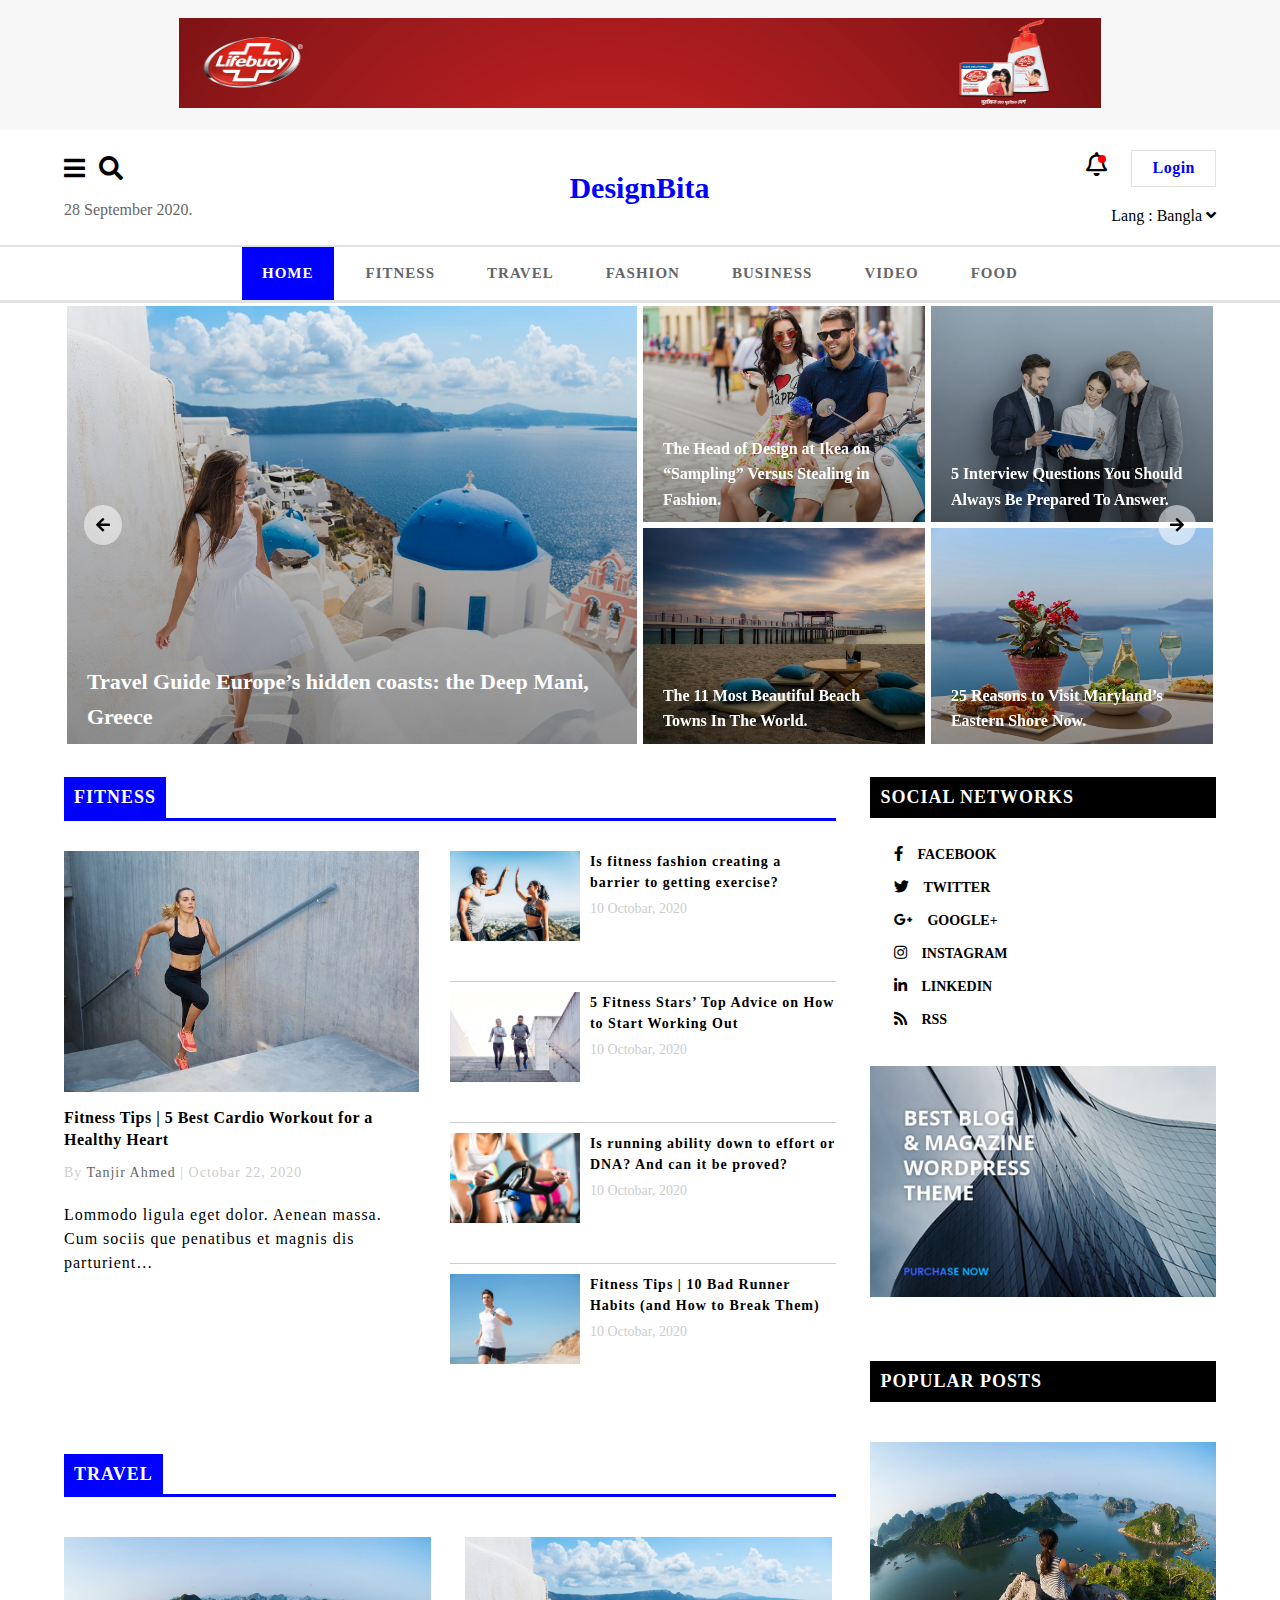
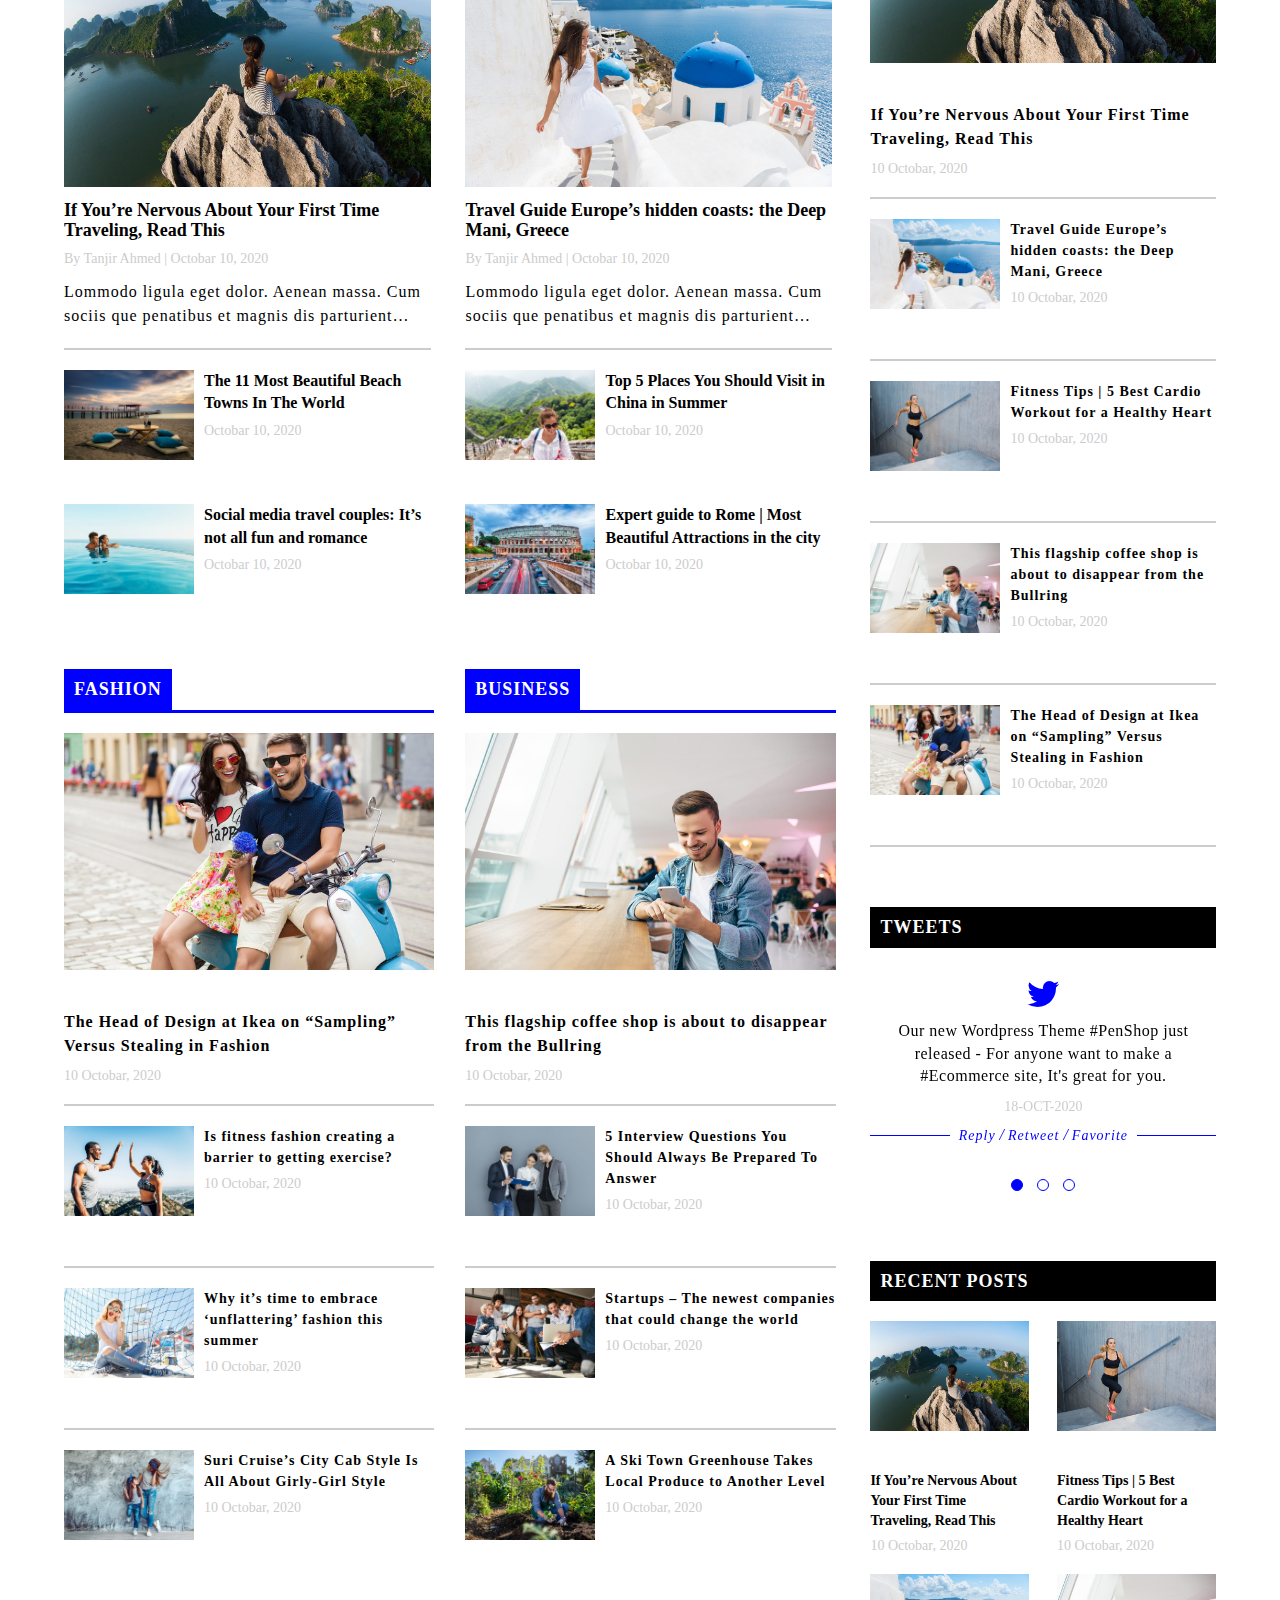
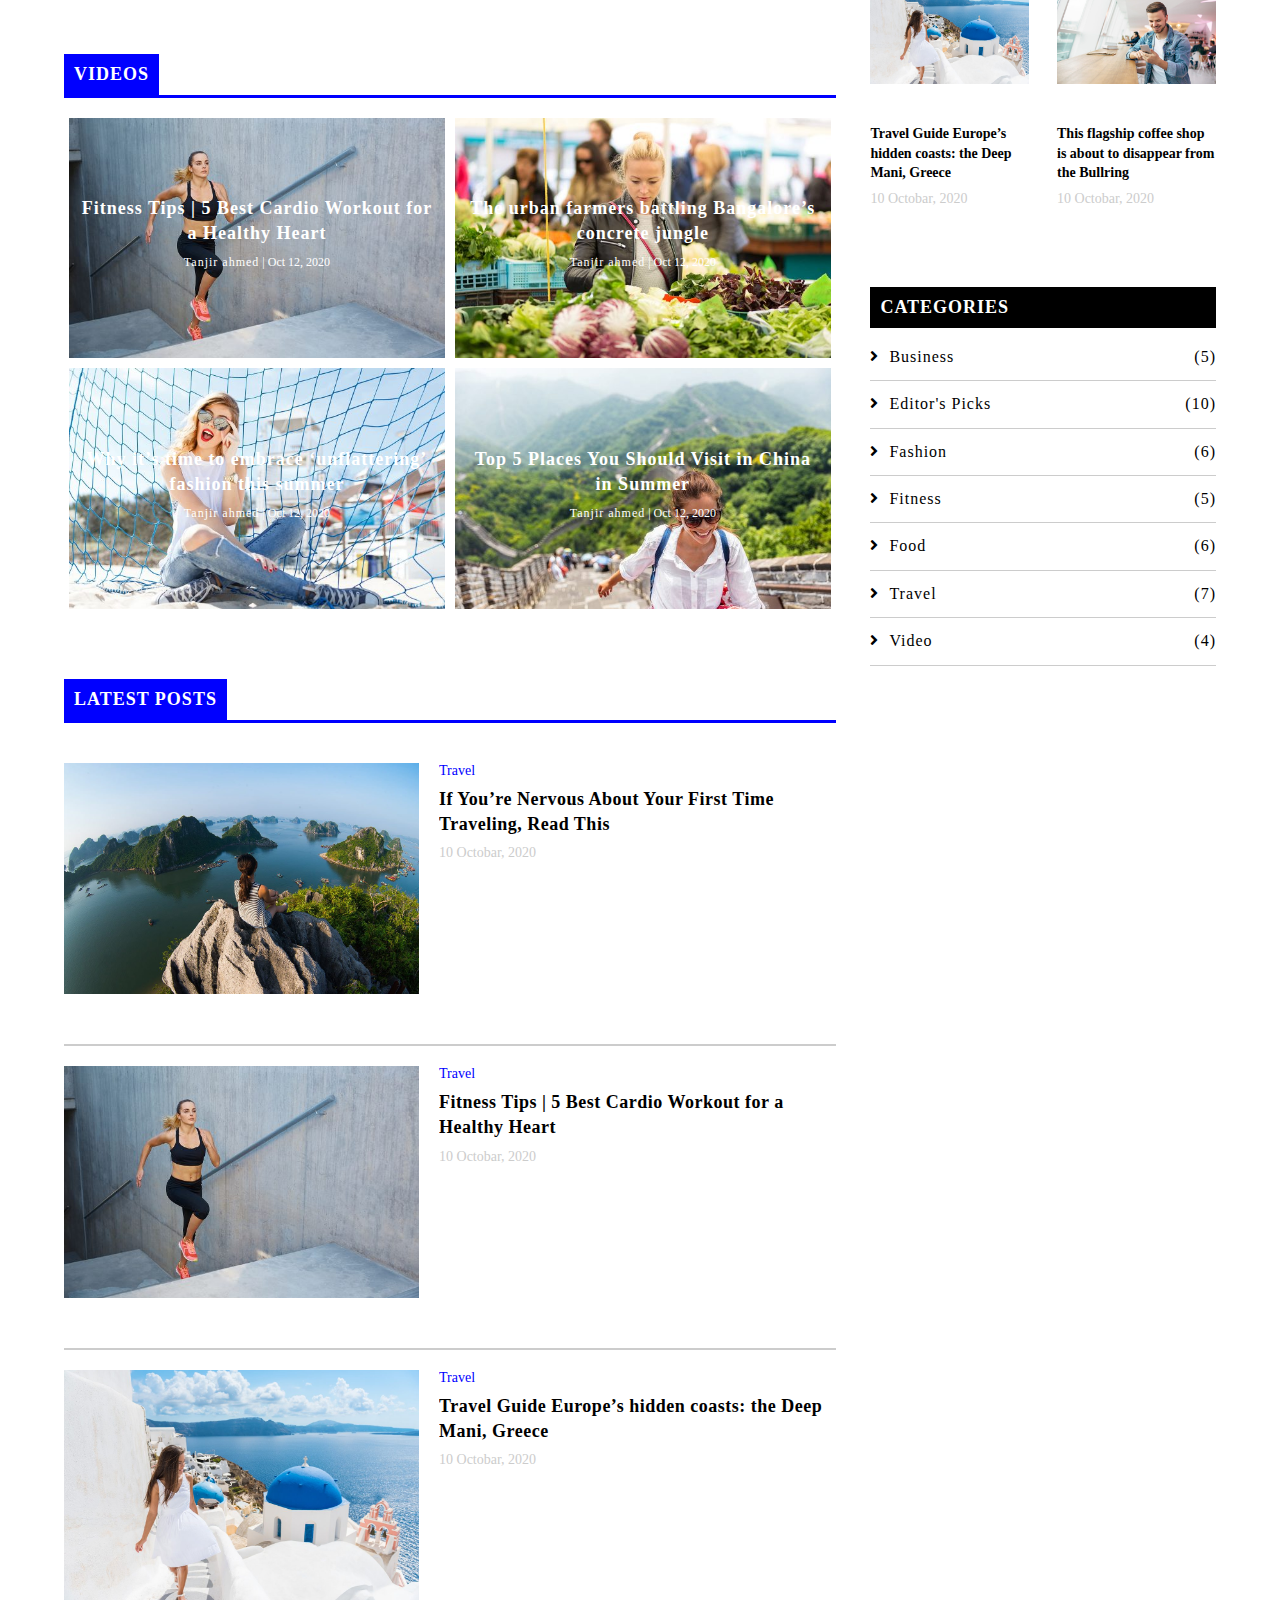
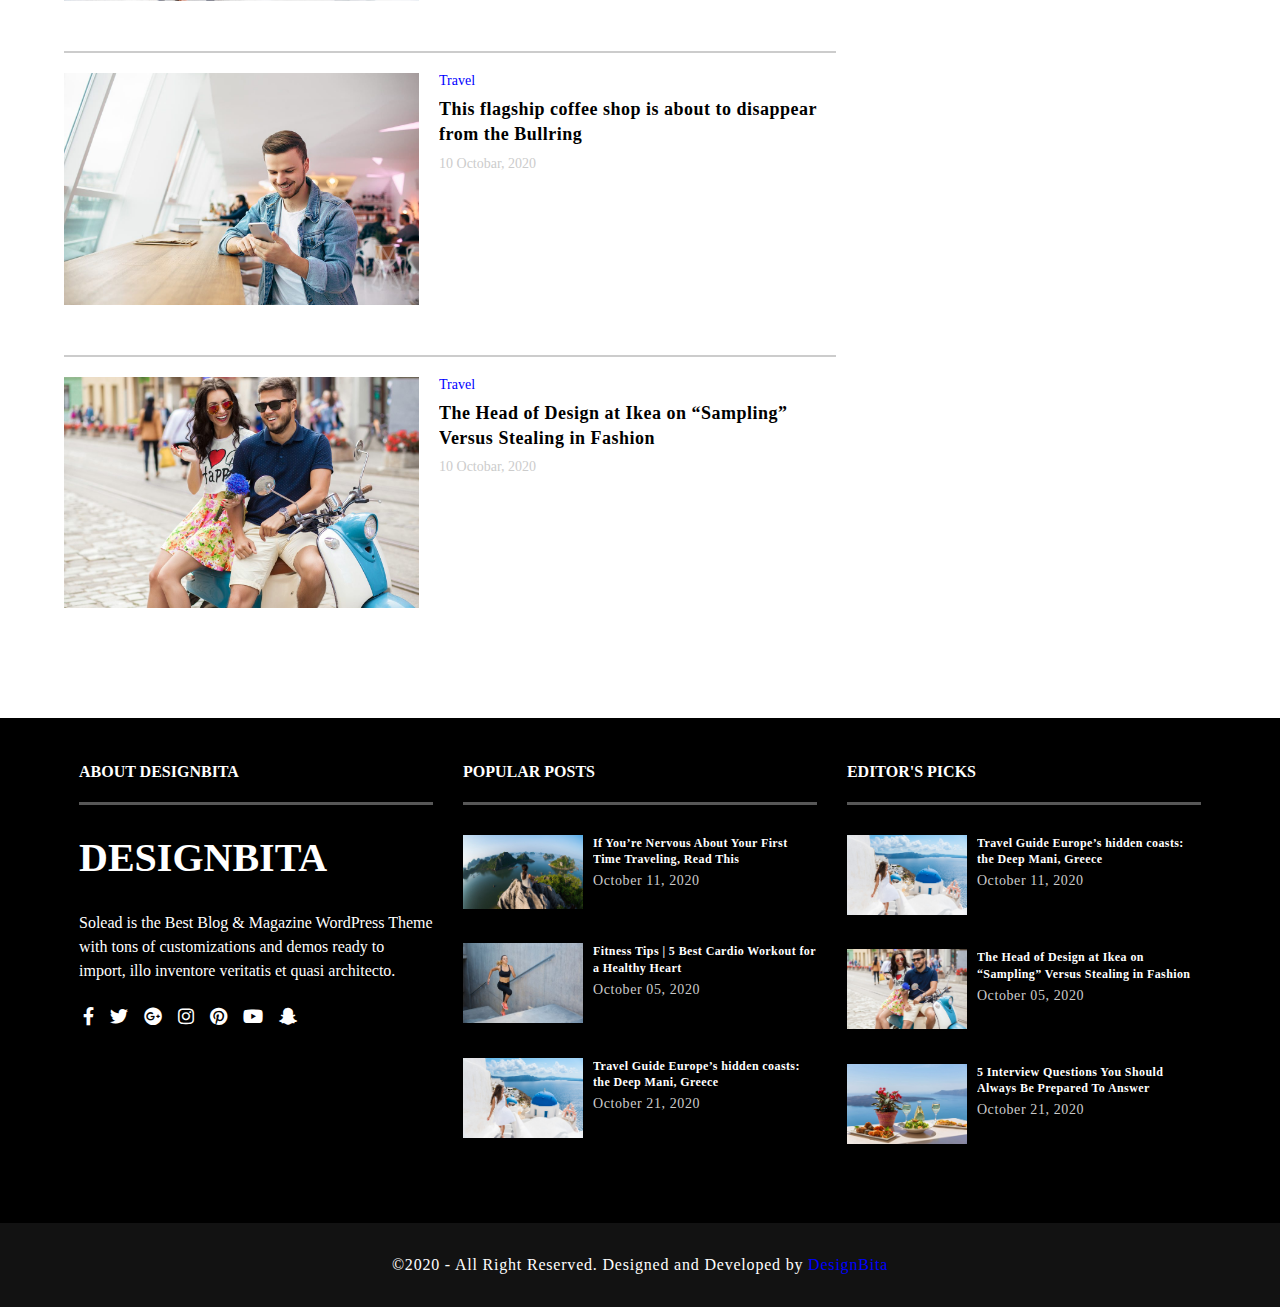
<file: index.html>
<!DOCTYPE HTML>
<html lang="en-US">
<head>

	<!-----Meta info----->
	<meta charset="UTF-8">
	<meta name="viewport" content="width=device-width, initial-scale=1">
	<meta name="description" content="Write something about your website within 50-60 words." >
	<meta http-equiv="X-UA-Compatible" content="IE=edge">
	
	
	<title>Porto Blog</title>
	
	<!-----Style sheets------>
	<link rel="stylesheet" href="css/all.css" />
	<link rel="stylesheet" href="css/normalize.css" />
	<link rel="stylesheet" href="css/owl.carousel.min.css" />
	<link rel="stylesheet" href="css/owl.theme.default.min.css" />
	
	<link rel="stylesheet" href="style.css" />
	
	<!-----Scripts Here----->
	<script src="js/modernizr.js" type="text/javascript"></script>
	
	
</head>
<body>

	<!--------Header-------->
	<header class="header">
		<!---google ads--->
		<div class="google-ads">
			<div class="container">
				<div class="ads-container">
					<img src="images/banner.gif" alt="bennar" />
				</div>
			</div>
		</div>
		<!---Log & Logo--->
		<div class="log-info">
			<div class="container">
				<div class="logs-container">
					<div class="date-time">
						<div class="menu-icon">
							<div class="bars-icon">
								<i class="fas fa-bars"></i>
							</div>
							<div class="search-icon">
								<i class="fas fa-search main-icon"></i>
								<form action="#">
									<input type="text" name="" id="" />
									<button type='submit'><i class="fas fa-search"></i></button>
								</form>
							</div>
						</div>
						<div class="times">
							<p>28 September 2020.</p>
						</div>
					</div>
					<div class="logo-area">
						<div class="logo">
							<h2>DesignBita</h2>
						</div>
					</div>
					<div class="login-area">
						<div class="login">
							<div class="notification">
								
								<i class="far fa-bell bell"></i>
								<i class="fas fa-user"></i>
								<div class="red-dot"></div>
								<div class="p-head">
									<div class="new-not">
										<div class="not-squre"></div>
										<ul>
											<li>
												<h4>5 Fitness Stars’ Top Advice on How to Start Working Out</h4>
												<span>2 hours ago</span>
											</li>
											<li>
												<h4>Is running ability down to effort or DNA? And can it be proved?</h4>
												<span>6 hours ago</span>
											</li>
											<li>
												<h4>Social media travel couples: It’s not all fun and romance</h4>
												<span>12 hours ago</span>
											</li>
										</ul>
										<div class="note-btn">
											<a href="#">see more</a>
										</div>
									</div>
								</div>
							</div>
							<a href="#">login</a>
						</div>
						<div class="language">
							<ul class="inp-group">
								<div class="select">
									<label for="lang">Lang :</label>
									<span id="lang">Bangla</span>
									<i class="fas fa-angle-down"></i>
								</div>
								<div class="option">
									
									<div class="angle-top">
										<div class="squre"></div>
										<li>
											<input type="radio" name="lang" id="bangla" /><label for="bangla">Bangla</label>
										</li>
										<li>
											<input type="radio" name="lang" id="en-uk" /><label for="en-uk">UK(English)</label>
										</li>
										<li>
											<input type="radio" name="lang" id="en-us" /><label for="en-us">US(English)</label>
										</li>
									</div>
								</div>
							</ul>
						</div>
					</div>
				</div>
			</div>
		</div>
		<!-----Main Menu----->
		<div class="main-menu">
			<nav>
				<div class="container">
					<div class="menu">
						<ul>
							<li id="index" class=""><a  href="index.html">home</a></li>
							<li id="fitness" class=""><a href="page-fitness.html">fitness</a></li>
							<li id="travel" class=""><a href="page-travel.html">travel</a></li>
							<li id="fashion" class=""><a href="page-fashion.html">fashion</a></li>
							<li id="business" class=""><a href="page-business.html">business</a></li>
							<li id="video" class=""><a href="page-video.html">video</a></li>
							<li id="food" class=""><a href="page-food.html">food</a></li>
						</ul>
					</div>
				</div>
			</nav>
		</div>
	
	</header>
	<!---------Fixed Menu--------->
	<div class="fixed-menu ">
		<div class="menu-wrapper">
			<div class="crossBtn">
				<i class="fas fa-times"></i>
			</div>
			
			<div class="fixed-about-us">
				<h2>DesignBita</h2>
				<div class="fixed-categories">
					<ul>
						<li>
							<a href="page-business.html"><i class="fas fa-angle-right"></i>business
							<span>(5)</span></a>
						</li>
						<li>
							<a href="#"><i class="fas fa-angle-right"></i>editor's picks
							<span>(10)</span></a>
						</li>
						<li>
							<a href="page-fashion.html"><i class="fas fa-angle-right"></i>fashion
							<span>(6)</span></a>
						</li>
						<li>
							<a href="page-fitness.html"><i class="fas fa-angle-right"></i>fitness
							<span>(5)</span></a>
						</li>
						<li>
							<a href="page-food.html"><i class="fas fa-angle-right"></i>food
							<span>(6)</span></a>
						</li>
						<li>
							<a href="page-travel.php"><i class="fas fa-angle-right"></i>travel
							<span>(7)</span></a>
						</li>
						<li>
							<a href="page-video.html"><i class="fas fa-angle-right"></i>video
							<span>(4)</span></a>
						</li>
					</ul>
				</div>
			</div>
			<div class="fixed-follow">
				<h4>follow us</h4>
				<div class="about-social">
					<p>Solead is the Best Blog & Magazine WordPress Theme with tons of customizations and demos ready to import, illo inventore veritatis et quasi architecto.</p>
					<ul>
						<li><a href="#"><i class="fab fa-facebook-f"></i></a></li>
						<li><a href="#"><i class="fab fa-twitter"></i></a></li>
						<li><a href="#"><i class="fab fa-google-plus"></i></a></li>
						<li><a href="#"><i class="fab fa-instagram"></i></a></li>
						<li><a href="#"><i class="fab fa-pinterest"></i></a></li>
						<li><a href="#"><i class="fab fa-youtube"></i></a></li>
						<li><a href="#"><i class="fab fa-snapchat-ghost"></i></a></li>
					</ul>
				</div>
			</div>
			<div class="copyBar">
				<p>©2020 - All Right Reserved. Designed and Developed by <a href="#">DesignBita</a></p>
			</div>
		
		</div>
	</div>
	
	<!-------Feature/Home-------->
	
	<section class="feature">
	
		<div class="container">
			<div class="slider">
				<div class="arrow">
					<i class="fas fa-arrow-left prev"></i>
					<i class="fas fa-arrow-right next"></i>
				</div>
				<div class="owl-carousel owl-theme">
					
					<div class="item slide1">
						<div class="row">
						
							<div class="feature-left">
								<div class="featured1">
									<div class="overlay">
										<a class="post-link" href="blog-single.html"></a>
										<div class="content">
											<h3><a href="#">Travel Guide Europe’s hidden coasts: the Deep Mani, Greece</a></h3>
										</div>
									</div>
								</div>
							</div>
							<div class="feature-right">
								<div class="featured-wrapper">
									<div class="col-6">
										<div class="featured2">
											<div class="overlay">
												<a class="post-link" href="blog-single.html"></a>
												<div class="content">
													<h3><a href="#">The Head of Design at Ikea on “Sampling” Versus Stealing in Fashion.</a></h3>
												</div>
											</div>
										</div>
									</div>
									<div class="col-6">
										<div class="featured3">
											<div class="overlay">
												<a class="post-link" href="blog-single.html"></a>
												<div class="content">
													<h3><a href="#">5 Interview Questions You Should Always Be Prepared To Answer.</a></h3>
												</div>
											</div>
										</div>
									</div>
									<div class="col-6">
										<div class="featured4">
											<div class="overlay">
												<a class="post-link" href="blog-single.html"></a>
												<div class="content">
													<h3><a href="#">The 11 Most Beautiful Beach Towns In The World.</a></h3>
												</div>
											</div>
										</div>
									</div>
									<div class="col-6">
										<div class="featured5">
											<div class="overlay">
												<a class="post-link" href="blog-single.html"></a>
												<div class="content">
													<h3><a href="#">25 Reasons to Visit Maryland’s Eastern Shore Now.</a></h3>
												</div>
											</div>
										</div>
									</div>
									
								</div>
							</div>
					
						</div>
					</div>
					<div class="item slide2">
						<div class="row">
			
							<div class="feature-left">
								<div class="featured1">
									<div class="overlay">
										<a class="post-link" href="blog-single.html"></a>
										<div class="content">
											<h3><a href="#">Suri Cruise’s City Cab Style Is All About Girly-Girl Style.</a></h3>
										</div>
									</div>
								</div>
							</div>
							<div class="feature-right">
								<div class="featured-wrapper">
									<div class="col-6">
										<div class="featured2">
											<div class="overlay">
												<a class="post-link" href="#"></a>
												<div class="content">
													<h3><a href="#">A Ski Town Greenhouse Takes Local Produce to Another Level.</a></h3>
												</div>
											</div>
										</div>
									</div>
									<div class="col-6">
										<div class="featured3">
											<div class="overlay">
												<a class="post-link" href="#"></a>
												<div class="content">
													<h3><a href="#">Is running ability down to effort or DNA? And can it be..</a></h3>
												</div>
											</div>
										</div>
									</div>
									<div class="col-6">
										<div class="featured4">
											<div class="overlay">
												<a class="post-link" href="#"></a>
												<div class="content">
													<h3><a href="#">9 Gorgeous Fields Of Flowers in France Worth Traveling To See.</a></h3>
												</div>
											</div>
										</div>
									</div>
									<div class="col-6">
										<div class="featured5">
											<div class="overlay">
												<a class="post-link" href="#"></a>
												<div class="content">
													<h3><a href="#">Amazing Food & Drinks to have while visiting Italy</a></h3>
												</div>
											</div>
										</div>
									</div>
									
								</div>
							</div>
					
						</div>
					</div>
				</div>
			</div>
		</div>
	
	</section>
	<!-------Feature End here------->
	
	<!----------Body ---------->
	
	<section class="main-body">
	
		<div class="container">
		
			<div class="body-row">
			
				<div class="body-left">
					<!--------Fitness-------->
					<section class="fitness-section">
						<div class="fitness">
							<h3><a href="#">fitness</a></h3>
							<div class="fit-row">
								<div class="fit-left">
									<div class="fit-media">
										<a href=""></a>
									</div>
									<div class="fit-title">
										<h4><a href="#">Fitness Tips | 5 Best Cardio Workout for a Healthy Heart</a></h4>
										<p class="author">By <a href="#">tanjir ahmed</a> | <span>Octobar 22, 2020</span></p>
										<p>Lommodo ligula eget dolor. Aenean massa. Cum sociis que penatibus et magnis dis parturient…</p>
									</div>
								</div>
								<div class="fit-right">
									<ul>
										<li>
											<div class="post-media">
												<a href=""></a>
											</div>
											<div class="post-title">
												<h4><a href="#">Is fitness fashion creating a barrier to getting exercise?</a></h4>
												<p>10 Octobar, 2020</p>
											</div>
										</li>
										<li>
											<div class="post-media">
												<a href=""></a>
											</div>
											<div class="post-title">
												<h4><a href="#">5 Fitness Stars’ Top Advice on How to Start Working Out</a></h4>
												<p>10 Octobar, 2020</p>
											</div>
										</li>
										<li>
											<div class="post-media">
												<a href=""></a>
											</div>
											<div class="post-title">
												<h4><a href="#">Is running ability down to effort or DNA? And can it be proved?</a></h4>
												<p>10 Octobar, 2020</p>
											</div>
										</li>
										<li>
											<div class="post-media">
												<a href=""></a>
											</div>
											<div class="post-title">
												<h4><a href="#">Fitness Tips | 10 Bad Runner Habits (and How to Break Them)</a></h4>
												<p>10 Octobar, 2020</p>
											</div>
										</li>
									</ul>
								</div>
							</div>
						</div>
					</section>
					<!--------Travel------->
					<section class="travel-section">
						<div class="travel">
							<h3><a href="#">travel</a></h3>
							<div class="travel-box">
								<div class="tra-midea">
									<a href="#"></a>
								</div>
								<div class="tra-title">
									<h4><a href="#">If You’re Nervous About Your First Time Traveling, Read This</a></h4>
									<p>By <a href="#">tanjir ahmed</a> |  <span>Octobar 10, 2020</span></p>
								</div>
								<div class="tra-body">
									<p>Lommodo ligula eget dolor. Aenean massa. Cum sociis que penatibus et magnis dis parturient…</p>
								</div>
							</div>
							<div class="travel-box">
								<div class="tra-midea">
									<a href="#"></a>
								</div>
								<div class="tra-title">
									<h4><a href="">Travel Guide Europe’s hidden coasts: the Deep Mani, Greece</a></h4>
									<p>By <a href="#">tanjir ahmed</a> |  <span>Octobar 10, 2020</span></p>
								</div>
								<div class="tra-body">
									<p>Lommodo ligula eget dolor. Aenean massa. Cum sociis que penatibus et magnis dis parturient…</p>
								</div>
							</div>
							<div class="travel-box">
								<div class="tra-midea">
									<a href="#"></a>
								</div>
								<div class="tra-title">
									<h4><a href="#">The 11 Most Beautiful Beach Towns In The World</a></h4>
									<p><span>Octobar 10, 2020</span></p>
								</div>
							</div>
							<div class="travel-box">
								<div class="tra-midea">
									<a href="#"></a>
								</div>
								<div class="tra-title">
									<h4><a href="#">Top 5 Places You Should Visit in China in Summer</a></h4>
									<p><span>Octobar 10, 2020</span></p>
								</div>
							</div>
							<div class="travel-box">
								<div class="tra-midea">
									<a href="#"></a>
								</div>
								<div class="tra-title">
									<h4><a href="#">Social media travel couples: It’s not all fun and romance</a></h4>
									<p><span>Octobar 10, 2020</span></p>
								</div>
							</div>
							<div class="travel-box">
								<div class="tra-midea">
									<a href="#"></a>
								</div>
								<div class="tra-title">
									<h4><a href="#">Expert guide to Rome | Most Beautiful Attractions in the city</a></h4>
									<p><span>Octobar 10, 2020</span></p>
								</div>
							</div>
							
						</div>
					</section>
					
					<!--------Fashion/Bussiness------->
					<section class="fas-bus">
						<div class="row">
							<div class="fashion-area">
								<div class="fashion">
									<h3><a href="#">fashion</a></h3>
									<ul>
										<li>
											<div class="post-media">
												<a href=""></a>
											</div>
											<div class="post-title">
												<h4><a href="#">The Head of Design at Ikea on “Sampling” Versus Stealing in Fashion</a></h4>
												<p>10 Octobar, 2020</p>
											</div>
										</li>
										<li>
											<div class="post-media">
												<a href=""></a>
											</div>
											<div class="post-title">
												<h4><a href="#">Is fitness fashion creating a barrier to getting exercise?</a></h4>
												<p>10 Octobar, 2020</p>
											</div>
										</li>
										<li>
											<div class="post-media">
												<a href=""></a>
											</div>
											<div class="post-title">
												<h4><a href="#">Why it’s time to embrace ‘unflattering’ fashion this summer</a></h4>
												<p>10 Octobar, 2020</p>
											</div>
										</li>
										<li>
											<div class="post-media">
												<a href=""></a>
											</div>
											<div class="post-title">
												<h4><a href="#">Suri Cruise’s City Cab Style Is All About Girly-Girl Style</a></h4>
												<p>10 Octobar, 2020</p>
											</div>
										</li>
									</ul>
								</div>
							</div>
							<div class="business-area">
								<div class="business">
									<h3><a href="#">business</a></h3>
									<ul>
										<li>
											<div class="post-media">
												<a href=""></a>
											</div>
											<div class="post-title">
												<h4><a href="#">This flagship coffee shop is about to disappear from the Bullring</a></h4>
												<p>10 Octobar, 2020</p>
											</div>
										</li>
										<li>
											<div class="post-media">
												<a href=""></a>
											</div>
											<div class="post-title">
												<h4><a href="#">5 Interview Questions You Should Always Be Prepared To Answer</a></h4>
												<p>10 Octobar, 2020</p>
											</div>
										</li>
										<li>
											<div class="post-media">
												<a href=""></a>
											</div>
											<div class="post-title">
												<h4><a href="#">Startups – The newest companies that could change the world</a></h4>
												<p>10 Octobar, 2020</p>
											</div>
										</li>
										<li>
											<div class="post-media">
												<a href=""></a>
											</div>
											<div class="post-title">
												<h4><a href="#">A Ski Town Greenhouse Takes Local Produce to Another Level</a></h4>
												<p>10 Octobar, 2020</p>
											</div>
										</li>
									</ul>
								</div>
							</div>
						</div>
						
					</section>
					
					<!-----------Video Post------------>
					<section class="vdo-area">
						<h3><a href="#">videos</a></h3>
						<div class="vdo">
							
							<div class="vdo-box">
								<div class="vdo-photo">
									<div class="vdo-media">
										<a class="over-lay" href="#"></a>
										<div class="vdo-title">
											<h4><a href="#">Fitness Tips | 5 Best Cardio Workout for a Healthy Heart</a></h4>
											<p><a href="tanjir.com">Tanjir ahmed</a> | Oct 12, 2020</p>
										</div>
										
									</div>
								</div>
							</div>
							<div class="vdo-box">
								<div class="vdo-photo">
									<div class="vdo-media">
										<a class="over-lay" href="#"></a>
										<div class="vdo-title">
											<h4><a href="#">The urban farmers battling Bangalore’s concrete jungle</a></h4>
											<p><a href="tanjir.com">Tanjir ahmed</a> | Oct 12, 2020</p>
										</div>
										
									</div>
								</div>
							</div>
							<div class="vdo-box">
								<div class="vdo-photo">
									<div class="vdo-media">
										<a class="over-lay" href="#"></a>
										<div class="vdo-title">
											<h4><a href="#">Why it’s time to embrace ‘unflattering’ fashion this summer</a></h4>
											<p><a href="tanjir.com">Tanjir ahmed</a> | Oct 12, 2020</p>
										</div>
										
									</div>
								</div>
							</div>
							<div class="vdo-box">
								<div class="vdo-photo">
									<div class="vdo-media">
										<a class="over-lay" href="#"></a>
										<div class="vdo-title">
											<h4><a href="#">Top 5 Places You Should Visit in China in Summer</a></h4>
											<p><a href="tanjir.com">Tanjir ahmed</a> | Oct 12, 2020</p>
										</div>
										
									</div>
								</div>
							</div>
							
						</div>
					</section>
					<!---------Latest Post-------------->
					<section class="latest-post">
						<div class="latest">
							<h3><a href="#">latest posts</a></h3>
							<ul>
								<li>
									<div class="post-media">
										<a href=""></a>
									</div>
									<div class="post-title">
										<p class="cat">Travel</p>
										<h4><a href="#">If You’re Nervous About Your First Time Traveling, Read This</a></h4>
										<p>10 Octobar, 2020</p>
									</div>
								</li>
								<li>
									<div class="post-media">
										<a href=""></a>
									</div>
									<div class="post-title">
										<p class="cat">Travel</p>
										<h4><a href="#">Fitness Tips | 5 Best Cardio Workout for a Healthy Heart</a></h4>
										<p>10 Octobar, 2020</p>
									</div>
								</li>
								<li>
									<div class="post-media">
										<a href=""></a>
									</div>
									<div class="post-title">
										<p class="cat">Travel</p>
										<h4><a href="#">Travel Guide Europe’s hidden coasts: the Deep Mani, Greece</a></h4>
										<p>10 Octobar, 2020</p>
									</div>
								</li>
								<li>
									<div class="post-media">
										<a href=""></a>
									</div>
									<div class="post-title">
										<p class="cat">Travel</p>
										<h4><a href="#">This flagship coffee shop is about to disappear from the Bullring</a></h4>
										<p>10 Octobar, 2020</p>
									</div>
								</li>
								<li>
									<div class="post-media">
										<a href=""></a>
									</div>
									<div class="post-title">
										<p class="cat">Travel</p>
										<h4><a href="#">The Head of Design at Ikea on “Sampling” Versus Stealing in Fashion</a></h4>
										<p>10 Octobar, 2020</p>
									</div>
								</li>
							</ul>
						</div>
					</section>
				</div>
				
				<!-----------Sidebar------------->
				<div class="body-right">
					<!------Social Bar------->
					<div class="social-holder">
						<div class="social-box">
							<h3>social networks</h3>
							<div class="social-icon">
								<a href="#"><i class="fab fa-facebook-f"></i>facebook</a>
								<a href="#"><i class="fab fa-twitter"></i>twitter</a>
								<a href="#"><i class="fab fa-google-plus-g"></i>google+</a>
								<a href="#"><i class="fab fa-instagram"></i>instagram</a>
								<a href="#"><i class="fab fa-linkedin-in"></i>linkedin</a>
								<a href="#"><i class="fa fa-rss"></i>rss</a>
							</div>
						</div>
					</div>
					<!-----google ads----->
					<div class="side-ad">
						<a href="#">
							<img src="images/side-ad.jpg" alt="" />
						</a>
					</div>
					<!------Popular post----->
					<div class="popular-post">
						<div class="post">
							<h3>popular posts</h3>
							<ul>
								<li>
									<div class="post-media">
										<a href=""></a>
									</div>
									<div class="post-title">
										<h4><a href="#">If You’re Nervous About Your First Time Traveling, Read This</a></h4>
										<p>10 Octobar, 2020</p>
									</div>
								</li>
								<li>
									<div class="post-media">
										<a href=""></a>
									</div>
									<div class="post-title">
										<h4><a href="#">Travel Guide Europe’s hidden coasts: the Deep Mani, Greece</a></h4>
										<p>10 Octobar, 2020</p>
									</div>
								</li>
								<li>
									<div class="post-media">
										<a href=""></a>
									</div>
									<div class="post-title">
										<h4><a href="#">Fitness Tips | 5 Best Cardio Workout for a Healthy Heart</a></h4>
										<p>10 Octobar, 2020</p>
									</div>
								</li>
								<li>
									<div class="post-media">
										<a href=""></a>
									</div>
									<div class="post-title">
										<h4><a href="#">This flagship coffee shop is about to disappear from the Bullring</a></h4>
										<p>10 Octobar, 2020</p>
									</div>
								</li>
								<li>
									<div class="post-media">
										<a href=""></a>
									</div>
									<div class="post-title">
										<h4><a href="#">The Head of Design at Ikea on “Sampling” Versus Stealing in Fashion</a></h4>
										<p>10 Octobar, 2020</p>
									</div>
								</li>
							</ul>
						</div>
					</div>
					<!-------Tweets----------->
					<div class="tweets-post">
						<div class="tweets">
							<h3>tweets</h3>
							<div class="owl-carousel owl-theme">
								<div class="item">
									<div class="text">
										<i class="fab fa-twitter"></i>
										<p> Our new Wordpress Theme #PenShop just released - For anyone want to make a #Ecommerce site, It's great for you. </p>
										<span>18-OCT-2020</span>
									</div>
									<div class="tweet-bar">
										<div class="tweet">
											<p><a href="#">reply</a> / <a href="#">retweet</a> / <a href="#">favorite</a></p>
										</div>
									</div>
								</div>
								<div class="item">
									<div class="text">
										<i class="fab fa-twitter"></i>
										<p> Our new Wordpress Theme #PenShop just released - For anyone want to make a #Ecommerce site, It's great for you. </p>
										<span>18-OCT-2020</span>
									</div>
									<div class="tweet-bar">
										<div class="tweet">
											<p><a href="#">reply</a> / <a href="#">retweet</a> / <a href="#">favorite</a></p>
										</div>
									</div>
								</div>
								<div class="item">
									<div class="text">
										<i class="fab fa-twitter"></i>
										<p> Our new Wordpress Theme #PenShop just released - For anyone want to make a #Ecommerce site, It's great for you. </p>
										<span>18-OCT-2020</span>
									</div>
									<div class="tweet-bar">
										<div class="tweet">
											<p><a href="#">reply</a> / <a href="#">retweet</a> / <a href="#">favorite</a></p>
										</div>
									</div>
								</div>
							</div>
							<!------Custom dots
							<div class="dotted">
								<ul>
									<li><div><span></span></div></li>
									<li><div><span></span></div></li>
									<li><div><span></span></div></li>
								</ul>
							</div>
							------->
						</div>
					</div>
					<!-------Recent Post-------->
					<div class="recent-post">
						<div class="post">
							<h3>recent posts</h3>
							<ul>
								<li>
									<div class="post-media">
										<a href=""></a>
									</div>
									<div class="post-title">
										<h4><a href="#">If You’re Nervous About Your First Time Traveling, Read This</a></h4>
										<p>10 Octobar, 2020</p>
									</div>
								</li>
								<li>
									<div class="post-media">
										<a href=""></a>
									</div>
									<div class="post-title">
										<h4><a href="#">Fitness Tips | 5 Best Cardio Workout for a Healthy Heart</a></h4>
										<p>10 Octobar, 2020</p>
									</div>
								</li>
								<li>
									<div class="post-media">
										<a href=""></a>
									</div>
									<div class="post-title">
										<h4><a href="#">Travel Guide Europe’s hidden coasts: the Deep Mani, Greece
										</a></h4>
										<p>10 Octobar, 2020</p>
									</div>
								</li>
								<li>
									<div class="post-media">
										<a href=""></a>
									</div>
									<div class="post-title">
										<h4><a href="#">This flagship coffee shop is about to disappear from the Bullring</a></h4>
										<p>10 Octobar, 2020</p>
									</div>
								</li>
							</ul>
						</div>
					</div>
					
					<!-------Categories--------->
					<div class="categories">
						<div class="category">
							<h3>categories</h3>
							<ul>
								<li>
									<a href="#"><i class="fas fa-angle-right"></i>business
									<span>(5)</span></a>
								</li>
								<li>
									<a href="#"><i class="fas fa-angle-right"></i>editor's picks
									<span>(10)</span></a>
								</li>
								<li>
									<a href="#"><i class="fas fa-angle-right"></i>fashion
									<span>(6)</span></a>
								</li>
								<li>
									<a href="#"><i class="fas fa-angle-right"></i>fitness
									<span>(5)</span></a>
								</li>
								<li>
									<a href="#"><i class="fas fa-angle-right"></i>food
									<span>(6)</span></a>
								</li>
								<li>
									<a href="#"><i class="fas fa-angle-right"></i>travel
									<span>(7)</span></a>
								</li>
								<li>
									<a href="#"><i class="fas fa-angle-right"></i>video
									<span>(4)</span></a>
								</li>
							</ul>
						</div>
					</div>
				</div>
			
			</div>
		
		</div>
	
	</section>



	<!-------Footer-------->
	<footer class="footer">
	
		<div class="container">
		
			<div class="widget-wrapper">
				<div class="widget-holder">
					<div class="about">
						<h3>about DesignBita</h3>
						<h2>DesignBita</h2>
						<p>Solead is the Best Blog & Magazine WordPress Theme with tons of customizations and demos ready to import, illo inventore veritatis et quasi architecto.</p>
						<ul>
							<li><a href="#"><i class="fab fa-facebook-f"></i></a></li>
							<li><a href="#"><i class="fab fa-twitter"></i></a></li>
							<li><a href="#"><i class="fab fa-google-plus"></i></a></li>
							<li><a href="#"><i class="fab fa-instagram"></i></a></li>
							<li><a href="#"><i class="fab fa-pinterest"></i></a></li>
							<li><a href="#"><i class="fab fa-youtube"></i></a></li>
							<li><a href="#"><i class="fab fa-snapchat-ghost"></i></a></li>
						</ul>
					</div>
				</div>
				<div class="widget-holder">
					<div class="popular">
						<h3>popular posts</h3>
						<ul>
							<li>
								<div class="full-post">
									<div class="img">
										<img src="images/travel1.jpg" alt="travel" />
									</div>
									<div class="content">
										<h4><a href="#">If You’re Nervous About Your First Time Traveling, Read This</a></h4>
										<p>October 11, 2020</p>
									</div>
								</div>
							</li>
							<li>
								<div class="full-post">
									<div class="img">
										<img src="images/cardio.jpg" alt="travel" />
									</div>
									<div class="content">
										<h4><a href="#">Fitness Tips | 5 Best Cardio Workout for a Healthy Heart</a></h4>
										<p>October 05, 2020</p>
									</div>
								</div>
							</li>
							<li>
								<div class="full-post">
									<div class="img">
										<img src="images/featured1.jpg" alt="travel" />
									</div>
									<div class="content">
										<h4><a href="#">Travel Guide Europe’s hidden coasts: the Deep Mani, Greece</a></h4>
										<p>October 21, 2020</p>
									</div>
								</div>
							</li>
						</ul>
					</div>
				</div>
				<div class="widget-holder">
					<div class="editor">
						<h3>editor's picks</h3>
						<ul>
							<li>
								<div class="full-post">
									<div class="img">
										<img src="images/featured1.jpg" alt="travel" />
									</div>
									<div class="content">
										<h4><a href="#">Travel Guide Europe’s hidden coasts: the Deep Mani, Greece</a></h4>
										<p>October 11, 2020</p>
									</div>
								</div>
							</li>
							<li>
								<div class="full-post">
									<div class="img">
										<img src="images/featured2.jpg" alt="travel" />
									</div>
									<div class="content">
										<h4><a href="#">The Head of Design at Ikea on “Sampling” Versus Stealing in Fashion</a></h4>
										<p>October 05, 2020</p>
									</div>
								</div>
							</li>
							<li>
								<div class="full-post">
									<div class="img">
										<img src="images/featured5.jpg" alt="travel" />
									</div>
									<div class="content">
										<h4><a href="#">5 Interview Questions You Should Always Be Prepared To Answer</a></h4>
										<p>October 21, 2020</p>
									</div>
								</div>
							</li>
						</ul>
					</div>
				</div>
			
			</div>
		
		</div>
	
	</footer>
	<footer class="copyright">
	
		<div class="container">
		
			<div class="copy">
				<p>&copy;2020 - All Right Reserved. Designed and Developed by <a href="#">DesignBita</a></p>
			</div>
		
		</div>
	
	</footer>
	
	
	<!------All Script-------->
	
	<script type="text/javascript" src="js/jquery.js"></script>
	<script type="text/javascript" src="js/owl.carousel.min.js"></script>
	<script type="text/javascript" src="js/jquery.sticky-kit.js"></script>
	<script type="text/javascript" src="js/custom.js"></script>

	
</body>
</html>
</file>
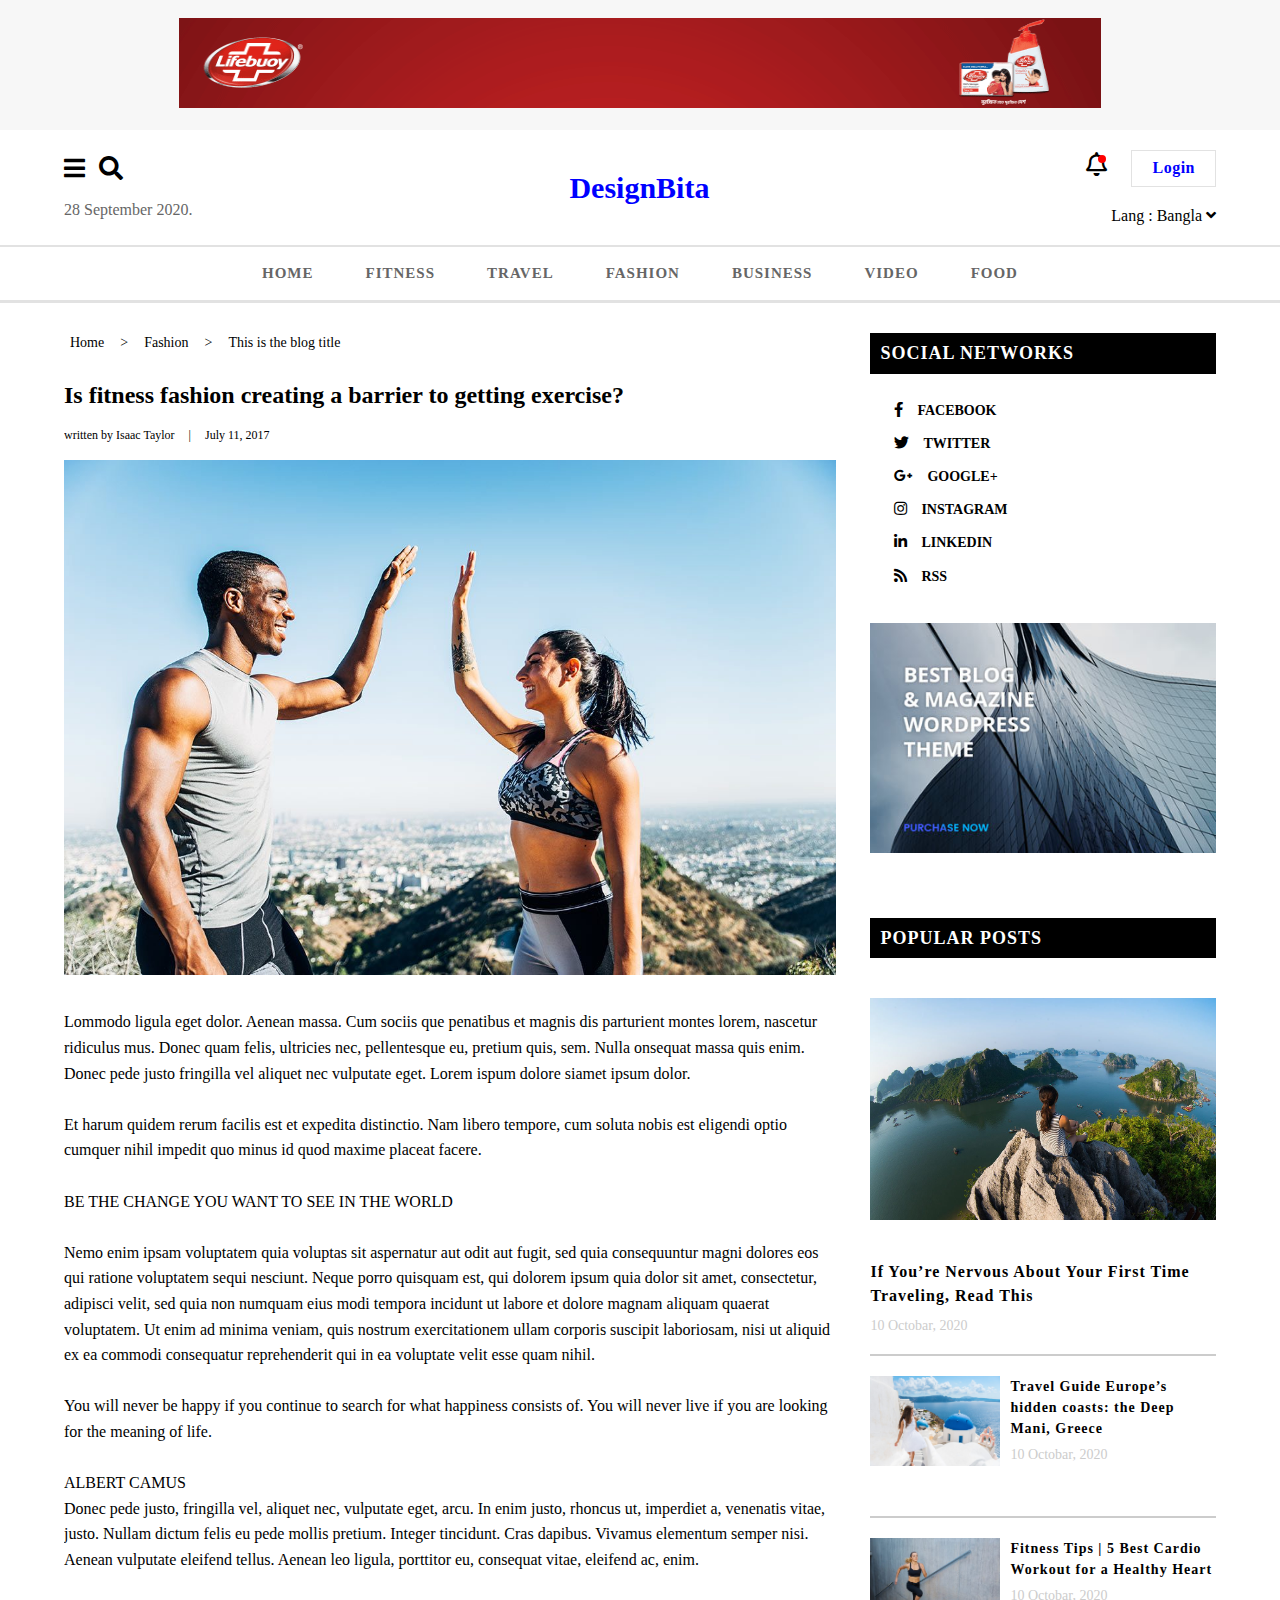
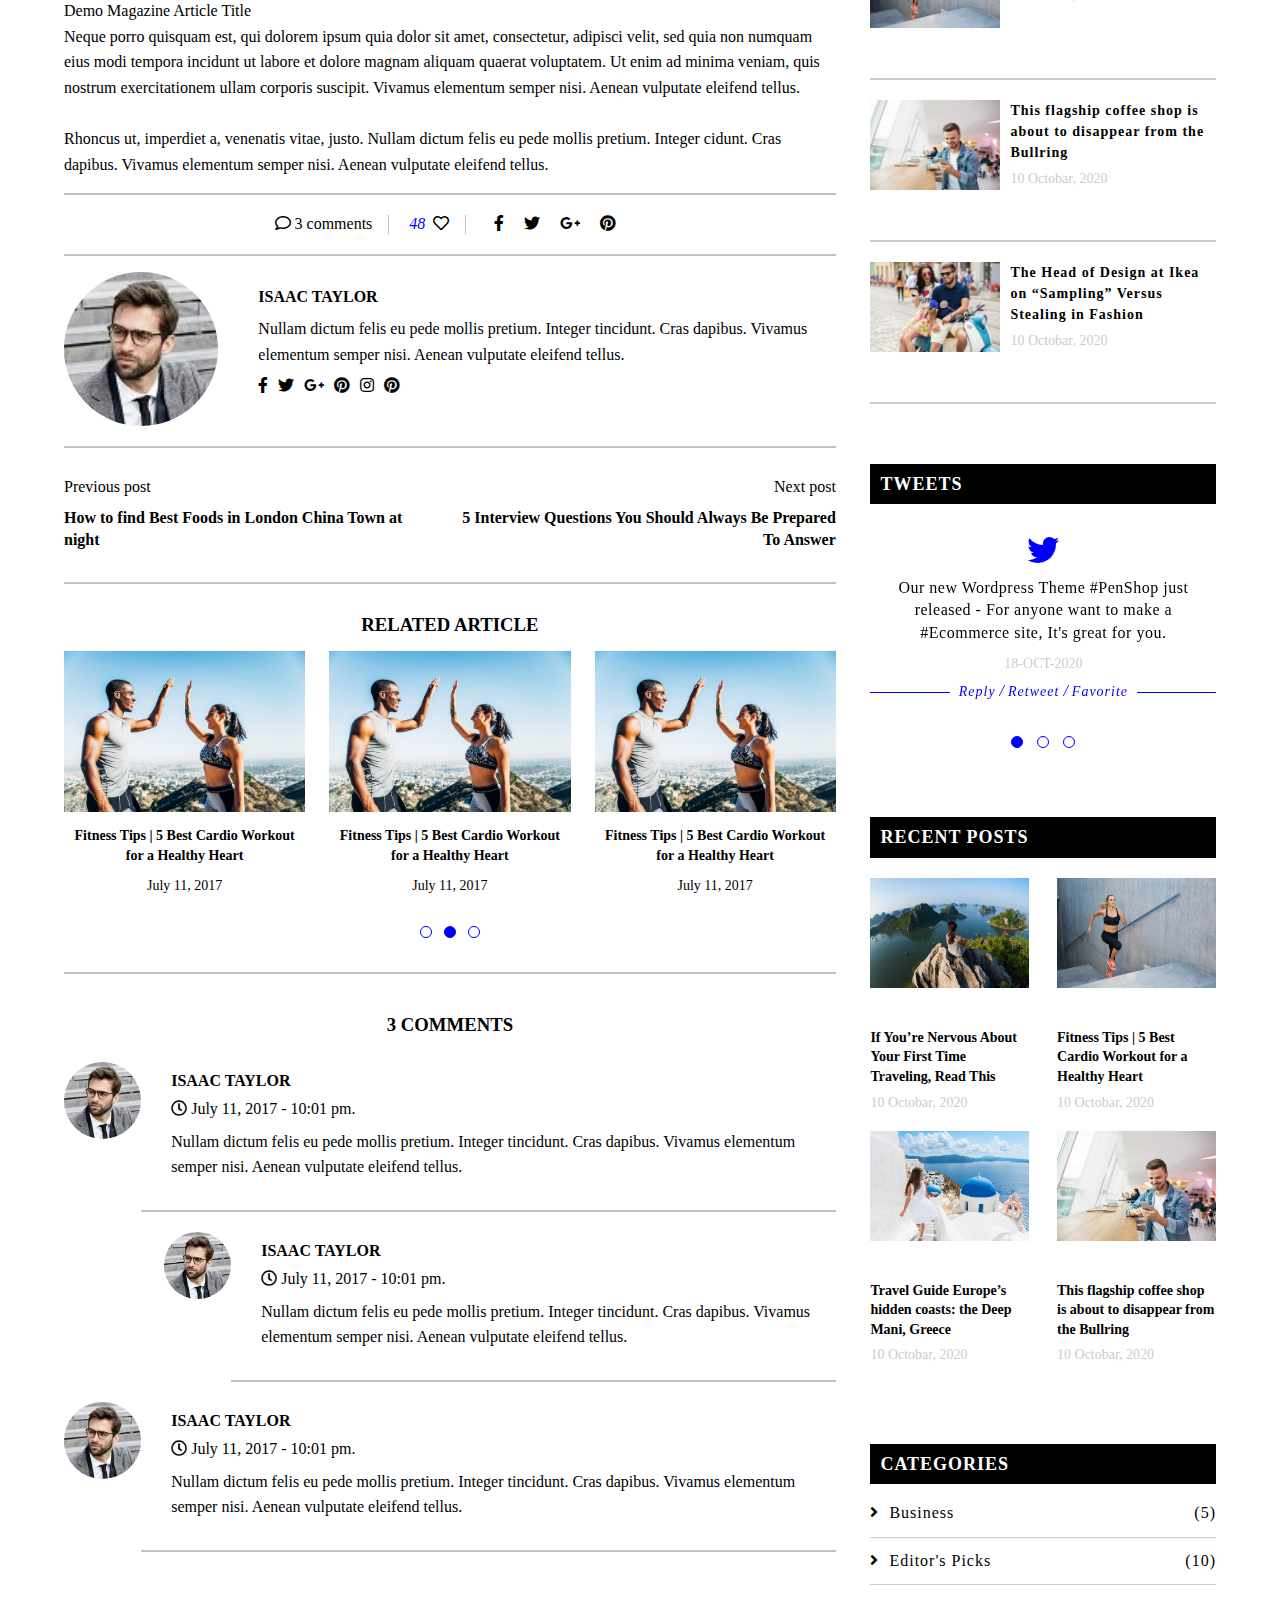
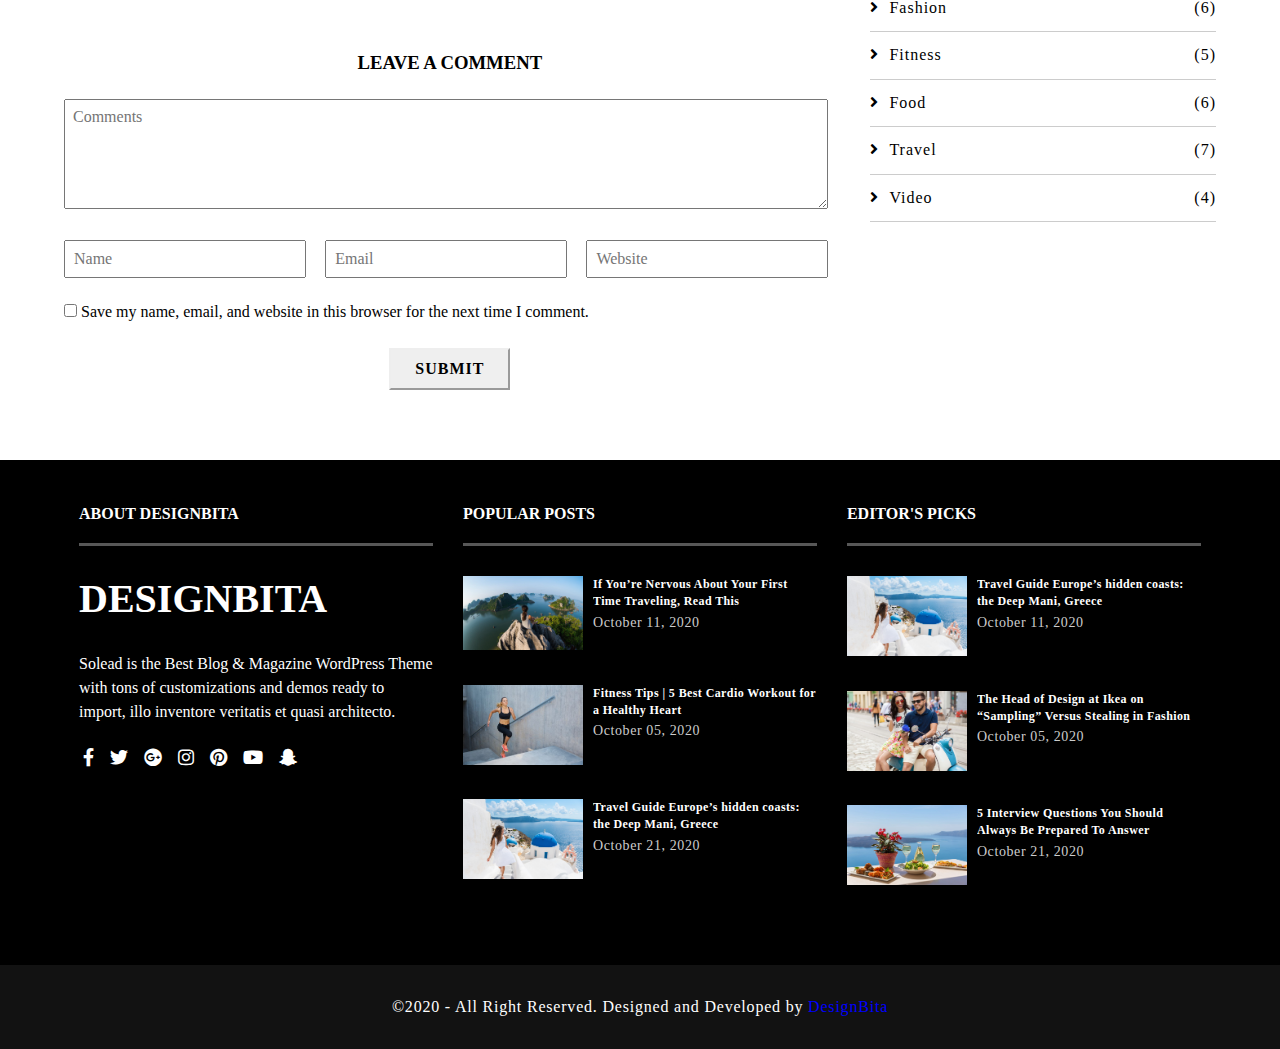
<file: blog-single.html>
<!DOCTYPE HTML>
<html lang="en-US">
<head>

	<!-----Meta info----->
	<meta charset="UTF-8">
	<meta name="viewport" content="width=device-width, initial-scale=1">
	<meta name="description" content="Write something about your website within 50-60 words." >
	<meta http-equiv="X-UA-Compatible" content="IE=edge">
	
	
	<title></title>
	
	<!-----Style sheets------>
	<link rel="stylesheet" href="css/all.css" />
	<link rel="stylesheet" href="css/normalize.css" />
	<link rel="stylesheet" href="css/owl.carousel.min.css" />
	<link rel="stylesheet" href="css/owl.theme.default.min.css" />
	
	<link rel="stylesheet" href="style.css" />
	
	<!-----Scripts Here----->
	<script src="js/modernizr.js" type="text/javascript"></script>
	
	
</head>
<body>

	<!--------Header-------->
	<header class="header">
		<!---google ads--->
		<div class="google-ads">
			<div class="container">
				<div class="ads-container">
					<img src="images/banner.gif" alt="bennar" />
				</div>
			</div>
		</div>
		<!---Log & Logo--->
		<div class="log-info">
			<div class="container">
				<div class="logs-container">
					<div class="date-time">
						<div class="menu-icon">
							<div class="bars-icon">
								<i class="fas fa-bars"></i>
							</div>
							<div class="search-icon">
								<i class="fas fa-search main-icon"></i>
								<form action="#">
									<input type="text" name="" id="" />
									<button type='submit'><i class="fas fa-search"></i></button>
								</form>
							</div>
						</div>
						<div class="times">
							<p>28 September 2020.</p>
						</div>
					</div>
					<div class="logo-area">
						<div class="logo">
							<h2>DesignBita</h2>
						</div>
					</div>
					<div class="login-area">
						<div class="login">
							<div class="notification">
								
								<i class="far fa-bell bell"></i>
								<i class="fas fa-user"></i>
								<div class="red-dot"></div>
								<div class="p-head">
									<div class="new-not">
										<div class="not-squre"></div>
										<ul>
											<li>
												<h4>5 Fitness Stars’ Top Advice on How to Start Working Out</h4>
												<span>2 hours ago</span>
											</li>
											<li>
												<h4>Is running ability down to effort or DNA? And can it be proved?</h4>
												<span>6 hours ago</span>
											</li>
											<li>
												<h4>Social media travel couples: It’s not all fun and romance</h4>
												<span>12 hours ago</span>
											</li>
										</ul>
										<div class="note-btn">
											<a href="#">see more</a>
										</div>
									</div>
								</div>
							</div>
							<a href="#">login</a>
						</div>
						<div class="language">
							<ul class="inp-group">
								<div class="select">
									<label for="lang">Lang :</label>
									<span id="lang">Bangla</span>
									<i class="fas fa-angle-down"></i>
								</div>
								<div class="option">
									
									<div class="angle-top">
										<div class="squre"></div>
										<li>
											<input type="radio" name="lang" id="bangla" /><label for="bangla">Bangla</label>
										</li>
										<li>
											<input type="radio" name="lang" id="en-uk" /><label for="en-uk">UK(English)</label>
										</li>
										<li>
											<input type="radio" name="lang" id="en-us" /><label for="en-us">US(English)</label>
										</li>
									</div>
								</div>
							</ul>
						</div>
					</div>
				</div>
			</div>
		</div>
		<!-----Main Menu----->
		<div class="main-menu">
			<nav>
				<div class="container">
					<div class="menu">
						<ul>
							<li id="index" class=""><a  href="index.html">home</a></li>
							<li id="fitness" class=""><a href="page-fitness.html">fitness</a></li>
							<li id="travel" class=""><a href="page-travel.html">travel</a></li>
							<li id="fashion" class=""><a href="page-fashion.html">fashion</a></li>
							<li id="business" class=""><a href="page-business.html">business</a></li>
							<li id="video" class=""><a href="page-video.html">video</a></li>
							<li id="food" class=""><a href="page-food.html">food</a></li>
						</ul>
					</div>
				</div>
			</nav>
		</div>
	
	</header>
	<!---------Fixed Menu--------->
	<div class="fixed-menu ">
		<div class="menu-wrapper">
			<div class="crossBtn">
				<i class="fas fa-times"></i>
			</div>
			
			<div class="fixed-about-us">
				<h2>DesignBita</h2>
				<div class="fixed-categories">
					<ul>
						<li>
							<a href="#"><i class="fas fa-angle-right"></i>business
							<span>(5)</span></a>
						</li>
						<li>
							<a href="#"><i class="fas fa-angle-right"></i>editor's picks
							<span>(10)</span></a>
						</li>
						<li>
							<a href="#"><i class="fas fa-angle-right"></i>fashion
							<span>(6)</span></a>
						</li>
						<li>
							<a href="#"><i class="fas fa-angle-right"></i>fitness
							<span>(5)</span></a>
						</li>
						<li>
							<a href="#"><i class="fas fa-angle-right"></i>food
							<span>(6)</span></a>
						</li>
						<li>
							<a href="#"><i class="fas fa-angle-right"></i>travel
							<span>(7)</span></a>
						</li>
						<li>
							<a href="#"><i class="fas fa-angle-right"></i>video
							<span>(4)</span></a>
						</li>
					</ul>
				</div>
			</div>
			<div class="fixed-follow">
				<h4>follow us</h4>
				<div class="about-social">
					<p>Solead is the Best Blog & Magazine WordPress Theme with tons of customizations and demos ready to import, illo inventore veritatis et quasi architecto.</p>
					<ul>
						<li><a href="#"><i class="fab fa-facebook-f"></i></a></li>
						<li><a href="#"><i class="fab fa-twitter"></i></a></li>
						<li><a href="#"><i class="fab fa-google-plus"></i></a></li>
						<li><a href="#"><i class="fab fa-instagram"></i></a></li>
						<li><a href="#"><i class="fab fa-pinterest"></i></a></li>
						<li><a href="#"><i class="fab fa-youtube"></i></a></li>
						<li><a href="#"><i class="fab fa-snapchat-ghost"></i></a></li>
					</ul>
				</div>
			</div>
			<div class="copyBar">
				<p>©2020 - All Right Reserved. Designed and Developed by <a href="#">DesignBita</a></p>
			</div>
		
		</div>
	</div>
	
	
	<!----------Body ---------->
	<section class="main-body">
	
		<div class="container">
		
			<div class="body-row">
			
				<div class="body-left">
				
				
					<div class="breadcumb">
						<ul>
							<li>Home</li>
							<li>></li>
							<li>Fashion</li>
							<li>></li>
							<li>This is the blog title</li>
						</ul>
					</div>
					<div class="single-post">
						<div class="post-title">
							<h2>Is fitness fashion creating a barrier to getting exercise?</h2>
						</div>
						<div class="post-meta">
							<span>written by Isaac Taylor</span>
							<span>|</span>
							<span>July 11, 2017</span>
						</div>
						<div class="post-media">
							<img src="images/fit.jpg" alt="" />
						</div>
						<div class="post-content">
							<p>Lommodo ligula eget dolor. Aenean massa. Cum sociis que penatibus et magnis dis parturient montes lorem, nascetur ridiculus mus. Donec quam felis, ultricies nec, pellentesque eu, pretium quis, sem. Nulla onsequat massa quis enim. Donec pede justo fringilla vel aliquet nec vulputate eget. Lorem ispum dolore siamet ipsum dolor.</br></br>

							Et harum quidem rerum facilis est et expedita distinctio. Nam libero tempore, cum soluta nobis est eligendi optio cumquer nihil impedit quo minus id quod maxime placeat facere.</br></br>

							BE THE CHANGE YOU WANT TO SEE IN THE WORLD</br></br>

							Nemo enim ipsam voluptatem quia voluptas sit aspernatur aut odit aut fugit, sed quia consequuntur magni dolores eos qui ratione voluptatem sequi nesciunt. Neque porro quisquam est, qui dolorem ipsum quia dolor sit amet, consectetur, adipisci velit, sed quia non numquam eius modi tempora incidunt ut labore et dolore magnam aliquam quaerat voluptatem. Ut enim ad minima veniam, quis nostrum exercitationem ullam corporis suscipit laboriosam, nisi ut aliquid ex ea commodi consequatur reprehenderit qui in ea voluptate velit esse quam nihil. </br></br>

							You will never be happy if you continue to search for what happiness consists of. You will never live if you are looking for the meaning of life.</br></br>

							ALBERT CAMUS</br>
							Donec pede justo, fringilla vel, aliquet nec, vulputate eget, arcu. In enim justo, rhoncus ut, imperdiet a, venenatis vitae, justo. Nullam dictum felis eu pede mollis pretium. Integer tincidunt. Cras dapibus. Vivamus elementum semper nisi. Aenean vulputate eleifend tellus. Aenean leo ligula, porttitor eu, consequat vitae, eleifend ac, enim.</br></br>

							Demo Magazine Article Title</br>
							Neque porro quisquam est, qui dolorem ipsum quia dolor sit amet, consectetur, adipisci velit, sed quia non numquam eius modi tempora incidunt ut labore et dolore magnam aliquam quaerat voluptatem. Ut enim ad minima veniam, quis nostrum exercitationem ullam corporis suscipit. Vivamus elementum semper nisi. Aenean vulputate eleifend tellus.</br></br>

							Rhoncus ut, imperdiet a, venenatis vitae, justo. Nullam dictum felis eu pede mollis pretium. Integer cidunt. Cras dapibus. Vivamus elementum semper nisi. Aenean vulputate eleifend tellus.</p>
						</div>
						<div class="tag-share-box">
							<div class="comment">
								<i class="far fa-comment"></i>
								<span> 3 comments</span>
							</div>
							<div class="share">
								<span>48</span>
								<i class="far fa-heart"></i>
							</div>
							<div class="social-icon">
								<a href="#"><i class="fab fa-facebook-f"></i></a>
								<a href="#"><i class="fab fa-twitter"></i></a>
								<a href="#"><i class="fab fa-google-plus-g"></i></a>
								<a href="#"><i class="fab fa-pinterest"></i></a>
							</div>
						</div>
					</div>
					<div class="author-box">
						<div class="author-box-row">
							<div class="author-img">
								<img src="images/Isaac-Taylor.jpg" alt="" />
							</div>
							<div class="author-info">
								<h4>ISAAC TAYLOR</h4>
								<p>Nullam dictum felis eu pede mollis pretium. Integer tincidunt. Cras dapibus. Vivamus elementum semper nisi. Aenean vulputate eleifend tellus.</p>
								<div class="author-social-box">
									<a href="#"><i class="fab fa-facebook-f"></i></a>
									<a href="#"><i class="fab fa-twitter"></i></a>
									<a href="#"><i class="fab fa-google-plus-g"></i></a>
									<a href="#"><i class="fab fa-pinterest"></i></a>
									<a href="#"><i class="fab fa-instagram"></i></a>
									<a href="#"><i class="fab fa-pinterest"></i></a>
								</div>
							</div>
						</div>
					</div>
					
					<div class="single-post-pagination">
						<div class="pagination-row">
							<div class="pagination-left">
								<p>Previous post</p>
								<h4>How to find Best Foods in London China Town at night</h4>
							</div>
							<div class="pagination-right">
								<p>Next post</p>
								<h4>5 Interview Questions You Should Always Be Prepared To Answer</h4>
							</div>
						</div>
					
					</div>
					
					<div class="related-article">
						<h3>related article</h3>
						<div class="post-slider">
							<div class="slider-row">
								<div class="slide">
									<img src="images/fit.jpg" alt="" />
									<h5> Fitness Tips | 5 Best Cardio Workout for a Healthy Heart </h5>
									<span>July 11, 2017</span>
								</div>
								<div class="slide">
									<img src="images/fit.jpg" alt="" />
									<h5> Fitness Tips | 5 Best Cardio Workout for a Healthy Heart </h5>
									<span>July 11, 2017</span>
								</div>
								<div class="slide">
									<img src="images/fit.jpg" alt="" />
									<h5> Fitness Tips | 5 Best Cardio Workout for a Healthy Heart </h5>
									<span>July 11, 2017</span>
								</div>
							</div>
							<div class="dotted">
								<ul>
									<li><div><span></span></div></li>
									<li><div><span></span></div></li>
									<li><div><span></span></div></li>
								</ul>
							</div>
						</div>
						
					</div>
					
					
					<div class="comment-box">
					
						<h3> 3 Comments </h3>
						<div class="comments">
							<ul class="m-comment">
								<li>
									<div class="commentor">
										<div class="commentor-box-row">
											<div class="commentor-img">
												<img src="images/Isaac-Taylor.jpg" alt="" />
											</div>
											<div class="commentor-info">
												<h4>ISAAC TAYLOR</h4>
												<i class="far fa-clock"></i>
												<span>July 11, 2017 - 10:01 pm.</span>
												<p>Nullam dictum felis eu pede mollis pretium. Integer tincidunt. Cras dapibus. Vivamus elementum semper nisi. Aenean vulputate eleifend tellus.</p>
												
											</div>
										</div>
										
									</div>
									<ul>
										<li>
											<div class="commentor">
												<div class="commentor-box-row">
													<div class="commentor-img">
														<img src="images/Isaac-Taylor.jpg" alt="" />
													</div>
													<div class="commentor-info">
														<h4>ISAAC TAYLOR</h4>
														<i class="far fa-clock"></i>
														<span>July 11, 2017 - 10:01 pm.</span>
														<p>Nullam dictum felis eu pede mollis pretium. Integer tincidunt. Cras dapibus. Vivamus elementum semper nisi. Aenean vulputate eleifend tellus.</p>
														
													</div>
												</div>
												
											</div>
										</li>
									</ul>
								</li>
								<li>
									<div class="commentor">
										<div class="commentor-box-row">
											<div class="commentor-img">
												<img src="images/Isaac-Taylor.jpg" alt="" />
											</div>
											<div class="commentor-info">
												<h4>ISAAC TAYLOR</h4>
												<i class="far fa-clock"></i>
												<span>July 11, 2017 - 10:01 pm.</span>
												<p>Nullam dictum felis eu pede mollis pretium. Integer tincidunt. Cras dapibus. Vivamus elementum semper nisi. Aenean vulputate eleifend tellus.</p>
												
											</div>
										</div>
										
									</div>
								</li>
							</ul>
						</div>
					
					</div>
					
					<div class="comment-form">
						<h3>leave a comment</h3>
						<form action="#">
							<textarea name="comment" id="textarea" cols="30" rows="5" placeholder="Comments"></textarea>
							<input type="text" name="name" id="name" placeholder="Name" />
							<input type="email" name="email" id="email" placeholder="Email" />
							<input type="text" name="Website" id="website" placeholder="Website" />
							<input type="checkbox" name="check" id="check" />
							<label for="check">Save my name, email, and website in this browser for the next time I comment.</label>
							<p><input type="submit" value="SUBMIT" /></p>
							
						</form>
					</div>
				
				
				
				</div>
				
	
	<!-----------Sidebar------------->
				<div class="body-right">
					<!------Social Bar------->
					<div class="social-holder">
						<div class="social-box">
							<h3>social networks</h3>
							<div class="social-icon">
								<a href="#"><i class="fab fa-facebook-f"></i>facebook</a>
								<a href="#"><i class="fab fa-twitter"></i>twitter</a>
								<a href="#"><i class="fab fa-google-plus-g"></i>google+</a>
								<a href="#"><i class="fab fa-instagram"></i>instagram</a>
								<a href="#"><i class="fab fa-linkedin-in"></i>linkedin</a>
								<a href="#"><i class="fa fa-rss"></i>rss</a>
							</div>
						</div>
					</div>
					<!-----google ads----->
					<div class="side-ad">
						<a href="#">
							<img src="images/side-ad.jpg" alt="" />
						</a>
					</div>
					<!------Popular post----->
					<div class="popular-post">
						<div class="post">
							<h3>popular posts</h3>
							<ul>
								<li>
									<div class="post-media">
										<a href=""></a>
									</div>
									<div class="post-title">
										<h4><a href="#">If You’re Nervous About Your First Time Traveling, Read This</a></h4>
										<p>10 Octobar, 2020</p>
									</div>
								</li>
								<li>
									<div class="post-media">
										<a href=""></a>
									</div>
									<div class="post-title">
										<h4><a href="#">Travel Guide Europe’s hidden coasts: the Deep Mani, Greece</a></h4>
										<p>10 Octobar, 2020</p>
									</div>
								</li>
								<li>
									<div class="post-media">
										<a href=""></a>
									</div>
									<div class="post-title">
										<h4><a href="#">Fitness Tips | 5 Best Cardio Workout for a Healthy Heart</a></h4>
										<p>10 Octobar, 2020</p>
									</div>
								</li>
								<li>
									<div class="post-media">
										<a href=""></a>
									</div>
									<div class="post-title">
										<h4><a href="#">This flagship coffee shop is about to disappear from the Bullring</a></h4>
										<p>10 Octobar, 2020</p>
									</div>
								</li>
								<li>
									<div class="post-media">
										<a href=""></a>
									</div>
									<div class="post-title">
										<h4><a href="#">The Head of Design at Ikea on “Sampling” Versus Stealing in Fashion</a></h4>
										<p>10 Octobar, 2020</p>
									</div>
								</li>
							</ul>
						</div>
					</div>
					<!-------Tweets----------->
					<div class="tweets-post">
						<div class="tweets">
							<h3>tweets</h3>
							<div class="owl-carousel owl-theme">
								<div class="item">
									<div class="text">
										<i class="fab fa-twitter"></i>
										<p> Our new Wordpress Theme #PenShop just released - For anyone want to make a #Ecommerce site, It's great for you. </p>
										<span>18-OCT-2020</span>
									</div>
									<div class="tweet-bar">
										<div class="tweet">
											<p><a href="#">reply</a> / <a href="#">retweet</a> / <a href="#">favorite</a></p>
										</div>
									</div>
								</div>
								<div class="item">
									<div class="text">
										<i class="fab fa-twitter"></i>
										<p> Our new Wordpress Theme #PenShop just released - For anyone want to make a #Ecommerce site, It's great for you. </p>
										<span>18-OCT-2020</span>
									</div>
									<div class="tweet-bar">
										<div class="tweet">
											<p><a href="#">reply</a> / <a href="#">retweet</a> / <a href="#">favorite</a></p>
										</div>
									</div>
								</div>
								<div class="item">
									<div class="text">
										<i class="fab fa-twitter"></i>
										<p> Our new Wordpress Theme #PenShop just released - For anyone want to make a #Ecommerce site, It's great for you. </p>
										<span>18-OCT-2020</span>
									</div>
									<div class="tweet-bar">
										<div class="tweet">
											<p><a href="#">reply</a> / <a href="#">retweet</a> / <a href="#">favorite</a></p>
										</div>
									</div>
								</div>
							</div>
							<!------Custom dots
							<div class="dotted">
								<ul>
									<li><div><span></span></div></li>
									<li><div><span></span></div></li>
									<li><div><span></span></div></li>
								</ul>
							</div>
							------->
						</div>
					</div>
					<!-------Recent Post-------->
					<div class="recent-post">
						<div class="post">
							<h3>recent posts</h3>
							<ul>
								<li>
									<div class="post-media">
										<a href=""></a>
									</div>
									<div class="post-title">
										<h4><a href="#">If You’re Nervous About Your First Time Traveling, Read This</a></h4>
										<p>10 Octobar, 2020</p>
									</div>
								</li>
								<li>
									<div class="post-media">
										<a href=""></a>
									</div>
									<div class="post-title">
										<h4><a href="#">Fitness Tips | 5 Best Cardio Workout for a Healthy Heart</a></h4>
										<p>10 Octobar, 2020</p>
									</div>
								</li>
								<li>
									<div class="post-media">
										<a href=""></a>
									</div>
									<div class="post-title">
										<h4><a href="#">Travel Guide Europe’s hidden coasts: the Deep Mani, Greece
										</a></h4>
										<p>10 Octobar, 2020</p>
									</div>
								</li>
								<li>
									<div class="post-media">
										<a href=""></a>
									</div>
									<div class="post-title">
										<h4><a href="#">This flagship coffee shop is about to disappear from the Bullring</a></h4>
										<p>10 Octobar, 2020</p>
									</div>
								</li>
							</ul>
						</div>
					</div>
					
					<!-------Categories--------->
					<div class="categories">
						<div class="category">
							<h3>categories</h3>
							<ul>
								<li>
									<a href="#"><i class="fas fa-angle-right"></i>business
									<span>(5)</span></a>
								</li>
								<li>
									<a href="#"><i class="fas fa-angle-right"></i>editor's picks
									<span>(10)</span></a>
								</li>
								<li>
									<a href="#"><i class="fas fa-angle-right"></i>fashion
									<span>(6)</span></a>
								</li>
								<li>
									<a href="#"><i class="fas fa-angle-right"></i>fitness
									<span>(5)</span></a>
								</li>
								<li>
									<a href="#"><i class="fas fa-angle-right"></i>food
									<span>(6)</span></a>
								</li>
								<li>
									<a href="#"><i class="fas fa-angle-right"></i>travel
									<span>(7)</span></a>
								</li>
								<li>
									<a href="#"><i class="fas fa-angle-right"></i>video
									<span>(4)</span></a>
								</li>
							</ul>
						</div>
					</div>
				</div>
			
			</div>
		
		</div>
	
	</section>
	
	
	






		<!-------Footer-------->
	<footer class="footer">
	
		<div class="container">
		
			<div class="widget-wrapper">
				<div class="widget-holder">
					<div class="about">
						<h3>about DesignBita</h3>
						<h2>DesignBita</h2>
						<p>Solead is the Best Blog & Magazine WordPress Theme with tons of customizations and demos ready to import, illo inventore veritatis et quasi architecto.</p>
						<ul>
							<li><a href="#"><i class="fab fa-facebook-f"></i></a></li>
							<li><a href="#"><i class="fab fa-twitter"></i></a></li>
							<li><a href="#"><i class="fab fa-google-plus"></i></a></li>
							<li><a href="#"><i class="fab fa-instagram"></i></a></li>
							<li><a href="#"><i class="fab fa-pinterest"></i></a></li>
							<li><a href="#"><i class="fab fa-youtube"></i></a></li>
							<li><a href="#"><i class="fab fa-snapchat-ghost"></i></a></li>
						</ul>
					</div>
				</div>
				<div class="widget-holder">
					<div class="popular">
						<h3>popular posts</h3>
						<ul>
							<li>
								<div class="full-post">
									<div class="img">
										<img src="images/travel1.jpg" alt="travel" />
									</div>
									<div class="content">
										<h4><a href="#">If You’re Nervous About Your First Time Traveling, Read This</a></h4>
										<p>October 11, 2020</p>
									</div>
								</div>
							</li>
							<li>
								<div class="full-post">
									<div class="img">
										<img src="images/cardio.jpg" alt="travel" />
									</div>
									<div class="content">
										<h4><a href="#">Fitness Tips | 5 Best Cardio Workout for a Healthy Heart</a></h4>
										<p>October 05, 2020</p>
									</div>
								</div>
							</li>
							<li>
								<div class="full-post">
									<div class="img">
										<img src="images/featured1.jpg" alt="travel" />
									</div>
									<div class="content">
										<h4><a href="#">Travel Guide Europe’s hidden coasts: the Deep Mani, Greece</a></h4>
										<p>October 21, 2020</p>
									</div>
								</div>
							</li>
						</ul>
					</div>
				</div>
				<div class="widget-holder">
					<div class="editor">
						<h3>editor's picks</h3>
						<ul>
							<li>
								<div class="full-post">
									<div class="img">
										<img src="images/featured1.jpg" alt="travel" />
									</div>
									<div class="content">
										<h4><a href="#">Travel Guide Europe’s hidden coasts: the Deep Mani, Greece</a></h4>
										<p>October 11, 2020</p>
									</div>
								</div>
							</li>
							<li>
								<div class="full-post">
									<div class="img">
										<img src="images/featured2.jpg" alt="travel" />
									</div>
									<div class="content">
										<h4><a href="#">The Head of Design at Ikea on “Sampling” Versus Stealing in Fashion</a></h4>
										<p>October 05, 2020</p>
									</div>
								</div>
							</li>
							<li>
								<div class="full-post">
									<div class="img">
										<img src="images/featured5.jpg" alt="travel" />
									</div>
									<div class="content">
										<h4><a href="#">5 Interview Questions You Should Always Be Prepared To Answer</a></h4>
										<p>October 21, 2020</p>
									</div>
								</div>
							</li>
						</ul>
					</div>
				</div>
			
			</div>
		
		</div>
	
	</footer>
	<footer class="copyright">
	
		<div class="container">
		
			<div class="copy">
				<p>&copy;2020 - All Right Reserved. Designed and Developed by <a href="#">DesignBita</a></p>
			</div>
		
		</div>
	
	</footer>

<!------All Script-------->
	
	<script type="text/javascript" src="js/jquery.js"></script>
	<script type="text/javascript" src="js/owl.carousel.min.js"></script>
	<script type="text/javascript" src="js/jquery.sticky-kit.js"></script>
	<script type="text/javascript" src="js/custom.js"></script>

	
</body>
</html>
</file>
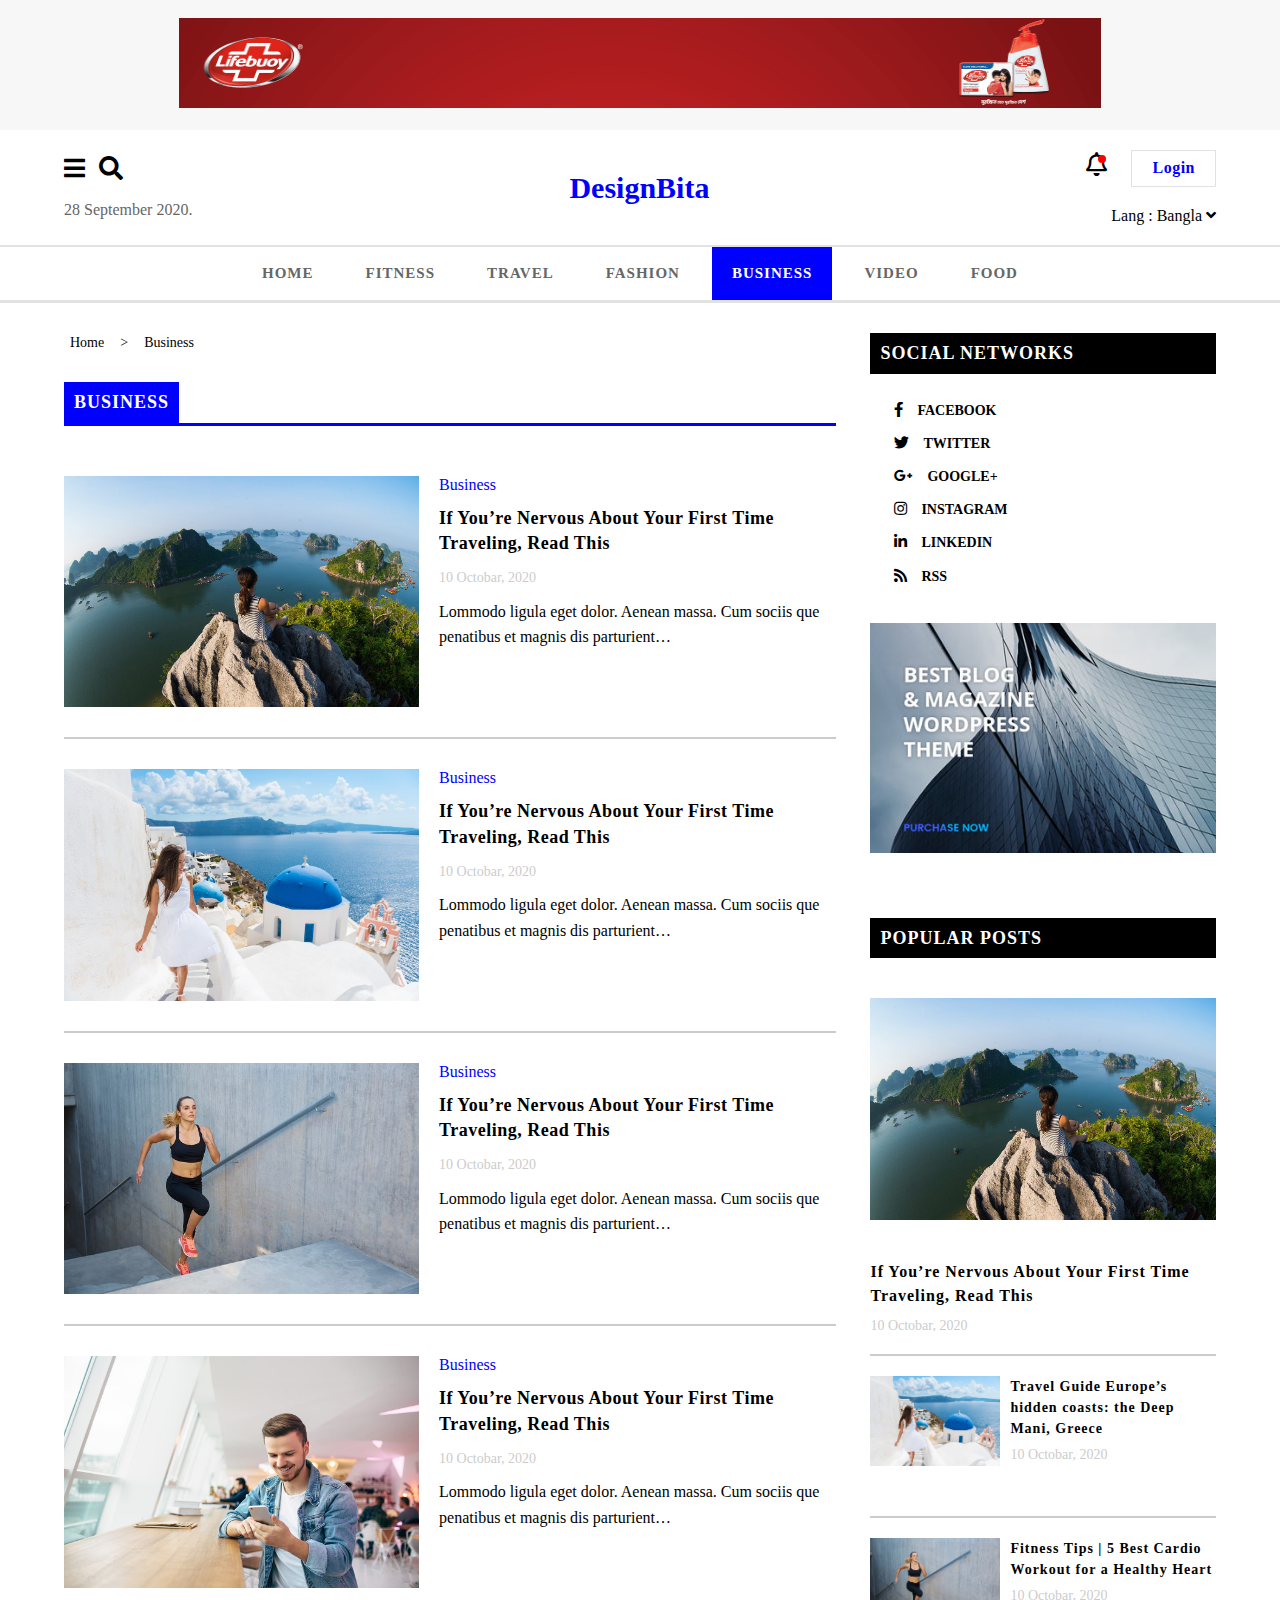
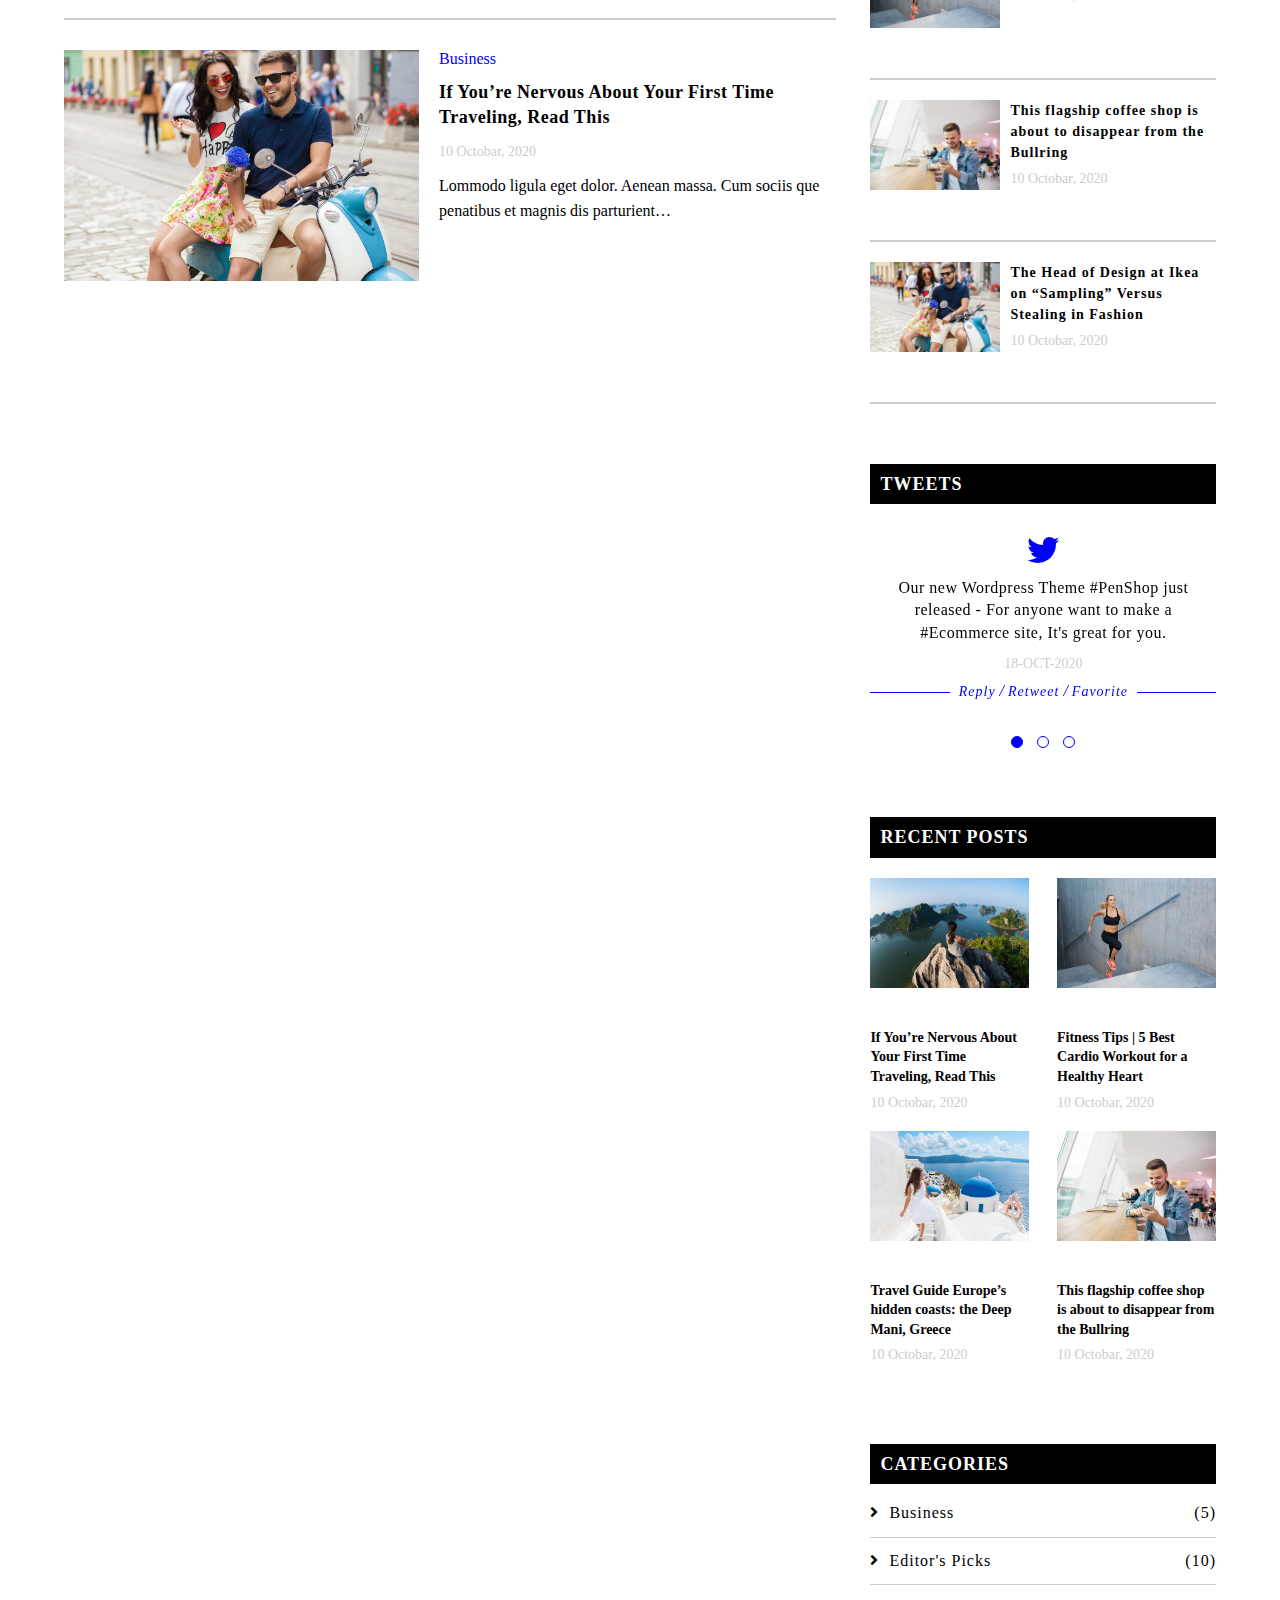
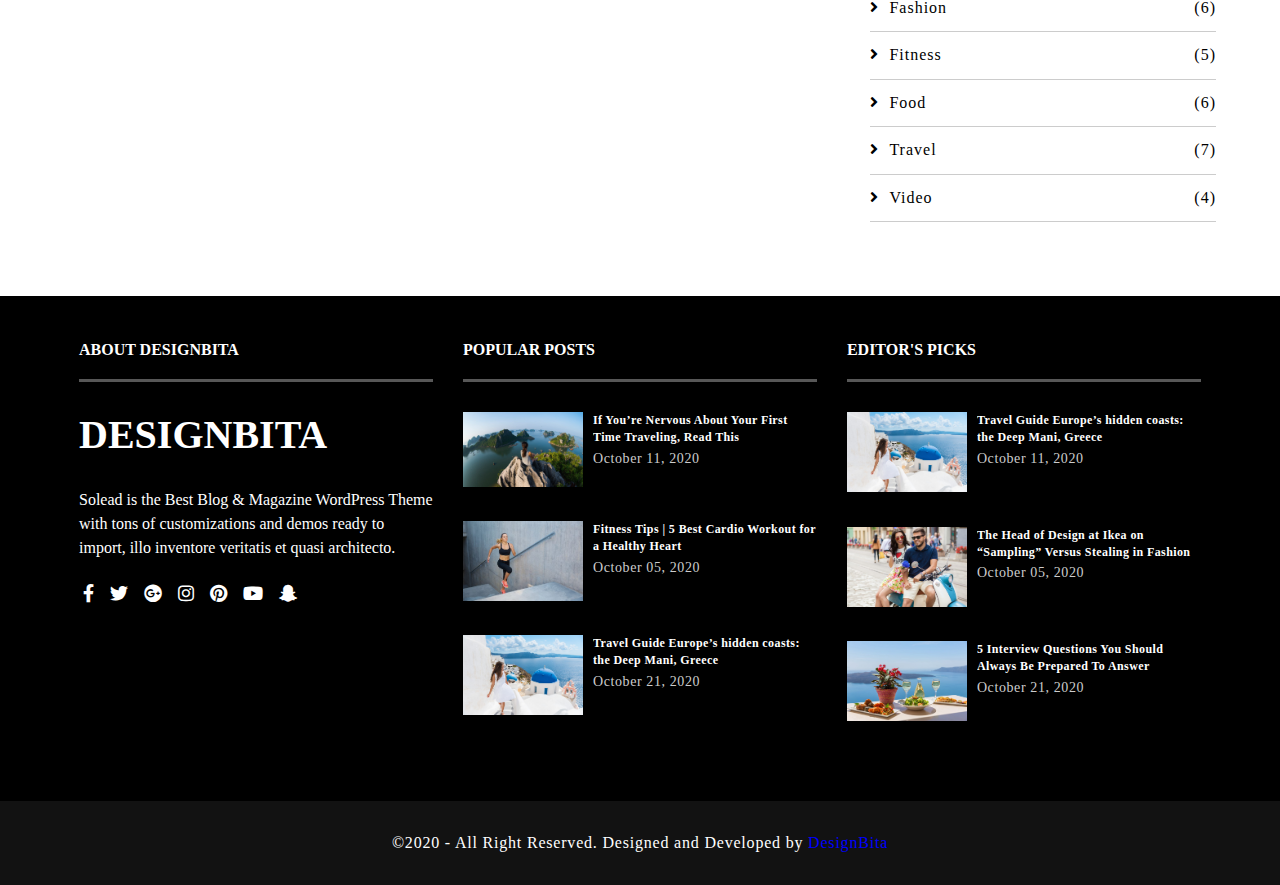
<file: page-business.html>
<!DOCTYPE HTML>
<html lang="en-US">
<head>

	<!-----Meta info----->
	<meta charset="UTF-8">
	<meta name="viewport" content="width=device-width, initial-scale=1">
	<meta name="description" content="Write something about your website within 50-60 words." >
	<meta http-equiv="X-UA-Compatible" content="IE=edge">
	
	
	<title></title>
	
	<!-----Style sheets------>
	<link rel="stylesheet" href="css/all.css" />
	<link rel="stylesheet" href="css/normalize.css" />
	<link rel="stylesheet" href="css/owl.carousel.min.css" />
	<link rel="stylesheet" href="css/owl.theme.default.min.css" />
	
	<link rel="stylesheet" href="style.css" />
	
	<!-----Scripts Here----->
	<script src="js/modernizr.js" type="text/javascript"></script>
	
	
</head>
<body>

	<!--------Header-------->
	<header class="header">
		<!---google ads--->
		<div class="google-ads">
			<div class="container">
				<div class="ads-container">
					<img src="images/banner.gif" alt="bennar" />
				</div>
			</div>
		</div>
		<!---Log & Logo--->
		<div class="log-info">
			<div class="container">
				<div class="logs-container">
					<div class="date-time">
						<div class="menu-icon">
							<div class="bars-icon">
								<i class="fas fa-bars"></i>
							</div>
							<div class="search-icon">
								<i class="fas fa-search main-icon"></i>
								<form action="#">
									<input type="text" name="" id="" />
									<button type='submit'><i class="fas fa-search"></i></button>
								</form>
							</div>
						</div>
						<div class="times">
							<p>28 September 2020.</p>
						</div>
					</div>
					<div class="logo-area">
						<div class="logo">
							<h2>DesignBita</h2>
						</div>
					</div>
					<div class="login-area">
						<div class="login">
							<div class="notification">
								
								<i class="far fa-bell bell"></i>
								<i class="fas fa-user"></i>
								<div class="red-dot"></div>
								<div class="p-head">
									<div class="new-not">
										<div class="not-squre"></div>
										<ul>
											<li>
												<h4>5 Fitness Stars’ Top Advice on How to Start Working Out</h4>
												<span>2 hours ago</span>
											</li>
											<li>
												<h4>Is running ability down to effort or DNA? And can it be proved?</h4>
												<span>6 hours ago</span>
											</li>
											<li>
												<h4>Social media travel couples: It’s not all fun and romance</h4>
												<span>12 hours ago</span>
											</li>
										</ul>
										<div class="note-btn">
											<a href="#">see more</a>
										</div>
									</div>
								</div>
							</div>
							<a href="#">login</a>
						</div>
						<div class="language">
							<ul class="inp-group">
								<div class="select">
									<label for="lang">Lang :</label>
									<span id="lang">Bangla</span>
									<i class="fas fa-angle-down"></i>
								</div>
								<div class="option">
									
									<div class="angle-top">
										<div class="squre"></div>
										<li>
											<input type="radio" name="lang" id="bangla" /><label for="bangla">Bangla</label>
										</li>
										<li>
											<input type="radio" name="lang" id="en-uk" /><label for="en-uk">UK(English)</label>
										</li>
										<li>
											<input type="radio" name="lang" id="en-us" /><label for="en-us">US(English)</label>
										</li>
									</div>
								</div>
							</ul>
						</div>
					</div>
				</div>
			</div>
		</div>
		<!-----Main Menu----->
		<div class="main-menu">
			<nav>
				<div class="container">
					<div class="menu">
						<ul>
							<li id="index" class=""><a  href="index.html">home</a></li>
							<li id="fitness" class=""><a href="page-fitness.html">fitness</a></li>
							<li id="travel" class=""><a href="page-travel.html">travel</a></li>
							<li id="fashion" class=""><a href="page-fashion.html">fashion</a></li>
							<li id="business" class=""><a href="page-business.html">business</a></li>
							<li id="video" class=""><a href="page-video.html">video</a></li>
							<li id="food" class=""><a href="page-food.html">food</a></li>
						</ul>
					</div>
				</div>
			</nav>
		</div>
	
	</header>
	<!---------Fixed Menu--------->
	<div class="fixed-menu ">
		<div class="menu-wrapper">
			<div class="crossBtn">
				<i class="fas fa-times"></i>
			</div>
			
			<div class="fixed-about-us">
				<h2>DesignBita</h2>
				<div class="fixed-categories">
					<ul>
						<li>
							<a href="#"><i class="fas fa-angle-right"></i>business
							<span>(5)</span></a>
						</li>
						<li>
							<a href="#"><i class="fas fa-angle-right"></i>editor's picks
							<span>(10)</span></a>
						</li>
						<li>
							<a href="#"><i class="fas fa-angle-right"></i>fashion
							<span>(6)</span></a>
						</li>
						<li>
							<a href="#"><i class="fas fa-angle-right"></i>fitness
							<span>(5)</span></a>
						</li>
						<li>
							<a href="#"><i class="fas fa-angle-right"></i>food
							<span>(6)</span></a>
						</li>
						<li>
							<a href="#"><i class="fas fa-angle-right"></i>travel
							<span>(7)</span></a>
						</li>
						<li>
							<a href="#"><i class="fas fa-angle-right"></i>video
							<span>(4)</span></a>
						</li>
					</ul>
				</div>
			</div>
			<div class="fixed-follow">
				<h4>follow us</h4>
				<div class="about-social">
					<p>Solead is the Best Blog & Magazine WordPress Theme with tons of customizations and demos ready to import, illo inventore veritatis et quasi architecto.</p>
					<ul>
						<li><a href="#"><i class="fab fa-facebook-f"></i></a></li>
						<li><a href="#"><i class="fab fa-twitter"></i></a></li>
						<li><a href="#"><i class="fab fa-google-plus"></i></a></li>
						<li><a href="#"><i class="fab fa-instagram"></i></a></li>
						<li><a href="#"><i class="fab fa-pinterest"></i></a></li>
						<li><a href="#"><i class="fab fa-youtube"></i></a></li>
						<li><a href="#"><i class="fab fa-snapchat-ghost"></i></a></li>
					</ul>
				</div>
			</div>
			<div class="copyBar">
				<p>©2020 - All Right Reserved. Designed and Developed by <a href="#">DesignBita</a></p>
			</div>
		
		</div>
	</div>
	
	
	<!----------Body ---------->
	<section class="main-body">
	
		<div class="container">
		
			<div class="body-row">
			
				<div class="body-left">
				
					<div class="breadcumb">
						<ul>
							<li>Home</li>
							<li>></li>
							<li>Business</li>
						</ul>
					</div>
				
					<section class="business-page-post">
						<div class="business-page">
							<h3><a href="#">Business</a></h3>
							<ul>
								<li>
									<div class="post-media">
										<a href="#"></a>
									</div>
									<div class="post-title">
										<p class="cat">Business</p>
										<h4><a href="#">If You’re Nervous About Your First Time Traveling, Read This</a></h4>
										<span>10 Octobar, 2020</span>
										<p  class="content">Lommodo ligula eget dolor. Aenean massa. Cum sociis que penatibus et magnis dis parturient…</p>
									</div>
								</li>
								<li>
									<div class="post-media">
										<a href="#"></a>
									</div>
									<div class="post-title">
										<p class="cat">Business</p>
										<h4><a href="#">If You’re Nervous About Your First Time Traveling, Read This</a></h4>
										<span>10 Octobar, 2020</span>
										<p class="content">Lommodo ligula eget dolor. Aenean massa. Cum sociis que penatibus et magnis dis parturient…</p>
									</div>
								</li>
								<li>
									<div class="post-media">
										<a href="#"></a>
									</div>
									<div class="post-title">
										<p class="cat">Business</p>
										<h4><a href="#">If You’re Nervous About Your First Time Traveling, Read This</a></h4>
										<span>10 Octobar, 2020</span>
										<p class="content">Lommodo ligula eget dolor. Aenean massa. Cum sociis que penatibus et magnis dis parturient…</p>
									</div>
								</li>
								<li>
									<div class="post-media">
										<a href="#"></a>
									</div>
									<div class="post-title">
										<p class="cat">Business</p>
										<h4><a href="#">If You’re Nervous About Your First Time Traveling, Read This</a></h4>
										<span>10 Octobar, 2020</span>
										<p class="content">Lommodo ligula eget dolor. Aenean massa. Cum sociis que penatibus et magnis dis parturient…</p>
									</div>
								</li>
								<li>
									<div class="post-media">
										<a href="#"></a>
									</div>
									<div class="post-title">
										<p class="cat">Business</p>
										<h4><a href="#">If You’re Nervous About Your First Time Traveling, Read This</a></h4>
										<span>10 Octobar, 2020</span>
										<p class="content">Lommodo ligula eget dolor. Aenean massa. Cum sociis que penatibus et magnis dis parturient…</p>
									</div>
								</li>
							</ul>
						</div>
					</section>
				
				</div>
				
	
	<!-----------Sidebar------------->
				<div class="body-right">
					<!------Social Bar------->
					<div class="social-holder">
						<div class="social-box">
							<h3>social networks</h3>
							<div class="social-icon">
								<a href="#"><i class="fab fa-facebook-f"></i>facebook</a>
								<a href="#"><i class="fab fa-twitter"></i>twitter</a>
								<a href="#"><i class="fab fa-google-plus-g"></i>google+</a>
								<a href="#"><i class="fab fa-instagram"></i>instagram</a>
								<a href="#"><i class="fab fa-linkedin-in"></i>linkedin</a>
								<a href="#"><i class="fa fa-rss"></i>rss</a>
							</div>
						</div>
					</div>
					<!-----google ads----->
					<div class="side-ad">
						<a href="#">
							<img src="images/side-ad.jpg" alt="" />
						</a>
					</div>
					<!------Popular post----->
					<div class="popular-post">
						<div class="post">
							<h3>popular posts</h3>
							<ul>
								<li>
									<div class="post-media">
										<a href=""></a>
									</div>
									<div class="post-title">
										<h4><a href="#">If You’re Nervous About Your First Time Traveling, Read This</a></h4>
										<p>10 Octobar, 2020</p>
									</div>
								</li>
								<li>
									<div class="post-media">
										<a href=""></a>
									</div>
									<div class="post-title">
										<h4><a href="#">Travel Guide Europe’s hidden coasts: the Deep Mani, Greece</a></h4>
										<p>10 Octobar, 2020</p>
									</div>
								</li>
								<li>
									<div class="post-media">
										<a href=""></a>
									</div>
									<div class="post-title">
										<h4><a href="#">Fitness Tips | 5 Best Cardio Workout for a Healthy Heart</a></h4>
										<p>10 Octobar, 2020</p>
									</div>
								</li>
								<li>
									<div class="post-media">
										<a href=""></a>
									</div>
									<div class="post-title">
										<h4><a href="#">This flagship coffee shop is about to disappear from the Bullring</a></h4>
										<p>10 Octobar, 2020</p>
									</div>
								</li>
								<li>
									<div class="post-media">
										<a href=""></a>
									</div>
									<div class="post-title">
										<h4><a href="#">The Head of Design at Ikea on “Sampling” Versus Stealing in Fashion</a></h4>
										<p>10 Octobar, 2020</p>
									</div>
								</li>
							</ul>
						</div>
					</div>
					<!-------Tweets----------->
					<div class="tweets-post">
						<div class="tweets">
							<h3>tweets</h3>
							<div class="owl-carousel owl-theme">
								<div class="item">
									<div class="text">
										<i class="fab fa-twitter"></i>
										<p> Our new Wordpress Theme #PenShop just released - For anyone want to make a #Ecommerce site, It's great for you. </p>
										<span>18-OCT-2020</span>
									</div>
									<div class="tweet-bar">
										<div class="tweet">
											<p><a href="#">reply</a> / <a href="#">retweet</a> / <a href="#">favorite</a></p>
										</div>
									</div>
								</div>
								<div class="item">
									<div class="text">
										<i class="fab fa-twitter"></i>
										<p> Our new Wordpress Theme #PenShop just released - For anyone want to make a #Ecommerce site, It's great for you. </p>
										<span>18-OCT-2020</span>
									</div>
									<div class="tweet-bar">
										<div class="tweet">
											<p><a href="#">reply</a> / <a href="#">retweet</a> / <a href="#">favorite</a></p>
										</div>
									</div>
								</div>
								<div class="item">
									<div class="text">
										<i class="fab fa-twitter"></i>
										<p> Our new Wordpress Theme #PenShop just released - For anyone want to make a #Ecommerce site, It's great for you. </p>
										<span>18-OCT-2020</span>
									</div>
									<div class="tweet-bar">
										<div class="tweet">
											<p><a href="#">reply</a> / <a href="#">retweet</a> / <a href="#">favorite</a></p>
										</div>
									</div>
								</div>
							</div>
							<!------Custom dots
							<div class="dotted">
								<ul>
									<li><div><span></span></div></li>
									<li><div><span></span></div></li>
									<li><div><span></span></div></li>
								</ul>
							</div>
							------->
						</div>
					</div>
					<!-------Recent Post-------->
					<div class="recent-post">
						<div class="post">
							<h3>recent posts</h3>
							<ul>
								<li>
									<div class="post-media">
										<a href=""></a>
									</div>
									<div class="post-title">
										<h4><a href="#">If You’re Nervous About Your First Time Traveling, Read This</a></h4>
										<p>10 Octobar, 2020</p>
									</div>
								</li>
								<li>
									<div class="post-media">
										<a href=""></a>
									</div>
									<div class="post-title">
										<h4><a href="#">Fitness Tips | 5 Best Cardio Workout for a Healthy Heart</a></h4>
										<p>10 Octobar, 2020</p>
									</div>
								</li>
								<li>
									<div class="post-media">
										<a href=""></a>
									</div>
									<div class="post-title">
										<h4><a href="#">Travel Guide Europe’s hidden coasts: the Deep Mani, Greece
										</a></h4>
										<p>10 Octobar, 2020</p>
									</div>
								</li>
								<li>
									<div class="post-media">
										<a href=""></a>
									</div>
									<div class="post-title">
										<h4><a href="#">This flagship coffee shop is about to disappear from the Bullring</a></h4>
										<p>10 Octobar, 2020</p>
									</div>
								</li>
							</ul>
						</div>
					</div>
					
					<!-------Categories--------->
					<div class="categories">
						<div class="category">
							<h3>categories</h3>
							<ul>
								<li>
									<a href="#"><i class="fas fa-angle-right"></i>business
									<span>(5)</span></a>
								</li>
								<li>
									<a href="#"><i class="fas fa-angle-right"></i>editor's picks
									<span>(10)</span></a>
								</li>
								<li>
									<a href="#"><i class="fas fa-angle-right"></i>fashion
									<span>(6)</span></a>
								</li>
								<li>
									<a href="#"><i class="fas fa-angle-right"></i>fitness
									<span>(5)</span></a>
								</li>
								<li>
									<a href="#"><i class="fas fa-angle-right"></i>food
									<span>(6)</span></a>
								</li>
								<li>
									<a href="#"><i class="fas fa-angle-right"></i>travel
									<span>(7)</span></a>
								</li>
								<li>
									<a href="#"><i class="fas fa-angle-right"></i>video
									<span>(4)</span></a>
								</li>
							</ul>
						</div>
					</div>
				</div>
			
			</div>
		
		</div>
	
	</section>
	
	
	






		<!-------Footer-------->
	<footer class="footer">
	
		<div class="container">
		
			<div class="widget-wrapper">
				<div class="widget-holder">
					<div class="about">
						<h3>about DesignBita</h3>
						<h2>DesignBita</h2>
						<p>Solead is the Best Blog & Magazine WordPress Theme with tons of customizations and demos ready to import, illo inventore veritatis et quasi architecto.</p>
						<ul>
							<li><a href="#"><i class="fab fa-facebook-f"></i></a></li>
							<li><a href="#"><i class="fab fa-twitter"></i></a></li>
							<li><a href="#"><i class="fab fa-google-plus"></i></a></li>
							<li><a href="#"><i class="fab fa-instagram"></i></a></li>
							<li><a href="#"><i class="fab fa-pinterest"></i></a></li>
							<li><a href="#"><i class="fab fa-youtube"></i></a></li>
							<li><a href="#"><i class="fab fa-snapchat-ghost"></i></a></li>
						</ul>
					</div>
				</div>
				<div class="widget-holder">
					<div class="popular">
						<h3>popular posts</h3>
						<ul>
							<li>
								<div class="full-post">
									<div class="img">
										<img src="images/travel1.jpg" alt="travel" />
									</div>
									<div class="content">
										<h4><a href="#">If You’re Nervous About Your First Time Traveling, Read This</a></h4>
										<p>October 11, 2020</p>
									</div>
								</div>
							</li>
							<li>
								<div class="full-post">
									<div class="img">
										<img src="images/cardio.jpg" alt="travel" />
									</div>
									<div class="content">
										<h4><a href="#">Fitness Tips | 5 Best Cardio Workout for a Healthy Heart</a></h4>
										<p>October 05, 2020</p>
									</div>
								</div>
							</li>
							<li>
								<div class="full-post">
									<div class="img">
										<img src="images/featured1.jpg" alt="travel" />
									</div>
									<div class="content">
										<h4><a href="#">Travel Guide Europe’s hidden coasts: the Deep Mani, Greece</a></h4>
										<p>October 21, 2020</p>
									</div>
								</div>
							</li>
						</ul>
					</div>
				</div>
				<div class="widget-holder">
					<div class="editor">
						<h3>editor's picks</h3>
						<ul>
							<li>
								<div class="full-post">
									<div class="img">
										<img src="images/featured1.jpg" alt="travel" />
									</div>
									<div class="content">
										<h4><a href="#">Travel Guide Europe’s hidden coasts: the Deep Mani, Greece</a></h4>
										<p>October 11, 2020</p>
									</div>
								</div>
							</li>
							<li>
								<div class="full-post">
									<div class="img">
										<img src="images/featured2.jpg" alt="travel" />
									</div>
									<div class="content">
										<h4><a href="#">The Head of Design at Ikea on “Sampling” Versus Stealing in Fashion</a></h4>
										<p>October 05, 2020</p>
									</div>
								</div>
							</li>
							<li>
								<div class="full-post">
									<div class="img">
										<img src="images/featured5.jpg" alt="travel" />
									</div>
									<div class="content">
										<h4><a href="#">5 Interview Questions You Should Always Be Prepared To Answer</a></h4>
										<p>October 21, 2020</p>
									</div>
								</div>
							</li>
						</ul>
					</div>
				</div>
			
			</div>
		
		</div>
	
	</footer>
	<footer class="copyright">
	
		<div class="container">
		
			<div class="copy">
				<p>&copy;2020 - All Right Reserved. Designed and Developed by <a href="#">DesignBita</a></p>
			</div>
		
		</div>
	
	</footer>

<!------All Script-------->
	
	<script type="text/javascript" src="js/jquery.js"></script>
	<script type="text/javascript" src="js/owl.carousel.min.js"></script>
	<script type="text/javascript" src="js/jquery.sticky-kit.js"></script>
	<script type="text/javascript" src="js/custom.js"></script>

	
</body>
</html>
</file>
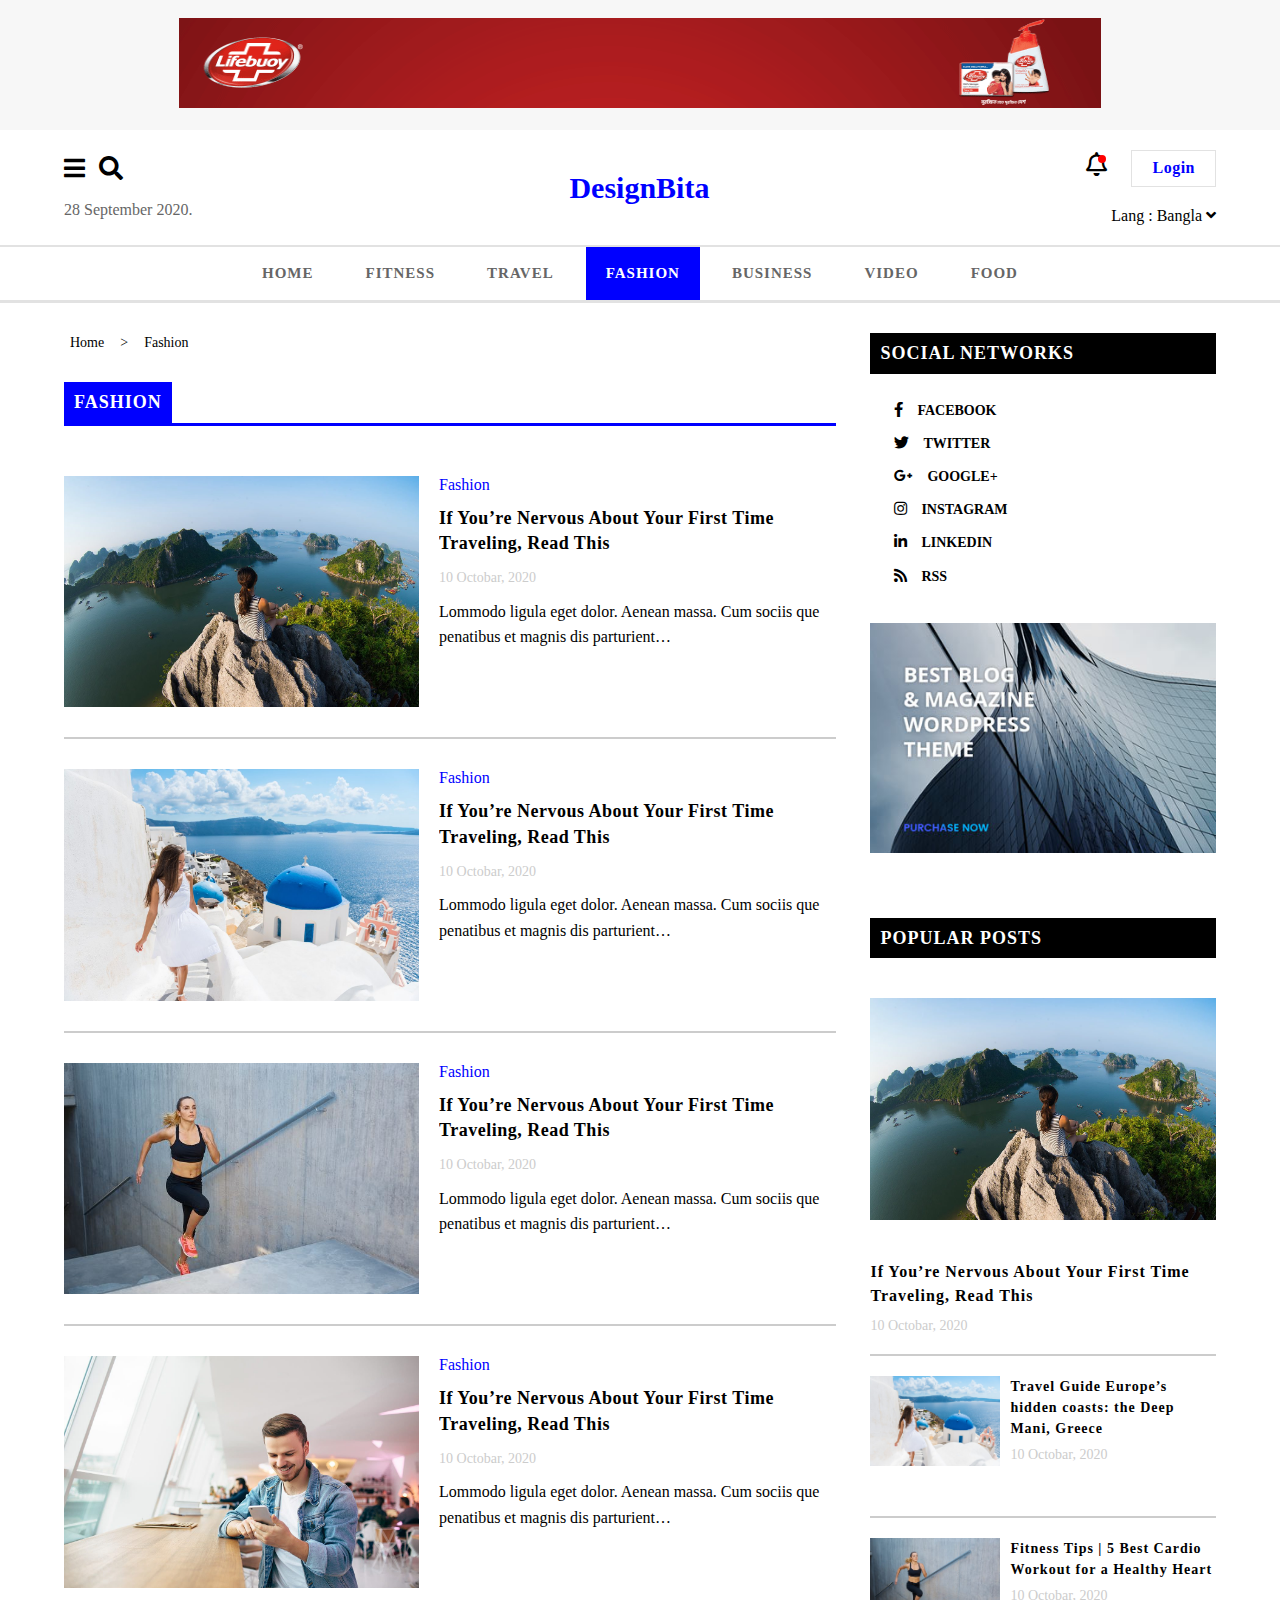
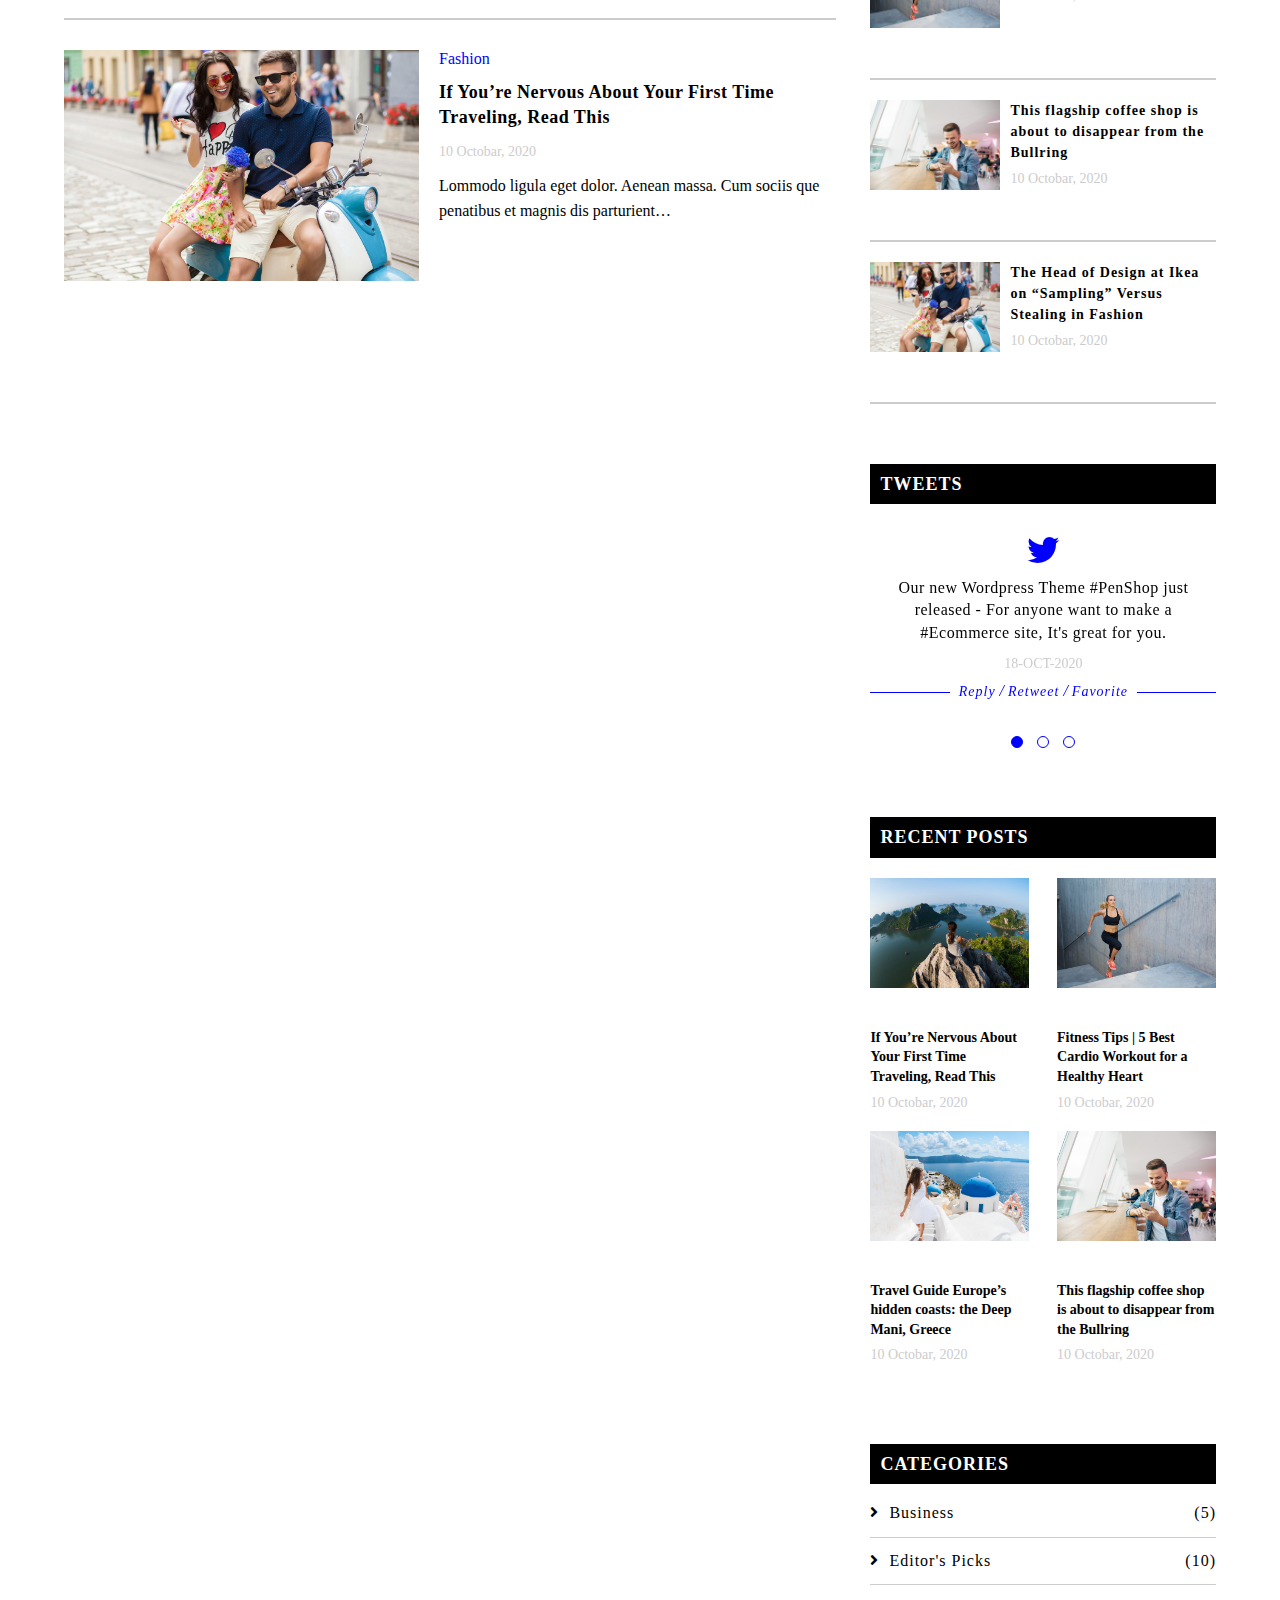
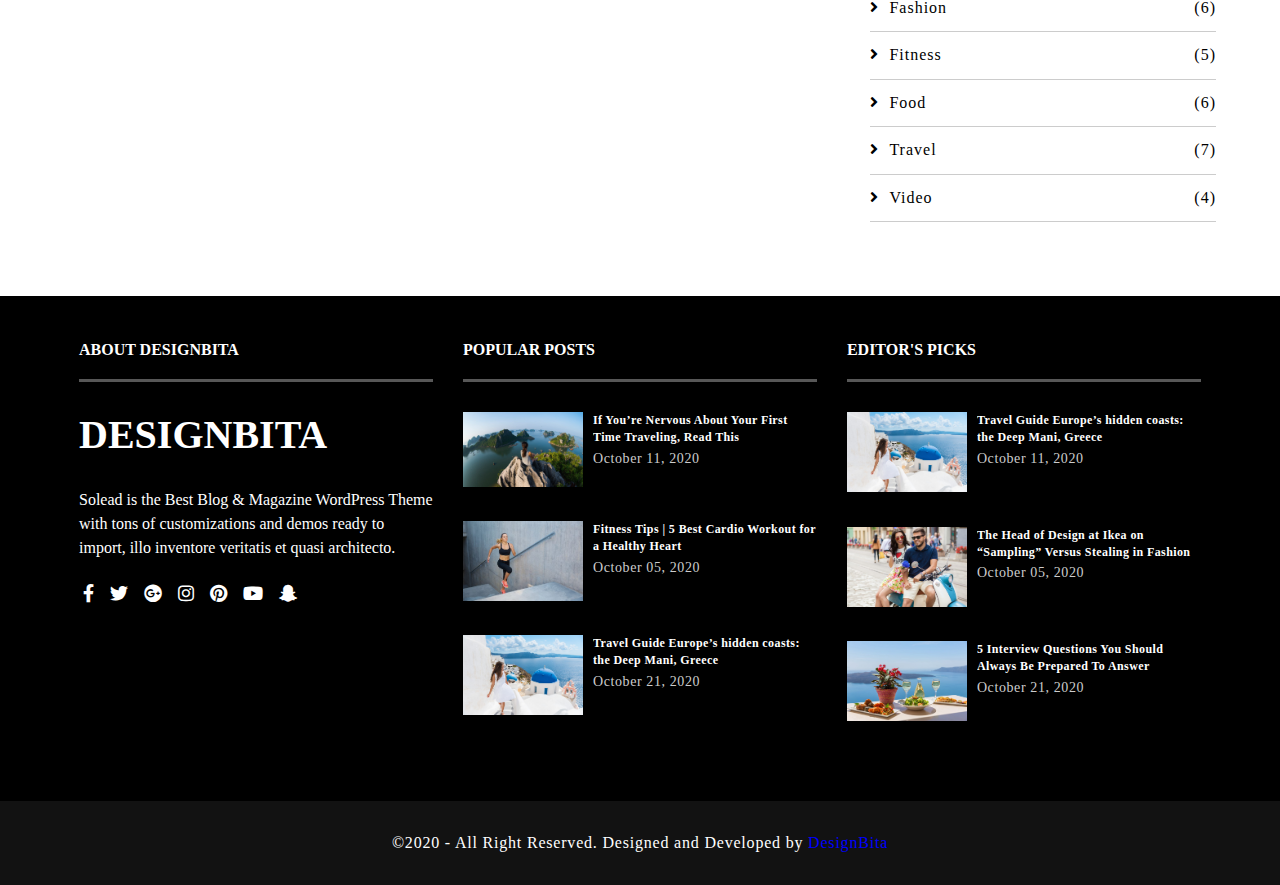
<file: page-fashion.html>
<!DOCTYPE HTML>
<html lang="en-US">
<head>

	<!-----Meta info----->
	<meta charset="UTF-8">
	<meta name="viewport" content="width=device-width, initial-scale=1">
	<meta name="description" content="Write something about your website within 50-60 words." >
	<meta http-equiv="X-UA-Compatible" content="IE=edge">
	
	
	<title></title>
	
	<!-----Style sheets------>
	<link rel="stylesheet" href="css/all.css" />
	<link rel="stylesheet" href="css/normalize.css" />
	<link rel="stylesheet" href="css/owl.carousel.min.css" />
	<link rel="stylesheet" href="css/owl.theme.default.min.css" />
	
	<link rel="stylesheet" href="style.css" />
	
	<!-----Scripts Here----->
	<script src="js/modernizr.js" type="text/javascript"></script>
	
	
</head>
<body>

	<!--------Header-------->
	<header class="header">
		<!---google ads--->
		<div class="google-ads">
			<div class="container">
				<div class="ads-container">
					<img src="images/banner.gif" alt="bennar" />
				</div>
			</div>
		</div>
		<!---Log & Logo--->
		<div class="log-info">
			<div class="container">
				<div class="logs-container">
					<div class="date-time">
						<div class="menu-icon">
							<div class="bars-icon">
								<i class="fas fa-bars"></i>
							</div>
							<div class="search-icon">
								<i class="fas fa-search main-icon"></i>
								<form action="#">
									<input type="text" name="" id="" />
									<button type='submit'><i class="fas fa-search"></i></button>
								</form>
							</div>
						</div>
						<div class="times">
							<p>28 September 2020.</p>
						</div>
					</div>
					<div class="logo-area">
						<div class="logo">
							<h2>DesignBita</h2>
						</div>
					</div>
					<div class="login-area">
						<div class="login">
							<div class="notification">
								
								<i class="far fa-bell bell"></i>
								<i class="fas fa-user"></i>
								<div class="red-dot"></div>
								<div class="p-head">
									<div class="new-not">
										<div class="not-squre"></div>
										<ul>
											<li>
												<h4>5 Fitness Stars’ Top Advice on How to Start Working Out</h4>
												<span>2 hours ago</span>
											</li>
											<li>
												<h4>Is running ability down to effort or DNA? And can it be proved?</h4>
												<span>6 hours ago</span>
											</li>
											<li>
												<h4>Social media travel couples: It’s not all fun and romance</h4>
												<span>12 hours ago</span>
											</li>
										</ul>
										<div class="note-btn">
											<a href="#">see more</a>
										</div>
									</div>
								</div>
							</div>
							<a href="#">login</a>
						</div>
						<div class="language">
							<ul class="inp-group">
								<div class="select">
									<label for="lang">Lang :</label>
									<span id="lang">Bangla</span>
									<i class="fas fa-angle-down"></i>
								</div>
								<div class="option">
									
									<div class="angle-top">
										<div class="squre"></div>
										<li>
											<input type="radio" name="lang" id="bangla" /><label for="bangla">Bangla</label>
										</li>
										<li>
											<input type="radio" name="lang" id="en-uk" /><label for="en-uk">UK(English)</label>
										</li>
										<li>
											<input type="radio" name="lang" id="en-us" /><label for="en-us">US(English)</label>
										</li>
									</div>
								</div>
							</ul>
						</div>
					</div>
				</div>
			</div>
		</div>
		<!-----Main Menu----->
		<div class="main-menu">
			<nav>
				<div class="container">
					<div class="menu">
						<ul>
							<li id="index" class=""><a  href="index.html">home</a></li>
							<li id="fitness" class=""><a href="page-fitness.html">fitness</a></li>
							<li id="travel" class=""><a href="page-travel.html">travel</a></li>
							<li id="fashion" class=""><a href="page-fashion.html">fashion</a></li>
							<li id="business" class=""><a href="page-business.html">business</a></li>
							<li id="video" class=""><a href="page-video.html">video</a></li>
							<li id="food" class=""><a href="page-food.html">food</a></li>
						</ul>
					</div>
				</div>
			</nav>
		</div>
	
	</header>
	<!---------Fixed Menu--------->
	<div class="fixed-menu ">
		<div class="menu-wrapper">
			<div class="crossBtn">
				<i class="fas fa-times"></i>
			</div>
			
			<div class="fixed-about-us">
				<h2>DesignBita</h2>
				<div class="fixed-categories">
					<ul>
						<li>
							<a href="#"><i class="fas fa-angle-right"></i>business
							<span>(5)</span></a>
						</li>
						<li>
							<a href="#"><i class="fas fa-angle-right"></i>editor's picks
							<span>(10)</span></a>
						</li>
						<li>
							<a href="#"><i class="fas fa-angle-right"></i>fashion
							<span>(6)</span></a>
						</li>
						<li>
							<a href="#"><i class="fas fa-angle-right"></i>fitness
							<span>(5)</span></a>
						</li>
						<li>
							<a href="#"><i class="fas fa-angle-right"></i>food
							<span>(6)</span></a>
						</li>
						<li>
							<a href="#"><i class="fas fa-angle-right"></i>travel
							<span>(7)</span></a>
						</li>
						<li>
							<a href="#"><i class="fas fa-angle-right"></i>video
							<span>(4)</span></a>
						</li>
					</ul>
				</div>
			</div>
			<div class="fixed-follow">
				<h4>follow us</h4>
				<div class="about-social">
					<p>Solead is the Best Blog & Magazine WordPress Theme with tons of customizations and demos ready to import, illo inventore veritatis et quasi architecto.</p>
					<ul>
						<li><a href="#"><i class="fab fa-facebook-f"></i></a></li>
						<li><a href="#"><i class="fab fa-twitter"></i></a></li>
						<li><a href="#"><i class="fab fa-google-plus"></i></a></li>
						<li><a href="#"><i class="fab fa-instagram"></i></a></li>
						<li><a href="#"><i class="fab fa-pinterest"></i></a></li>
						<li><a href="#"><i class="fab fa-youtube"></i></a></li>
						<li><a href="#"><i class="fab fa-snapchat-ghost"></i></a></li>
					</ul>
				</div>
			</div>
			<div class="copyBar">
				<p>©2020 - All Right Reserved. Designed and Developed by <a href="#">DesignBita</a></p>
			</div>
		
		</div>
	</div>
	
	
	<!----------Body ---------->
	<section class="main-body">
	
		<div class="container">
		
			<div class="body-row">
			
				<div class="body-left">
				
					<div class="breadcumb">
						<ul>
							<li>Home</li>
							<li>></li>
							<li>Fashion</li>
						</ul>
					</div>
				
					<section class="fashion-page-post">
						<div class="fashion-page">
							<h3><a href="#">fashion</a></h3>
							<ul>
								<li>
									<div class="post-media">
										<a href="#"></a>
									</div>
									<div class="post-title">
										<p class="cat">Fashion</p>
										<h4><a href="#">If You’re Nervous About Your First Time Traveling, Read This</a></h4>
										<span>10 Octobar, 2020</span>
										<p  class="content">Lommodo ligula eget dolor. Aenean massa. Cum sociis que penatibus et magnis dis parturient…</p>
									</div>
								</li>
								<li>
									<div class="post-media">
										<a href="#"></a>
									</div>
									<div class="post-title">
										<p class="cat">Fashion</p>
										<h4><a href="#">If You’re Nervous About Your First Time Traveling, Read This</a></h4>
										<span>10 Octobar, 2020</span>
										<p class="content">Lommodo ligula eget dolor. Aenean massa. Cum sociis que penatibus et magnis dis parturient…</p>
									</div>
								</li>
								<li>
									<div class="post-media">
										<a href="#"></a>
									</div>
									<div class="post-title">
										<p class="cat">Fashion</p>
										<h4><a href="#">If You’re Nervous About Your First Time Traveling, Read This</a></h4>
										<span>10 Octobar, 2020</span>
										<p class="content">Lommodo ligula eget dolor. Aenean massa. Cum sociis que penatibus et magnis dis parturient…</p>
									</div>
								</li>
								<li>
									<div class="post-media">
										<a href="#"></a>
									</div>
									<div class="post-title">
										<p class="cat">Fashion</p>
										<h4><a href="#">If You’re Nervous About Your First Time Traveling, Read This</a></h4>
										<span>10 Octobar, 2020</span>
										<p class="content">Lommodo ligula eget dolor. Aenean massa. Cum sociis que penatibus et magnis dis parturient…</p>
									</div>
								</li>
								<li>
									<div class="post-media">
										<a href="#"></a>
									</div>
									<div class="post-title">
										<p class="cat">Fashion</p>
										<h4><a href="#">If You’re Nervous About Your First Time Traveling, Read This</a></h4>
										<span>10 Octobar, 2020</span>
										<p class="content">Lommodo ligula eget dolor. Aenean massa. Cum sociis que penatibus et magnis dis parturient…</p>
									</div>
								</li>
							</ul>
						</div>
					</section>
				
				</div>
				
	
	<!-----------Sidebar------------->
				<div class="body-right">
					<!------Social Bar------->
					<div class="social-holder">
						<div class="social-box">
							<h3>social networks</h3>
							<div class="social-icon">
								<a href="#"><i class="fab fa-facebook-f"></i>facebook</a>
								<a href="#"><i class="fab fa-twitter"></i>twitter</a>
								<a href="#"><i class="fab fa-google-plus-g"></i>google+</a>
								<a href="#"><i class="fab fa-instagram"></i>instagram</a>
								<a href="#"><i class="fab fa-linkedin-in"></i>linkedin</a>
								<a href="#"><i class="fa fa-rss"></i>rss</a>
							</div>
						</div>
					</div>
					<!-----google ads----->
					<div class="side-ad">
						<a href="#">
							<img src="images/side-ad.jpg" alt="" />
						</a>
					</div>
					<!------Popular post----->
					<div class="popular-post">
						<div class="post">
							<h3>popular posts</h3>
							<ul>
								<li>
									<div class="post-media">
										<a href=""></a>
									</div>
									<div class="post-title">
										<h4><a href="#">If You’re Nervous About Your First Time Traveling, Read This</a></h4>
										<p>10 Octobar, 2020</p>
									</div>
								</li>
								<li>
									<div class="post-media">
										<a href=""></a>
									</div>
									<div class="post-title">
										<h4><a href="#">Travel Guide Europe’s hidden coasts: the Deep Mani, Greece</a></h4>
										<p>10 Octobar, 2020</p>
									</div>
								</li>
								<li>
									<div class="post-media">
										<a href=""></a>
									</div>
									<div class="post-title">
										<h4><a href="#">Fitness Tips | 5 Best Cardio Workout for a Healthy Heart</a></h4>
										<p>10 Octobar, 2020</p>
									</div>
								</li>
								<li>
									<div class="post-media">
										<a href=""></a>
									</div>
									<div class="post-title">
										<h4><a href="#">This flagship coffee shop is about to disappear from the Bullring</a></h4>
										<p>10 Octobar, 2020</p>
									</div>
								</li>
								<li>
									<div class="post-media">
										<a href=""></a>
									</div>
									<div class="post-title">
										<h4><a href="#">The Head of Design at Ikea on “Sampling” Versus Stealing in Fashion</a></h4>
										<p>10 Octobar, 2020</p>
									</div>
								</li>
							</ul>
						</div>
					</div>
					<!-------Tweets----------->
					<div class="tweets-post">
						<div class="tweets">
							<h3>tweets</h3>
							<div class="owl-carousel owl-theme">
								<div class="item">
									<div class="text">
										<i class="fab fa-twitter"></i>
										<p> Our new Wordpress Theme #PenShop just released - For anyone want to make a #Ecommerce site, It's great for you. </p>
										<span>18-OCT-2020</span>
									</div>
									<div class="tweet-bar">
										<div class="tweet">
											<p><a href="#">reply</a> / <a href="#">retweet</a> / <a href="#">favorite</a></p>
										</div>
									</div>
								</div>
								<div class="item">
									<div class="text">
										<i class="fab fa-twitter"></i>
										<p> Our new Wordpress Theme #PenShop just released - For anyone want to make a #Ecommerce site, It's great for you. </p>
										<span>18-OCT-2020</span>
									</div>
									<div class="tweet-bar">
										<div class="tweet">
											<p><a href="#">reply</a> / <a href="#">retweet</a> / <a href="#">favorite</a></p>
										</div>
									</div>
								</div>
								<div class="item">
									<div class="text">
										<i class="fab fa-twitter"></i>
										<p> Our new Wordpress Theme #PenShop just released - For anyone want to make a #Ecommerce site, It's great for you. </p>
										<span>18-OCT-2020</span>
									</div>
									<div class="tweet-bar">
										<div class="tweet">
											<p><a href="#">reply</a> / <a href="#">retweet</a> / <a href="#">favorite</a></p>
										</div>
									</div>
								</div>
							</div>
							<!------Custom dots
							<div class="dotted">
								<ul>
									<li><div><span></span></div></li>
									<li><div><span></span></div></li>
									<li><div><span></span></div></li>
								</ul>
							</div>
							------->
						</div>
					</div>
					<!-------Recent Post-------->
					<div class="recent-post">
						<div class="post">
							<h3>recent posts</h3>
							<ul>
								<li>
									<div class="post-media">
										<a href=""></a>
									</div>
									<div class="post-title">
										<h4><a href="#">If You’re Nervous About Your First Time Traveling, Read This</a></h4>
										<p>10 Octobar, 2020</p>
									</div>
								</li>
								<li>
									<div class="post-media">
										<a href=""></a>
									</div>
									<div class="post-title">
										<h4><a href="#">Fitness Tips | 5 Best Cardio Workout for a Healthy Heart</a></h4>
										<p>10 Octobar, 2020</p>
									</div>
								</li>
								<li>
									<div class="post-media">
										<a href=""></a>
									</div>
									<div class="post-title">
										<h4><a href="#">Travel Guide Europe’s hidden coasts: the Deep Mani, Greece
										</a></h4>
										<p>10 Octobar, 2020</p>
									</div>
								</li>
								<li>
									<div class="post-media">
										<a href=""></a>
									</div>
									<div class="post-title">
										<h4><a href="#">This flagship coffee shop is about to disappear from the Bullring</a></h4>
										<p>10 Octobar, 2020</p>
									</div>
								</li>
							</ul>
						</div>
					</div>
					
					<!-------Categories--------->
					<div class="categories">
						<div class="category">
							<h3>categories</h3>
							<ul>
								<li>
									<a href="#"><i class="fas fa-angle-right"></i>business
									<span>(5)</span></a>
								</li>
								<li>
									<a href="#"><i class="fas fa-angle-right"></i>editor's picks
									<span>(10)</span></a>
								</li>
								<li>
									<a href="#"><i class="fas fa-angle-right"></i>fashion
									<span>(6)</span></a>
								</li>
								<li>
									<a href="#"><i class="fas fa-angle-right"></i>fitness
									<span>(5)</span></a>
								</li>
								<li>
									<a href="#"><i class="fas fa-angle-right"></i>food
									<span>(6)</span></a>
								</li>
								<li>
									<a href="#"><i class="fas fa-angle-right"></i>travel
									<span>(7)</span></a>
								</li>
								<li>
									<a href="#"><i class="fas fa-angle-right"></i>video
									<span>(4)</span></a>
								</li>
							</ul>
						</div>
					</div>
				</div>
			
			</div>
		
		</div>
	
	</section>
	
	
	






		<!-------Footer-------->
	<footer class="footer">
	
		<div class="container">
		
			<div class="widget-wrapper">
				<div class="widget-holder">
					<div class="about">
						<h3>about DesignBita</h3>
						<h2>DesignBita</h2>
						<p>Solead is the Best Blog & Magazine WordPress Theme with tons of customizations and demos ready to import, illo inventore veritatis et quasi architecto.</p>
						<ul>
							<li><a href="#"><i class="fab fa-facebook-f"></i></a></li>
							<li><a href="#"><i class="fab fa-twitter"></i></a></li>
							<li><a href="#"><i class="fab fa-google-plus"></i></a></li>
							<li><a href="#"><i class="fab fa-instagram"></i></a></li>
							<li><a href="#"><i class="fab fa-pinterest"></i></a></li>
							<li><a href="#"><i class="fab fa-youtube"></i></a></li>
							<li><a href="#"><i class="fab fa-snapchat-ghost"></i></a></li>
						</ul>
					</div>
				</div>
				<div class="widget-holder">
					<div class="popular">
						<h3>popular posts</h3>
						<ul>
							<li>
								<div class="full-post">
									<div class="img">
										<img src="images/travel1.jpg" alt="travel" />
									</div>
									<div class="content">
										<h4><a href="#">If You’re Nervous About Your First Time Traveling, Read This</a></h4>
										<p>October 11, 2020</p>
									</div>
								</div>
							</li>
							<li>
								<div class="full-post">
									<div class="img">
										<img src="images/cardio.jpg" alt="travel" />
									</div>
									<div class="content">
										<h4><a href="#">Fitness Tips | 5 Best Cardio Workout for a Healthy Heart</a></h4>
										<p>October 05, 2020</p>
									</div>
								</div>
							</li>
							<li>
								<div class="full-post">
									<div class="img">
										<img src="images/featured1.jpg" alt="travel" />
									</div>
									<div class="content">
										<h4><a href="#">Travel Guide Europe’s hidden coasts: the Deep Mani, Greece</a></h4>
										<p>October 21, 2020</p>
									</div>
								</div>
							</li>
						</ul>
					</div>
				</div>
				<div class="widget-holder">
					<div class="editor">
						<h3>editor's picks</h3>
						<ul>
							<li>
								<div class="full-post">
									<div class="img">
										<img src="images/featured1.jpg" alt="travel" />
									</div>
									<div class="content">
										<h4><a href="#">Travel Guide Europe’s hidden coasts: the Deep Mani, Greece</a></h4>
										<p>October 11, 2020</p>
									</div>
								</div>
							</li>
							<li>
								<div class="full-post">
									<div class="img">
										<img src="images/featured2.jpg" alt="travel" />
									</div>
									<div class="content">
										<h4><a href="#">The Head of Design at Ikea on “Sampling” Versus Stealing in Fashion</a></h4>
										<p>October 05, 2020</p>
									</div>
								</div>
							</li>
							<li>
								<div class="full-post">
									<div class="img">
										<img src="images/featured5.jpg" alt="travel" />
									</div>
									<div class="content">
										<h4><a href="#">5 Interview Questions You Should Always Be Prepared To Answer</a></h4>
										<p>October 21, 2020</p>
									</div>
								</div>
							</li>
						</ul>
					</div>
				</div>
			
			</div>
		
		</div>
	
	</footer>
	<footer class="copyright">
	
		<div class="container">
		
			<div class="copy">
				<p>&copy;2020 - All Right Reserved. Designed and Developed by <a href="#">DesignBita</a></p>
			</div>
		
		</div>
	
	</footer>

<!------All Script-------->
	
	<script type="text/javascript" src="js/jquery.js"></script>
	<script type="text/javascript" src="js/owl.carousel.min.js"></script>
	<script type="text/javascript" src="js/jquery.sticky-kit.js"></script>
	<script type="text/javascript" src="js/custom.js"></script>

	
</body>
</html>
</file>
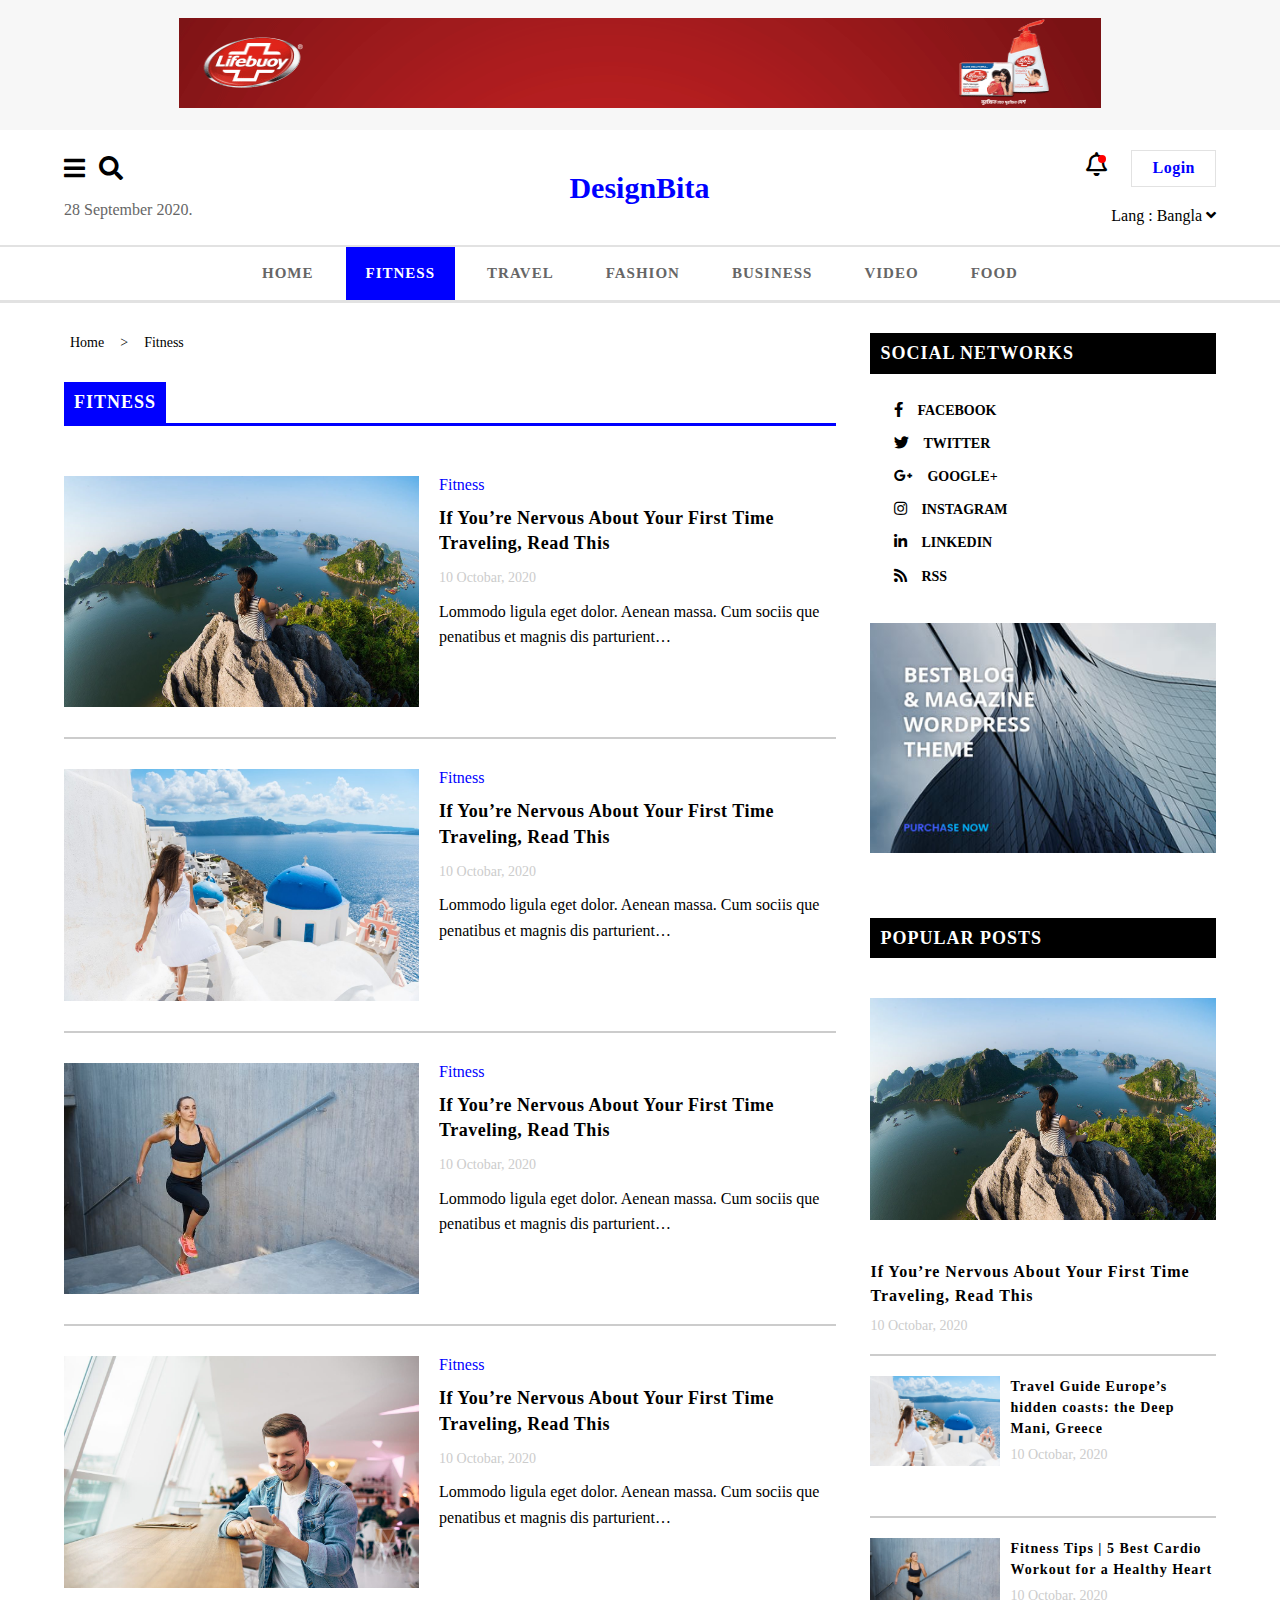
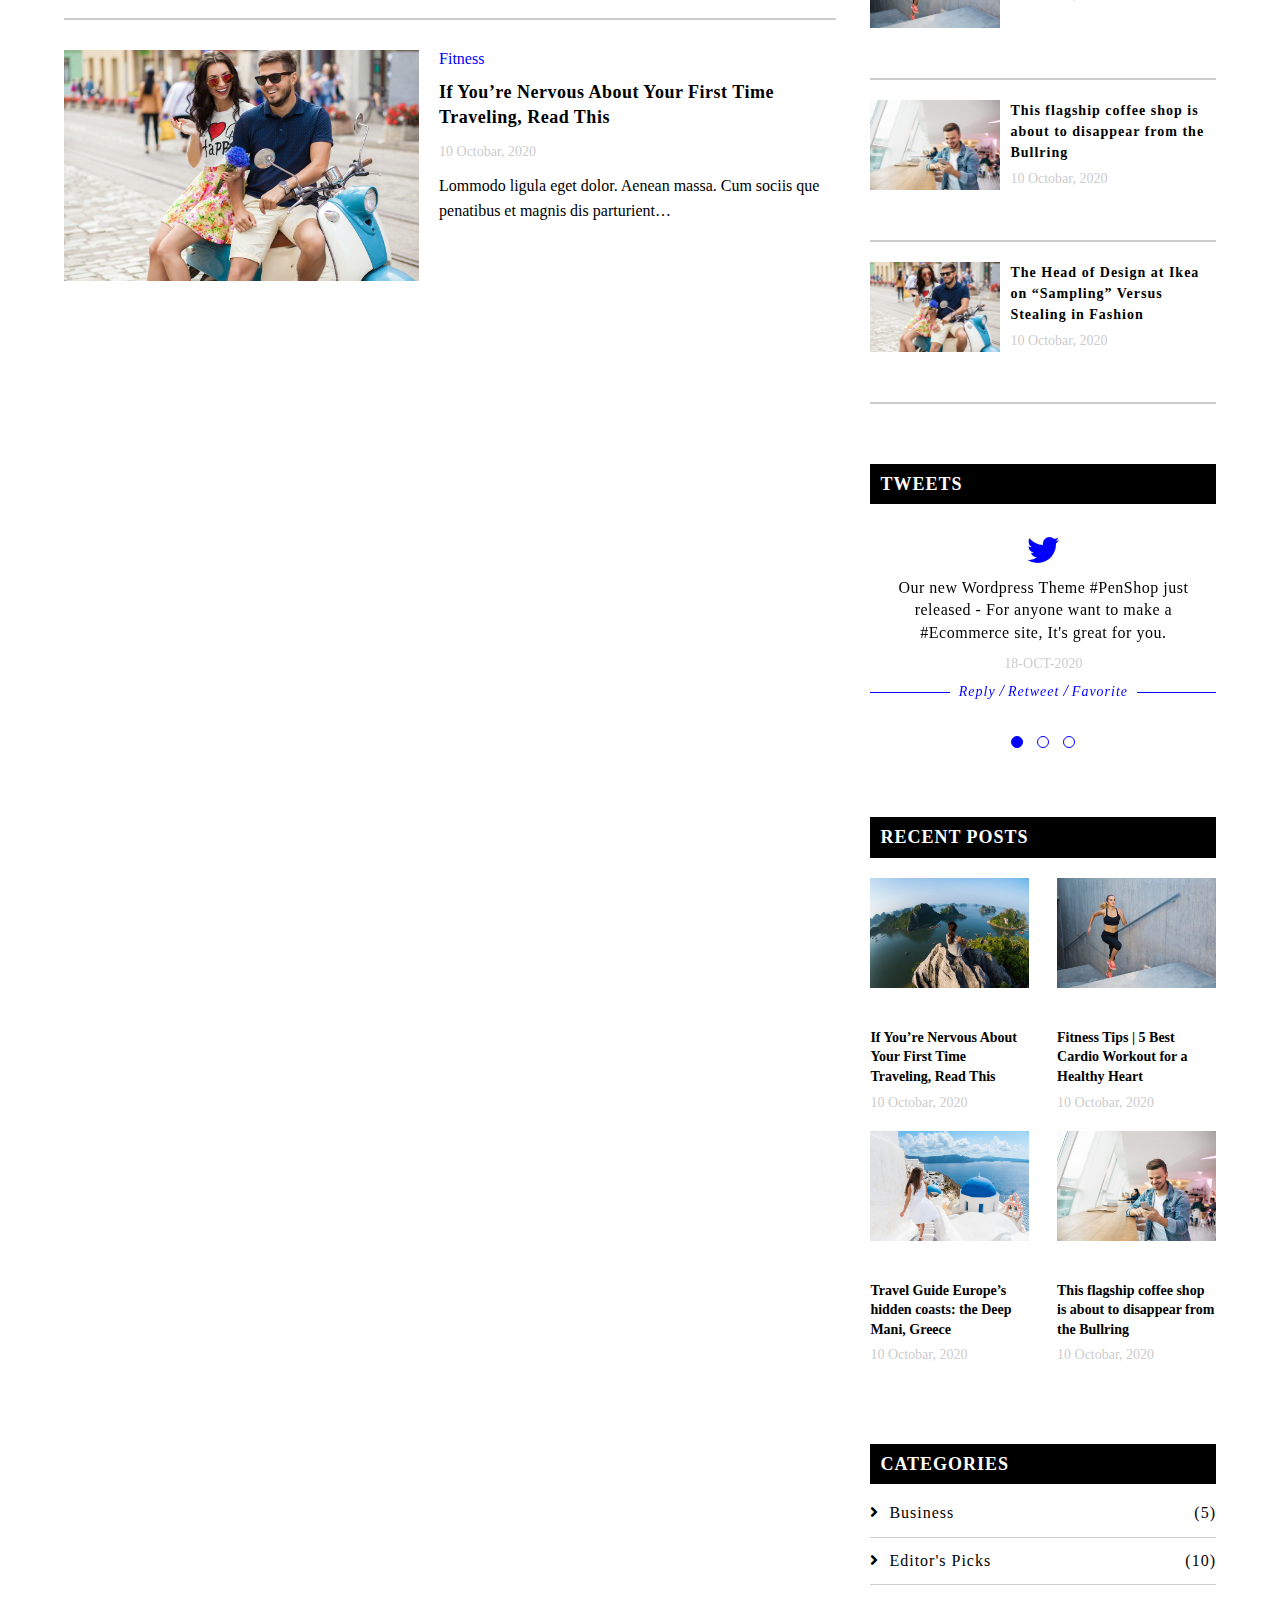
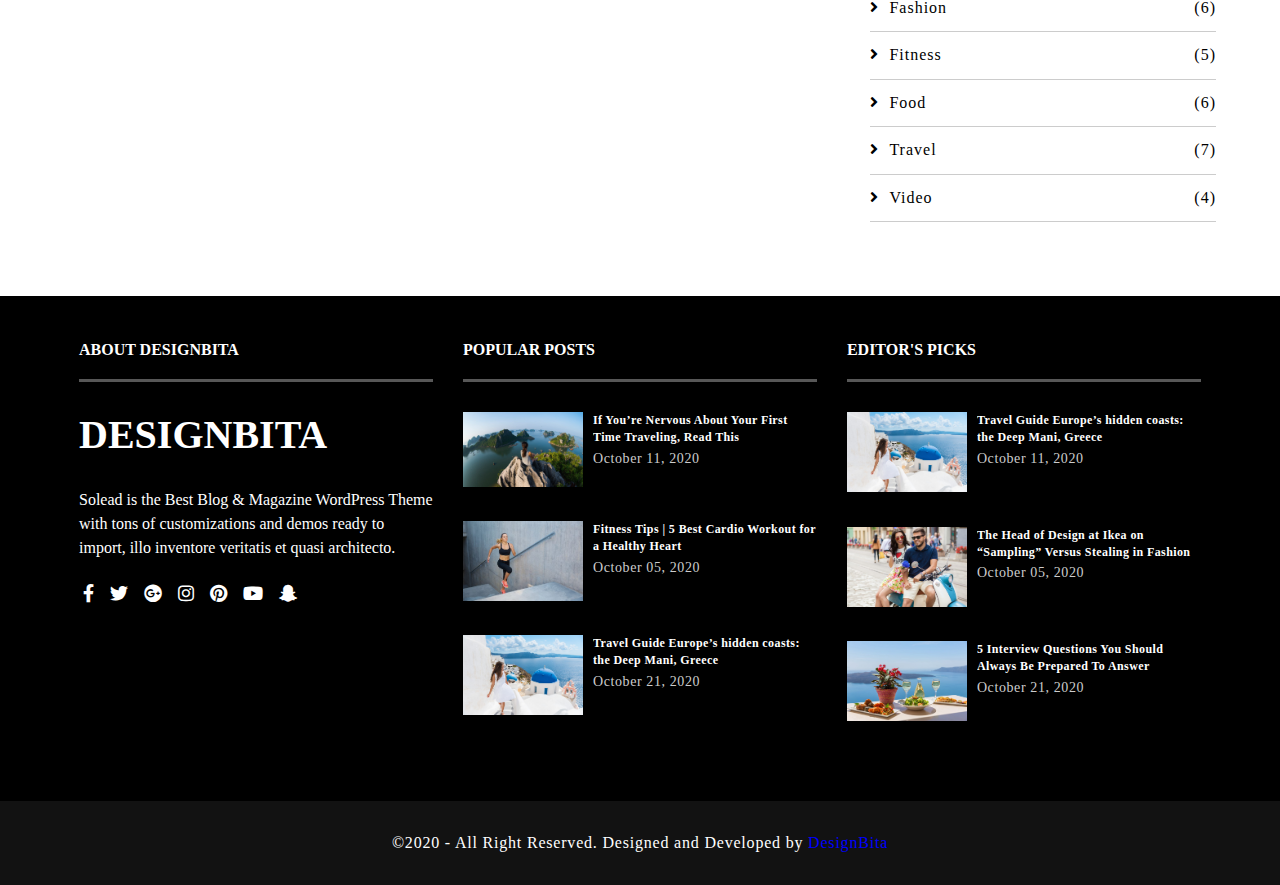
<file: page-fitness.html>
<!DOCTYPE HTML>
<html lang="en-US">
<head>

	<!-----Meta info----->
	<meta charset="UTF-8">
	<meta name="viewport" content="width=device-width, initial-scale=1">
	<meta name="description" content="Write something about your website within 50-60 words." >
	<meta http-equiv="X-UA-Compatible" content="IE=edge">
	
	
	<title></title>
	
	<!-----Style sheets------>
	<link rel="stylesheet" href="css/all.css" />
	<link rel="stylesheet" href="css/normalize.css" />
	<link rel="stylesheet" href="css/owl.carousel.min.css" />
	<link rel="stylesheet" href="css/owl.theme.default.min.css" />
	
	<link rel="stylesheet" href="style.css" />
	
	<!-----Scripts Here----->
	<script src="js/modernizr.js" type="text/javascript"></script>
	
	
</head>
<body>

	<!--------Header-------->
	<header class="header">
		<!---google ads--->
		<div class="google-ads">
			<div class="container">
				<div class="ads-container">
					<img src="images/banner.gif" alt="bennar" />
				</div>
			</div>
		</div>
		<!---Log & Logo--->
		<div class="log-info">
			<div class="container">
				<div class="logs-container">
					<div class="date-time">
						<div class="menu-icon">
							<div class="bars-icon">
								<i class="fas fa-bars"></i>
							</div>
							<div class="search-icon">
								<i class="fas fa-search main-icon"></i>
								<form action="#">
									<input type="text" name="" id="" />
									<button type='submit'><i class="fas fa-search"></i></button>
								</form>
							</div>
						</div>
						<div class="times">
							<p>28 September 2020.</p>
						</div>
					</div>
					<div class="logo-area">
						<div class="logo">
							<h2>DesignBita</h2>
						</div>
					</div>
					<div class="login-area">
						<div class="login">
							<div class="notification">
								
								<i class="far fa-bell bell"></i>
								<i class="fas fa-user"></i>
								<div class="red-dot"></div>
								<div class="p-head">
									<div class="new-not">
										<div class="not-squre"></div>
										<ul>
											<li>
												<h4>5 Fitness Stars’ Top Advice on How to Start Working Out</h4>
												<span>2 hours ago</span>
											</li>
											<li>
												<h4>Is running ability down to effort or DNA? And can it be proved?</h4>
												<span>6 hours ago</span>
											</li>
											<li>
												<h4>Social media travel couples: It’s not all fun and romance</h4>
												<span>12 hours ago</span>
											</li>
										</ul>
										<div class="note-btn">
											<a href="#">see more</a>
										</div>
									</div>
								</div>
							</div>
							<a href="#">login</a>
						</div>
						<div class="language">
							<ul class="inp-group">
								<div class="select">
									<label for="lang">Lang :</label>
									<span id="lang">Bangla</span>
									<i class="fas fa-angle-down"></i>
								</div>
								<div class="option">
									
									<div class="angle-top">
										<div class="squre"></div>
										<li>
											<input type="radio" name="lang" id="bangla" /><label for="bangla">Bangla</label>
										</li>
										<li>
											<input type="radio" name="lang" id="en-uk" /><label for="en-uk">UK(English)</label>
										</li>
										<li>
											<input type="radio" name="lang" id="en-us" /><label for="en-us">US(English)</label>
										</li>
									</div>
								</div>
							</ul>
						</div>
					</div>
				</div>
			</div>
		</div>
		<!-----Main Menu----->
		<div class="main-menu">
			<nav>
				<div class="container">
					<div class="menu">
						<ul>
							<li id="index" class=""><a  href="index.html">home</a></li>
							<li id="fitness" class=""><a href="page-fitness.html">fitness</a></li>
							<li id="travel" class=""><a href="page-travel.html">travel</a></li>
							<li id="fashion" class=""><a href="page-fashion.html">fashion</a></li>
							<li id="business" class=""><a href="page-business.html">business</a></li>
							<li id="video" class=""><a href="page-video.html">video</a></li>
							<li id="food" class=""><a href="page-food.html">food</a></li>
						</ul>
					</div>
				</div>
			</nav>
		</div>
	
	</header>
	<!---------Fixed Menu--------->
	<div class="fixed-menu ">
		<div class="menu-wrapper">
			<div class="crossBtn">
				<i class="fas fa-times"></i>
			</div>
			
			<div class="fixed-about-us">
				<h2>DesignBita</h2>
				<div class="fixed-categories">
					<ul>
						<li>
							<a href="#"><i class="fas fa-angle-right"></i>business
							<span>(5)</span></a>
						</li>
						<li>
							<a href="#"><i class="fas fa-angle-right"></i>editor's picks
							<span>(10)</span></a>
						</li>
						<li>
							<a href="#"><i class="fas fa-angle-right"></i>fashion
							<span>(6)</span></a>
						</li>
						<li>
							<a href="#"><i class="fas fa-angle-right"></i>fitness
							<span>(5)</span></a>
						</li>
						<li>
							<a href="#"><i class="fas fa-angle-right"></i>food
							<span>(6)</span></a>
						</li>
						<li>
							<a href="#"><i class="fas fa-angle-right"></i>travel
							<span>(7)</span></a>
						</li>
						<li>
							<a href="#"><i class="fas fa-angle-right"></i>video
							<span>(4)</span></a>
						</li>
					</ul>
				</div>
			</div>
			<div class="fixed-follow">
				<h4>follow us</h4>
				<div class="about-social">
					<p>Solead is the Best Blog & Magazine WordPress Theme with tons of customizations and demos ready to import, illo inventore veritatis et quasi architecto.</p>
					<ul>
						<li><a href="#"><i class="fab fa-facebook-f"></i></a></li>
						<li><a href="#"><i class="fab fa-twitter"></i></a></li>
						<li><a href="#"><i class="fab fa-google-plus"></i></a></li>
						<li><a href="#"><i class="fab fa-instagram"></i></a></li>
						<li><a href="#"><i class="fab fa-pinterest"></i></a></li>
						<li><a href="#"><i class="fab fa-youtube"></i></a></li>
						<li><a href="#"><i class="fab fa-snapchat-ghost"></i></a></li>
					</ul>
				</div>
			</div>
			<div class="copyBar">
				<p>©2020 - All Right Reserved. Designed and Developed by <a href="#">DesignBita</a></p>
			</div>
		
		</div>
	</div>
	
	
	<!----------Body ---------->
	<section class="main-body">
	
		<div class="container">
		
			<div class="body-row">
			
				<div class="body-left">
				
					<div class="breadcumb">
						<ul>
							<li>Home</li>
							<li>></li>
							<li>Fitness</li>
						</ul>
					</div>
				
					<section class="fitness-page-post">
						<div class="fitness-page">
							<h3><a href="#">Fitness</a></h3>
							<ul>
								<li>
									<div class="post-media">
										<a href="#"></a>
									</div>
									<div class="post-title">
										<p class="cat">Fitness</p>
										<h4><a href="#">If You’re Nervous About Your First Time Traveling, Read This</a></h4>
										<span>10 Octobar, 2020</span>
										<p  class="content">Lommodo ligula eget dolor. Aenean massa. Cum sociis que penatibus et magnis dis parturient…</p>
									</div>
								</li>
								<li>
									<div class="post-media">
										<a href="#"></a>
									</div>
									<div class="post-title">
										<p class="cat">Fitness</p>
										<h4><a href="#">If You’re Nervous About Your First Time Traveling, Read This</a></h4>
										<span>10 Octobar, 2020</span>
										<p class="content">Lommodo ligula eget dolor. Aenean massa. Cum sociis que penatibus et magnis dis parturient…</p>
									</div>
								</li>
								<li>
									<div class="post-media">
										<a href="#"></a>
									</div>
									<div class="post-title">
										<p class="cat">Fitness</p>
										<h4><a href="#">If You’re Nervous About Your First Time Traveling, Read This</a></h4>
										<span>10 Octobar, 2020</span>
										<p class="content">Lommodo ligula eget dolor. Aenean massa. Cum sociis que penatibus et magnis dis parturient…</p>
									</div>
								</li>
								<li>
									<div class="post-media">
										<a href="#"></a>
									</div>
									<div class="post-title">
										<p class="cat">Fitness</p>
										<h4><a href="#">If You’re Nervous About Your First Time Traveling, Read This</a></h4>
										<span>10 Octobar, 2020</span>
										<p class="content">Lommodo ligula eget dolor. Aenean massa. Cum sociis que penatibus et magnis dis parturient…</p>
									</div>
								</li>
								<li>
									<div class="post-media">
										<a href="#"></a>
									</div>
									<div class="post-title">
										<p class="cat">Fitness</p>
										<h4><a href="#">If You’re Nervous About Your First Time Traveling, Read This</a></h4>
										<span>10 Octobar, 2020</span>
										<p class="content">Lommodo ligula eget dolor. Aenean massa. Cum sociis que penatibus et magnis dis parturient…</p>
									</div>
								</li>
							</ul>
						</div>
					</section>
				
				</div>
				
	
	<!-----------Sidebar------------->
				<div class="body-right">
					<!------Social Bar------->
					<div class="social-holder">
						<div class="social-box">
							<h3>social networks</h3>
							<div class="social-icon">
								<a href="#"><i class="fab fa-facebook-f"></i>facebook</a>
								<a href="#"><i class="fab fa-twitter"></i>twitter</a>
								<a href="#"><i class="fab fa-google-plus-g"></i>google+</a>
								<a href="#"><i class="fab fa-instagram"></i>instagram</a>
								<a href="#"><i class="fab fa-linkedin-in"></i>linkedin</a>
								<a href="#"><i class="fa fa-rss"></i>rss</a>
							</div>
						</div>
					</div>
					<!-----google ads----->
					<div class="side-ad">
						<a href="#">
							<img src="images/side-ad.jpg" alt="" />
						</a>
					</div>
					<!------Popular post----->
					<div class="popular-post">
						<div class="post">
							<h3>popular posts</h3>
							<ul>
								<li>
									<div class="post-media">
										<a href=""></a>
									</div>
									<div class="post-title">
										<h4><a href="#">If You’re Nervous About Your First Time Traveling, Read This</a></h4>
										<p>10 Octobar, 2020</p>
									</div>
								</li>
								<li>
									<div class="post-media">
										<a href=""></a>
									</div>
									<div class="post-title">
										<h4><a href="#">Travel Guide Europe’s hidden coasts: the Deep Mani, Greece</a></h4>
										<p>10 Octobar, 2020</p>
									</div>
								</li>
								<li>
									<div class="post-media">
										<a href=""></a>
									</div>
									<div class="post-title">
										<h4><a href="#">Fitness Tips | 5 Best Cardio Workout for a Healthy Heart</a></h4>
										<p>10 Octobar, 2020</p>
									</div>
								</li>
								<li>
									<div class="post-media">
										<a href=""></a>
									</div>
									<div class="post-title">
										<h4><a href="#">This flagship coffee shop is about to disappear from the Bullring</a></h4>
										<p>10 Octobar, 2020</p>
									</div>
								</li>
								<li>
									<div class="post-media">
										<a href=""></a>
									</div>
									<div class="post-title">
										<h4><a href="#">The Head of Design at Ikea on “Sampling” Versus Stealing in Fashion</a></h4>
										<p>10 Octobar, 2020</p>
									</div>
								</li>
							</ul>
						</div>
					</div>
					<!-------Tweets----------->
					<div class="tweets-post">
						<div class="tweets">
							<h3>tweets</h3>
							<div class="owl-carousel owl-theme">
								<div class="item">
									<div class="text">
										<i class="fab fa-twitter"></i>
										<p> Our new Wordpress Theme #PenShop just released - For anyone want to make a #Ecommerce site, It's great for you. </p>
										<span>18-OCT-2020</span>
									</div>
									<div class="tweet-bar">
										<div class="tweet">
											<p><a href="#">reply</a> / <a href="#">retweet</a> / <a href="#">favorite</a></p>
										</div>
									</div>
								</div>
								<div class="item">
									<div class="text">
										<i class="fab fa-twitter"></i>
										<p> Our new Wordpress Theme #PenShop just released - For anyone want to make a #Ecommerce site, It's great for you. </p>
										<span>18-OCT-2020</span>
									</div>
									<div class="tweet-bar">
										<div class="tweet">
											<p><a href="#">reply</a> / <a href="#">retweet</a> / <a href="#">favorite</a></p>
										</div>
									</div>
								</div>
								<div class="item">
									<div class="text">
										<i class="fab fa-twitter"></i>
										<p> Our new Wordpress Theme #PenShop just released - For anyone want to make a #Ecommerce site, It's great for you. </p>
										<span>18-OCT-2020</span>
									</div>
									<div class="tweet-bar">
										<div class="tweet">
											<p><a href="#">reply</a> / <a href="#">retweet</a> / <a href="#">favorite</a></p>
										</div>
									</div>
								</div>
							</div>
							<!------Custom dots
							<div class="dotted">
								<ul>
									<li><div><span></span></div></li>
									<li><div><span></span></div></li>
									<li><div><span></span></div></li>
								</ul>
							</div>
							------->
						</div>
					</div>
					<!-------Recent Post-------->
					<div class="recent-post">
						<div class="post">
							<h3>recent posts</h3>
							<ul>
								<li>
									<div class="post-media">
										<a href=""></a>
									</div>
									<div class="post-title">
										<h4><a href="#">If You’re Nervous About Your First Time Traveling, Read This</a></h4>
										<p>10 Octobar, 2020</p>
									</div>
								</li>
								<li>
									<div class="post-media">
										<a href=""></a>
									</div>
									<div class="post-title">
										<h4><a href="#">Fitness Tips | 5 Best Cardio Workout for a Healthy Heart</a></h4>
										<p>10 Octobar, 2020</p>
									</div>
								</li>
								<li>
									<div class="post-media">
										<a href=""></a>
									</div>
									<div class="post-title">
										<h4><a href="#">Travel Guide Europe’s hidden coasts: the Deep Mani, Greece
										</a></h4>
										<p>10 Octobar, 2020</p>
									</div>
								</li>
								<li>
									<div class="post-media">
										<a href=""></a>
									</div>
									<div class="post-title">
										<h4><a href="#">This flagship coffee shop is about to disappear from the Bullring</a></h4>
										<p>10 Octobar, 2020</p>
									</div>
								</li>
							</ul>
						</div>
					</div>
					
					<!-------Categories--------->
					<div class="categories">
						<div class="category">
							<h3>categories</h3>
							<ul>
								<li>
									<a href="#"><i class="fas fa-angle-right"></i>business
									<span>(5)</span></a>
								</li>
								<li>
									<a href="#"><i class="fas fa-angle-right"></i>editor's picks
									<span>(10)</span></a>
								</li>
								<li>
									<a href="#"><i class="fas fa-angle-right"></i>fashion
									<span>(6)</span></a>
								</li>
								<li>
									<a href="#"><i class="fas fa-angle-right"></i>fitness
									<span>(5)</span></a>
								</li>
								<li>
									<a href="#"><i class="fas fa-angle-right"></i>food
									<span>(6)</span></a>
								</li>
								<li>
									<a href="#"><i class="fas fa-angle-right"></i>travel
									<span>(7)</span></a>
								</li>
								<li>
									<a href="#"><i class="fas fa-angle-right"></i>video
									<span>(4)</span></a>
								</li>
							</ul>
						</div>
					</div>
				</div>
			
			</div>
		
		</div>
	
	</section>
	
	
	






		<!-------Footer-------->
	<footer class="footer">
	
		<div class="container">
		
			<div class="widget-wrapper">
				<div class="widget-holder">
					<div class="about">
						<h3>about DesignBita</h3>
						<h2>DesignBita</h2>
						<p>Solead is the Best Blog & Magazine WordPress Theme with tons of customizations and demos ready to import, illo inventore veritatis et quasi architecto.</p>
						<ul>
							<li><a href="#"><i class="fab fa-facebook-f"></i></a></li>
							<li><a href="#"><i class="fab fa-twitter"></i></a></li>
							<li><a href="#"><i class="fab fa-google-plus"></i></a></li>
							<li><a href="#"><i class="fab fa-instagram"></i></a></li>
							<li><a href="#"><i class="fab fa-pinterest"></i></a></li>
							<li><a href="#"><i class="fab fa-youtube"></i></a></li>
							<li><a href="#"><i class="fab fa-snapchat-ghost"></i></a></li>
						</ul>
					</div>
				</div>
				<div class="widget-holder">
					<div class="popular">
						<h3>popular posts</h3>
						<ul>
							<li>
								<div class="full-post">
									<div class="img">
										<img src="images/travel1.jpg" alt="travel" />
									</div>
									<div class="content">
										<h4><a href="#">If You’re Nervous About Your First Time Traveling, Read This</a></h4>
										<p>October 11, 2020</p>
									</div>
								</div>
							</li>
							<li>
								<div class="full-post">
									<div class="img">
										<img src="images/cardio.jpg" alt="travel" />
									</div>
									<div class="content">
										<h4><a href="#">Fitness Tips | 5 Best Cardio Workout for a Healthy Heart</a></h4>
										<p>October 05, 2020</p>
									</div>
								</div>
							</li>
							<li>
								<div class="full-post">
									<div class="img">
										<img src="images/featured1.jpg" alt="travel" />
									</div>
									<div class="content">
										<h4><a href="#">Travel Guide Europe’s hidden coasts: the Deep Mani, Greece</a></h4>
										<p>October 21, 2020</p>
									</div>
								</div>
							</li>
						</ul>
					</div>
				</div>
				<div class="widget-holder">
					<div class="editor">
						<h3>editor's picks</h3>
						<ul>
							<li>
								<div class="full-post">
									<div class="img">
										<img src="images/featured1.jpg" alt="travel" />
									</div>
									<div class="content">
										<h4><a href="#">Travel Guide Europe’s hidden coasts: the Deep Mani, Greece</a></h4>
										<p>October 11, 2020</p>
									</div>
								</div>
							</li>
							<li>
								<div class="full-post">
									<div class="img">
										<img src="images/featured2.jpg" alt="travel" />
									</div>
									<div class="content">
										<h4><a href="#">The Head of Design at Ikea on “Sampling” Versus Stealing in Fashion</a></h4>
										<p>October 05, 2020</p>
									</div>
								</div>
							</li>
							<li>
								<div class="full-post">
									<div class="img">
										<img src="images/featured5.jpg" alt="travel" />
									</div>
									<div class="content">
										<h4><a href="#">5 Interview Questions You Should Always Be Prepared To Answer</a></h4>
										<p>October 21, 2020</p>
									</div>
								</div>
							</li>
						</ul>
					</div>
				</div>
			
			</div>
		
		</div>
	
	</footer>
	<footer class="copyright">
	
		<div class="container">
		
			<div class="copy">
				<p>&copy;2020 - All Right Reserved. Designed and Developed by <a href="#">DesignBita</a></p>
			</div>
		
		</div>
	
	</footer>

<!------All Script-------->
	
	<script type="text/javascript" src="js/jquery.js"></script>
	<script type="text/javascript" src="js/owl.carousel.min.js"></script>
	<script type="text/javascript" src="js/jquery.sticky-kit.js"></script>
	<script type="text/javascript" src="js/custom.js"></script>

	
</body>
</html>
</file>
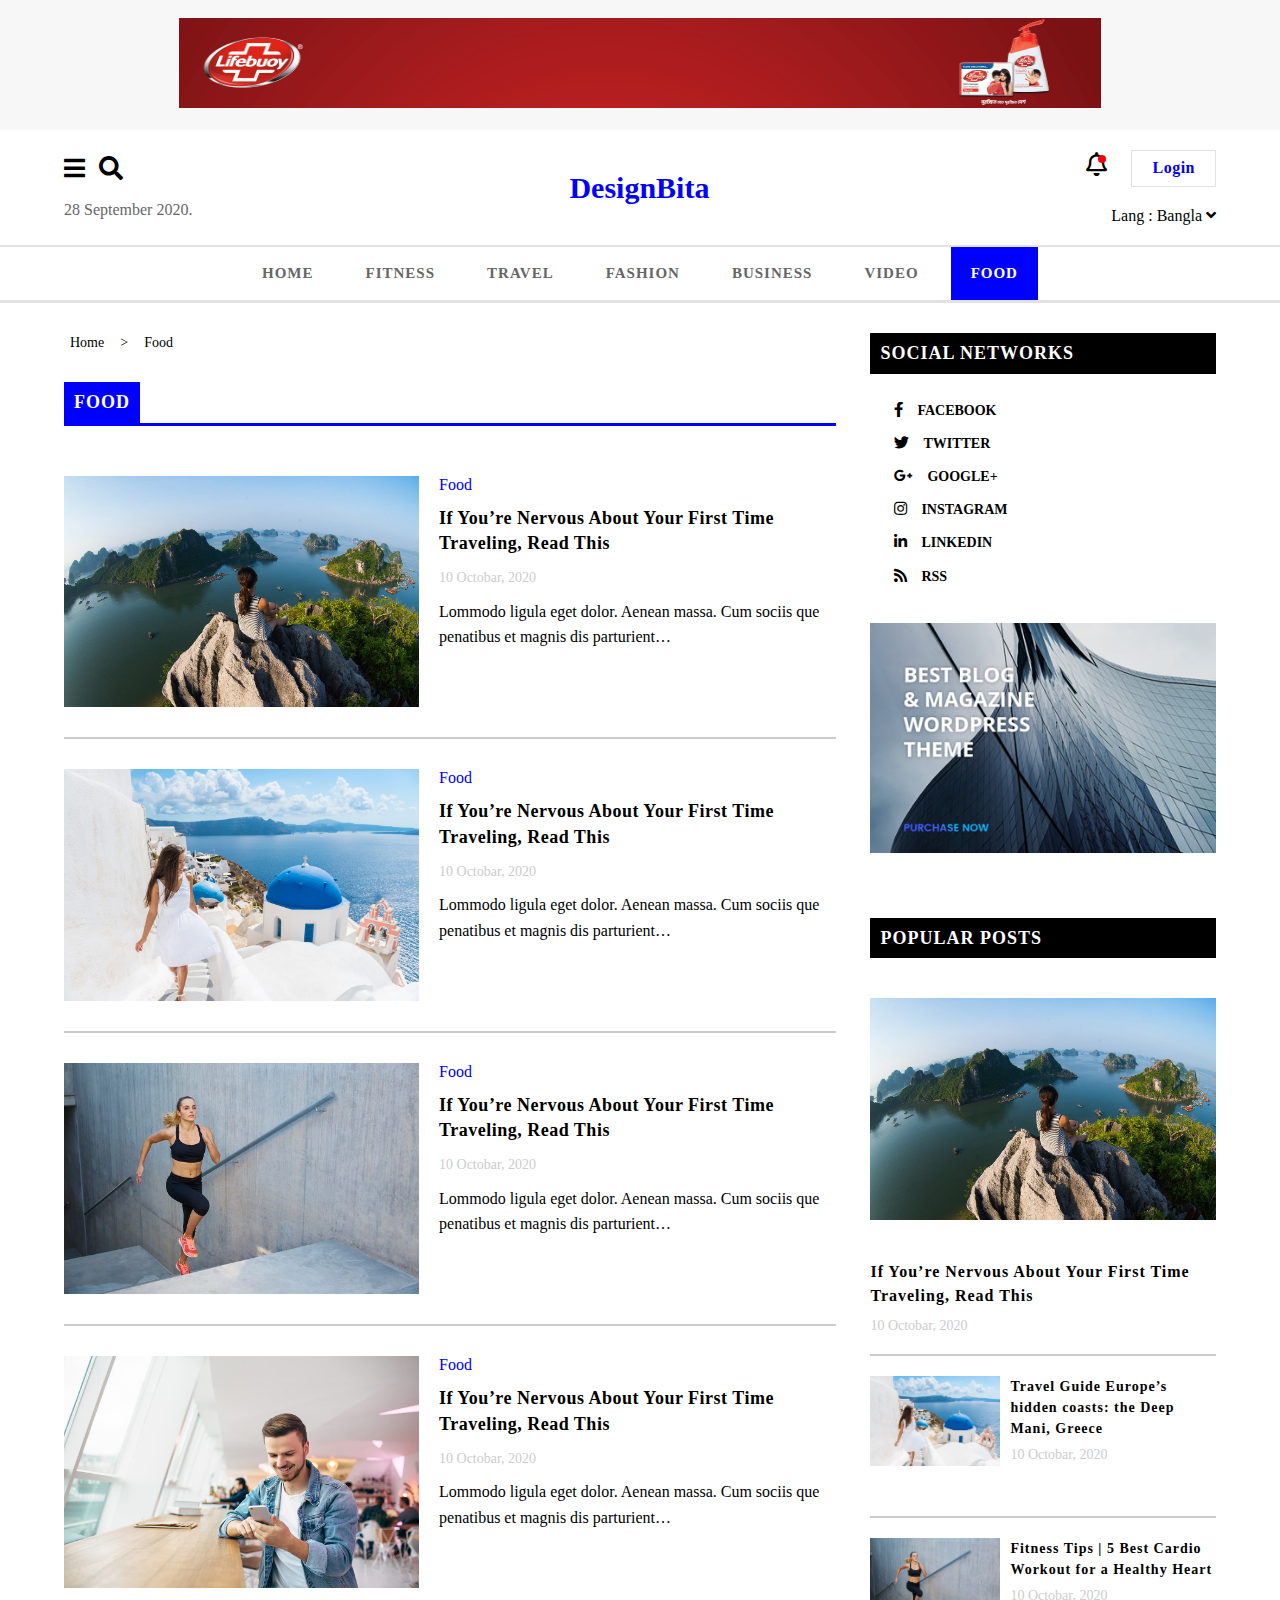
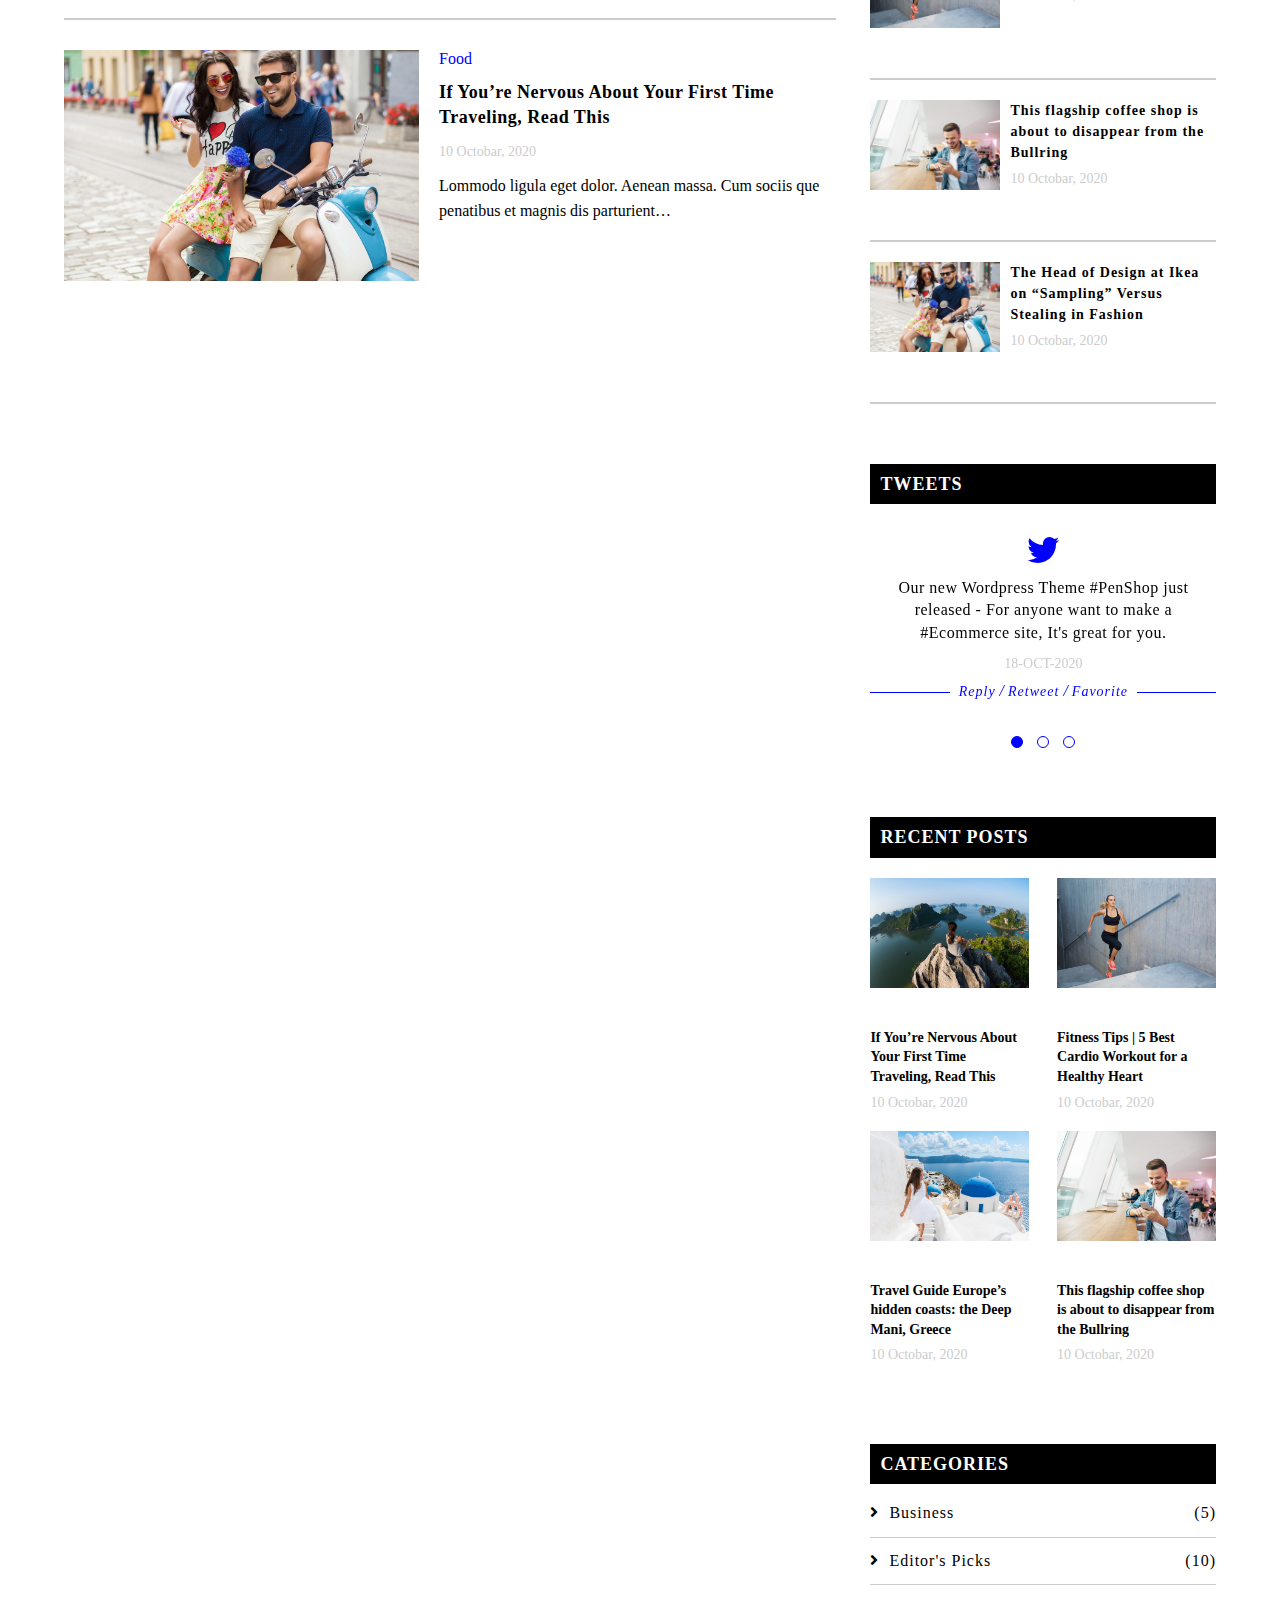
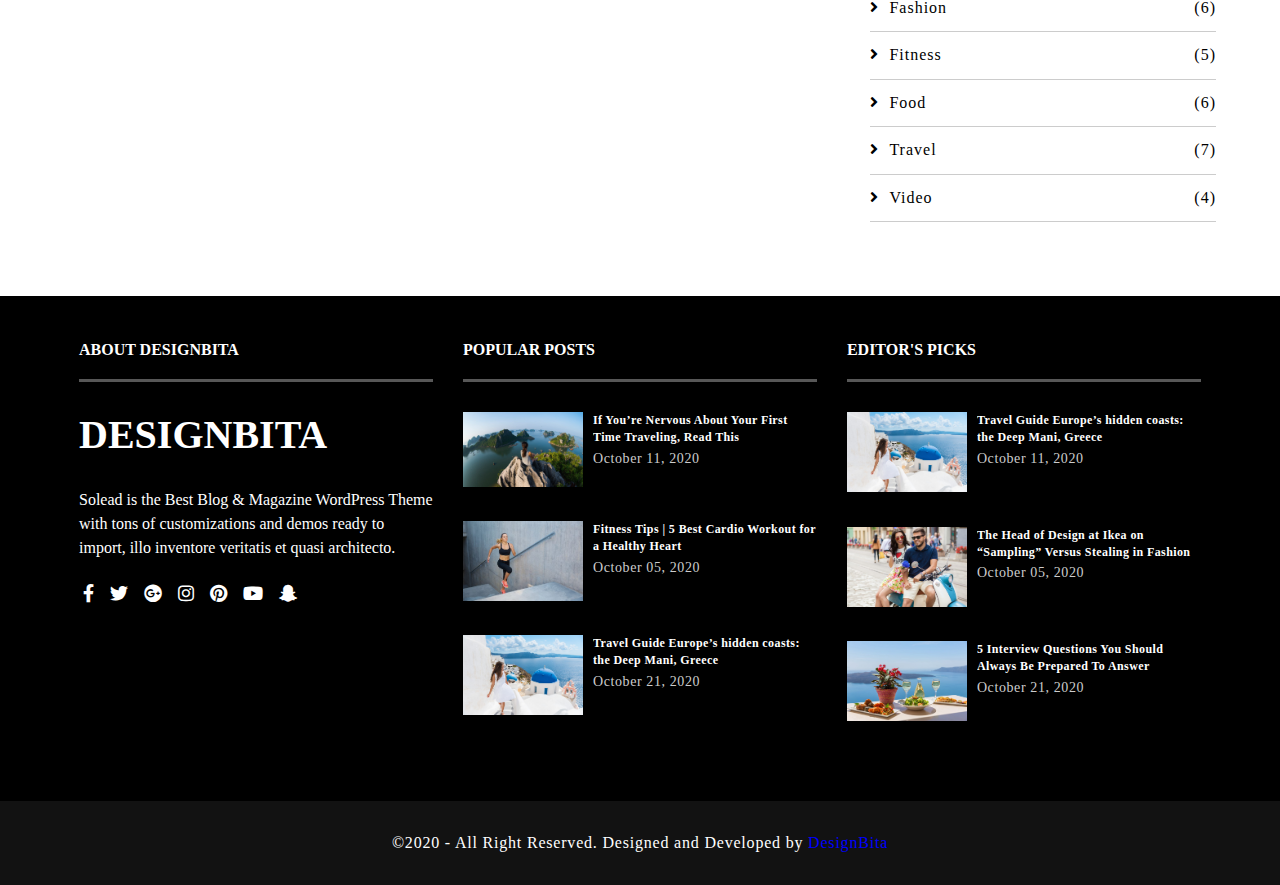
<file: page-food.html>
<!DOCTYPE HTML>
<html lang="en-US">
<head>

	<!-----Meta info----->
	<meta charset="UTF-8">
	<meta name="viewport" content="width=device-width, initial-scale=1">
	<meta name="description" content="Write something about your website within 50-60 words." >
	<meta http-equiv="X-UA-Compatible" content="IE=edge">
	
	
	<title></title>
	
	<!-----Style sheets------>
	<link rel="stylesheet" href="css/all.css" />
	<link rel="stylesheet" href="css/normalize.css" />
	<link rel="stylesheet" href="css/owl.carousel.min.css" />
	<link rel="stylesheet" href="css/owl.theme.default.min.css" />
	
	<link rel="stylesheet" href="style.css" />
	
	<!-----Scripts Here----->
	<script src="js/modernizr.js" type="text/javascript"></script>
	
	
</head>
<body>

	<!--------Header-------->
	<header class="header">
		<!---google ads--->
		<div class="google-ads">
			<div class="container">
				<div class="ads-container">
					<img src="images/banner.gif" alt="bennar" />
				</div>
			</div>
		</div>
		<!---Log & Logo--->
		<div class="log-info">
			<div class="container">
				<div class="logs-container">
					<div class="date-time">
						<div class="menu-icon">
							<div class="bars-icon">
								<i class="fas fa-bars"></i>
							</div>
							<div class="search-icon">
								<i class="fas fa-search main-icon"></i>
								<form action="#">
									<input type="text" name="" id="" />
									<button type='submit'><i class="fas fa-search"></i></button>
								</form>
							</div>
						</div>
						<div class="times">
							<p>28 September 2020.</p>
						</div>
					</div>
					<div class="logo-area">
						<div class="logo">
							<h2>DesignBita</h2>
						</div>
					</div>
					<div class="login-area">
						<div class="login">
							<div class="notification">
								
								<i class="far fa-bell bell"></i>
								<i class="fas fa-user"></i>
								<div class="red-dot"></div>
								<div class="p-head">
									<div class="new-not">
										<div class="not-squre"></div>
										<ul>
											<li>
												<h4>5 Fitness Stars’ Top Advice on How to Start Working Out</h4>
												<span>2 hours ago</span>
											</li>
											<li>
												<h4>Is running ability down to effort or DNA? And can it be proved?</h4>
												<span>6 hours ago</span>
											</li>
											<li>
												<h4>Social media travel couples: It’s not all fun and romance</h4>
												<span>12 hours ago</span>
											</li>
										</ul>
										<div class="note-btn">
											<a href="#">see more</a>
										</div>
									</div>
								</div>
							</div>
							<a href="#">login</a>
						</div>
						<div class="language">
							<ul class="inp-group">
								<div class="select">
									<label for="lang">Lang :</label>
									<span id="lang">Bangla</span>
									<i class="fas fa-angle-down"></i>
								</div>
								<div class="option">
									
									<div class="angle-top">
										<div class="squre"></div>
										<li>
											<input type="radio" name="lang" id="bangla" /><label for="bangla">Bangla</label>
										</li>
										<li>
											<input type="radio" name="lang" id="en-uk" /><label for="en-uk">UK(English)</label>
										</li>
										<li>
											<input type="radio" name="lang" id="en-us" /><label for="en-us">US(English)</label>
										</li>
									</div>
								</div>
							</ul>
						</div>
					</div>
				</div>
			</div>
		</div>
		<!-----Main Menu----->
		<div class="main-menu">
			<nav>
				<div class="container">
					<div class="menu">
						<ul>
							<li id="index" class=""><a  href="index.html">home</a></li>
							<li id="fitness" class=""><a href="page-fitness.html">fitness</a></li>
							<li id="travel" class=""><a href="page-travel.html">travel</a></li>
							<li id="fashion" class=""><a href="page-fashion.html">fashion</a></li>
							<li id="business" class=""><a href="page-business.html">business</a></li>
							<li id="video" class=""><a href="page-video.html">video</a></li>
							<li id="food" class=""><a href="page-food.html">food</a></li>
						</ul>
					</div>
				</div>
			</nav>
		</div>
	
	</header>
	<!---------Fixed Menu--------->
	<div class="fixed-menu ">
		<div class="menu-wrapper">
			<div class="crossBtn">
				<i class="fas fa-times"></i>
			</div>
			
			<div class="fixed-about-us">
				<h2>DesignBita</h2>
				<div class="fixed-categories">
					<ul>
						<li>
							<a href="#"><i class="fas fa-angle-right"></i>business
							<span>(5)</span></a>
						</li>
						<li>
							<a href="#"><i class="fas fa-angle-right"></i>editor's picks
							<span>(10)</span></a>
						</li>
						<li>
							<a href="#"><i class="fas fa-angle-right"></i>fashion
							<span>(6)</span></a>
						</li>
						<li>
							<a href="#"><i class="fas fa-angle-right"></i>fitness
							<span>(5)</span></a>
						</li>
						<li>
							<a href="#"><i class="fas fa-angle-right"></i>food
							<span>(6)</span></a>
						</li>
						<li>
							<a href="#"><i class="fas fa-angle-right"></i>travel
							<span>(7)</span></a>
						</li>
						<li>
							<a href="#"><i class="fas fa-angle-right"></i>video
							<span>(4)</span></a>
						</li>
					</ul>
				</div>
			</div>
			<div class="fixed-follow">
				<h4>follow us</h4>
				<div class="about-social">
					<p>Solead is the Best Blog & Magazine WordPress Theme with tons of customizations and demos ready to import, illo inventore veritatis et quasi architecto.</p>
					<ul>
						<li><a href="#"><i class="fab fa-facebook-f"></i></a></li>
						<li><a href="#"><i class="fab fa-twitter"></i></a></li>
						<li><a href="#"><i class="fab fa-google-plus"></i></a></li>
						<li><a href="#"><i class="fab fa-instagram"></i></a></li>
						<li><a href="#"><i class="fab fa-pinterest"></i></a></li>
						<li><a href="#"><i class="fab fa-youtube"></i></a></li>
						<li><a href="#"><i class="fab fa-snapchat-ghost"></i></a></li>
					</ul>
				</div>
			</div>
			<div class="copyBar">
				<p>©2020 - All Right Reserved. Designed and Developed by <a href="#">DesignBita</a></p>
			</div>
		
		</div>
	</div>
	
	
	<!----------Body ---------->
	<section class="main-body">
	
		<div class="container">
		
			<div class="body-row">
			
				<div class="body-left">
				
					<div class="breadcumb">
						<ul>
							<li>Home</li>
							<li>></li>
							<li>Food</li>
						</ul>
					</div>
				
					<section class="food-page-post">
						<div class="food-page">
							<h3><a href="#">Food</a></h3>
							<ul>
								<li>
									<div class="post-media">
										<a href="#"></a>
									</div>
									<div class="post-title">
										<p class="cat">Food</p>
										<h4><a href="#">If You’re Nervous About Your First Time Traveling, Read This</a></h4>
										<span>10 Octobar, 2020</span>
										<p  class="content">Lommodo ligula eget dolor. Aenean massa. Cum sociis que penatibus et magnis dis parturient…</p>
									</div>
								</li>
								<li>
									<div class="post-media">
										<a href="#"></a>
									</div>
									<div class="post-title">
										<p class="cat">Food</p>
										<h4><a href="#">If You’re Nervous About Your First Time Traveling, Read This</a></h4>
										<span>10 Octobar, 2020</span>
										<p class="content">Lommodo ligula eget dolor. Aenean massa. Cum sociis que penatibus et magnis dis parturient…</p>
									</div>
								</li>
								<li>
									<div class="post-media">
										<a href="#"></a>
									</div>
									<div class="post-title">
										<p class="cat">Food</p>
										<h4><a href="#">If You’re Nervous About Your First Time Traveling, Read This</a></h4>
										<span>10 Octobar, 2020</span>
										<p class="content">Lommodo ligula eget dolor. Aenean massa. Cum sociis que penatibus et magnis dis parturient…</p>
									</div>
								</li>
								<li>
									<div class="post-media">
										<a href="#"></a>
									</div>
									<div class="post-title">
										<p class="cat">Food</p>
										<h4><a href="#">If You’re Nervous About Your First Time Traveling, Read This</a></h4>
										<span>10 Octobar, 2020</span>
										<p class="content">Lommodo ligula eget dolor. Aenean massa. Cum sociis que penatibus et magnis dis parturient…</p>
									</div>
								</li>
								<li>
									<div class="post-media">
										<a href="#"></a>
									</div>
									<div class="post-title">
										<p class="cat">Food</p>
										<h4><a href="#">If You’re Nervous About Your First Time Traveling, Read This</a></h4>
										<span>10 Octobar, 2020</span>
										<p class="content">Lommodo ligula eget dolor. Aenean massa. Cum sociis que penatibus et magnis dis parturient…</p>
									</div>
								</li>
							</ul>
						</div>
					</section>
				
				</div>
				
	
	<!-----------Sidebar------------->
				<div class="body-right">
					<!------Social Bar------->
					<div class="social-holder">
						<div class="social-box">
							<h3>social networks</h3>
							<div class="social-icon">
								<a href="#"><i class="fab fa-facebook-f"></i>facebook</a>
								<a href="#"><i class="fab fa-twitter"></i>twitter</a>
								<a href="#"><i class="fab fa-google-plus-g"></i>google+</a>
								<a href="#"><i class="fab fa-instagram"></i>instagram</a>
								<a href="#"><i class="fab fa-linkedin-in"></i>linkedin</a>
								<a href="#"><i class="fa fa-rss"></i>rss</a>
							</div>
						</div>
					</div>
					<!-----google ads----->
					<div class="side-ad">
						<a href="#">
							<img src="images/side-ad.jpg" alt="" />
						</a>
					</div>
					<!------Popular post----->
					<div class="popular-post">
						<div class="post">
							<h3>popular posts</h3>
							<ul>
								<li>
									<div class="post-media">
										<a href=""></a>
									</div>
									<div class="post-title">
										<h4><a href="#">If You’re Nervous About Your First Time Traveling, Read This</a></h4>
										<p>10 Octobar, 2020</p>
									</div>
								</li>
								<li>
									<div class="post-media">
										<a href=""></a>
									</div>
									<div class="post-title">
										<h4><a href="#">Travel Guide Europe’s hidden coasts: the Deep Mani, Greece</a></h4>
										<p>10 Octobar, 2020</p>
									</div>
								</li>
								<li>
									<div class="post-media">
										<a href=""></a>
									</div>
									<div class="post-title">
										<h4><a href="#">Fitness Tips | 5 Best Cardio Workout for a Healthy Heart</a></h4>
										<p>10 Octobar, 2020</p>
									</div>
								</li>
								<li>
									<div class="post-media">
										<a href=""></a>
									</div>
									<div class="post-title">
										<h4><a href="#">This flagship coffee shop is about to disappear from the Bullring</a></h4>
										<p>10 Octobar, 2020</p>
									</div>
								</li>
								<li>
									<div class="post-media">
										<a href=""></a>
									</div>
									<div class="post-title">
										<h4><a href="#">The Head of Design at Ikea on “Sampling” Versus Stealing in Fashion</a></h4>
										<p>10 Octobar, 2020</p>
									</div>
								</li>
							</ul>
						</div>
					</div>
					<!-------Tweets----------->
					<div class="tweets-post">
						<div class="tweets">
							<h3>tweets</h3>
							<div class="owl-carousel owl-theme">
								<div class="item">
									<div class="text">
										<i class="fab fa-twitter"></i>
										<p> Our new Wordpress Theme #PenShop just released - For anyone want to make a #Ecommerce site, It's great for you. </p>
										<span>18-OCT-2020</span>
									</div>
									<div class="tweet-bar">
										<div class="tweet">
											<p><a href="#">reply</a> / <a href="#">retweet</a> / <a href="#">favorite</a></p>
										</div>
									</div>
								</div>
								<div class="item">
									<div class="text">
										<i class="fab fa-twitter"></i>
										<p> Our new Wordpress Theme #PenShop just released - For anyone want to make a #Ecommerce site, It's great for you. </p>
										<span>18-OCT-2020</span>
									</div>
									<div class="tweet-bar">
										<div class="tweet">
											<p><a href="#">reply</a> / <a href="#">retweet</a> / <a href="#">favorite</a></p>
										</div>
									</div>
								</div>
								<div class="item">
									<div class="text">
										<i class="fab fa-twitter"></i>
										<p> Our new Wordpress Theme #PenShop just released - For anyone want to make a #Ecommerce site, It's great for you. </p>
										<span>18-OCT-2020</span>
									</div>
									<div class="tweet-bar">
										<div class="tweet">
											<p><a href="#">reply</a> / <a href="#">retweet</a> / <a href="#">favorite</a></p>
										</div>
									</div>
								</div>
							</div>
							<!------Custom dots
							<div class="dotted">
								<ul>
									<li><div><span></span></div></li>
									<li><div><span></span></div></li>
									<li><div><span></span></div></li>
								</ul>
							</div>
							------->
						</div>
					</div>
					<!-------Recent Post-------->
					<div class="recent-post">
						<div class="post">
							<h3>recent posts</h3>
							<ul>
								<li>
									<div class="post-media">
										<a href=""></a>
									</div>
									<div class="post-title">
										<h4><a href="#">If You’re Nervous About Your First Time Traveling, Read This</a></h4>
										<p>10 Octobar, 2020</p>
									</div>
								</li>
								<li>
									<div class="post-media">
										<a href=""></a>
									</div>
									<div class="post-title">
										<h4><a href="#">Fitness Tips | 5 Best Cardio Workout for a Healthy Heart</a></h4>
										<p>10 Octobar, 2020</p>
									</div>
								</li>
								<li>
									<div class="post-media">
										<a href=""></a>
									</div>
									<div class="post-title">
										<h4><a href="#">Travel Guide Europe’s hidden coasts: the Deep Mani, Greece
										</a></h4>
										<p>10 Octobar, 2020</p>
									</div>
								</li>
								<li>
									<div class="post-media">
										<a href=""></a>
									</div>
									<div class="post-title">
										<h4><a href="#">This flagship coffee shop is about to disappear from the Bullring</a></h4>
										<p>10 Octobar, 2020</p>
									</div>
								</li>
							</ul>
						</div>
					</div>
					
					<!-------Categories--------->
					<div class="categories">
						<div class="category">
							<h3>categories</h3>
							<ul>
								<li>
									<a href="#"><i class="fas fa-angle-right"></i>business
									<span>(5)</span></a>
								</li>
								<li>
									<a href="#"><i class="fas fa-angle-right"></i>editor's picks
									<span>(10)</span></a>
								</li>
								<li>
									<a href="#"><i class="fas fa-angle-right"></i>fashion
									<span>(6)</span></a>
								</li>
								<li>
									<a href="#"><i class="fas fa-angle-right"></i>fitness
									<span>(5)</span></a>
								</li>
								<li>
									<a href="#"><i class="fas fa-angle-right"></i>food
									<span>(6)</span></a>
								</li>
								<li>
									<a href="#"><i class="fas fa-angle-right"></i>travel
									<span>(7)</span></a>
								</li>
								<li>
									<a href="#"><i class="fas fa-angle-right"></i>video
									<span>(4)</span></a>
								</li>
							</ul>
						</div>
					</div>
				</div>
			
			</div>
		
		</div>
	
	</section>
	
	
	






		<!-------Footer-------->
	<footer class="footer">
	
		<div class="container">
		
			<div class="widget-wrapper">
				<div class="widget-holder">
					<div class="about">
						<h3>about DesignBita</h3>
						<h2>DesignBita</h2>
						<p>Solead is the Best Blog & Magazine WordPress Theme with tons of customizations and demos ready to import, illo inventore veritatis et quasi architecto.</p>
						<ul>
							<li><a href="#"><i class="fab fa-facebook-f"></i></a></li>
							<li><a href="#"><i class="fab fa-twitter"></i></a></li>
							<li><a href="#"><i class="fab fa-google-plus"></i></a></li>
							<li><a href="#"><i class="fab fa-instagram"></i></a></li>
							<li><a href="#"><i class="fab fa-pinterest"></i></a></li>
							<li><a href="#"><i class="fab fa-youtube"></i></a></li>
							<li><a href="#"><i class="fab fa-snapchat-ghost"></i></a></li>
						</ul>
					</div>
				</div>
				<div class="widget-holder">
					<div class="popular">
						<h3>popular posts</h3>
						<ul>
							<li>
								<div class="full-post">
									<div class="img">
										<img src="images/travel1.jpg" alt="travel" />
									</div>
									<div class="content">
										<h4><a href="#">If You’re Nervous About Your First Time Traveling, Read This</a></h4>
										<p>October 11, 2020</p>
									</div>
								</div>
							</li>
							<li>
								<div class="full-post">
									<div class="img">
										<img src="images/cardio.jpg" alt="travel" />
									</div>
									<div class="content">
										<h4><a href="#">Fitness Tips | 5 Best Cardio Workout for a Healthy Heart</a></h4>
										<p>October 05, 2020</p>
									</div>
								</div>
							</li>
							<li>
								<div class="full-post">
									<div class="img">
										<img src="images/featured1.jpg" alt="travel" />
									</div>
									<div class="content">
										<h4><a href="#">Travel Guide Europe’s hidden coasts: the Deep Mani, Greece</a></h4>
										<p>October 21, 2020</p>
									</div>
								</div>
							</li>
						</ul>
					</div>
				</div>
				<div class="widget-holder">
					<div class="editor">
						<h3>editor's picks</h3>
						<ul>
							<li>
								<div class="full-post">
									<div class="img">
										<img src="images/featured1.jpg" alt="travel" />
									</div>
									<div class="content">
										<h4><a href="#">Travel Guide Europe’s hidden coasts: the Deep Mani, Greece</a></h4>
										<p>October 11, 2020</p>
									</div>
								</div>
							</li>
							<li>
								<div class="full-post">
									<div class="img">
										<img src="images/featured2.jpg" alt="travel" />
									</div>
									<div class="content">
										<h4><a href="#">The Head of Design at Ikea on “Sampling” Versus Stealing in Fashion</a></h4>
										<p>October 05, 2020</p>
									</div>
								</div>
							</li>
							<li>
								<div class="full-post">
									<div class="img">
										<img src="images/featured5.jpg" alt="travel" />
									</div>
									<div class="content">
										<h4><a href="#">5 Interview Questions You Should Always Be Prepared To Answer</a></h4>
										<p>October 21, 2020</p>
									</div>
								</div>
							</li>
						</ul>
					</div>
				</div>
			
			</div>
		
		</div>
	
	</footer>
	<footer class="copyright">
	
		<div class="container">
		
			<div class="copy">
				<p>&copy;2020 - All Right Reserved. Designed and Developed by <a href="#">DesignBita</a></p>
			</div>
		
		</div>
	
	</footer>

<!------All Script-------->
	
	<script type="text/javascript" src="js/jquery.js"></script>
	<script type="text/javascript" src="js/owl.carousel.min.js"></script>
	<script type="text/javascript" src="js/jquery.sticky-kit.js"></script>
	<script type="text/javascript" src="js/custom.js"></script>

	
</body>
</html>
</file>
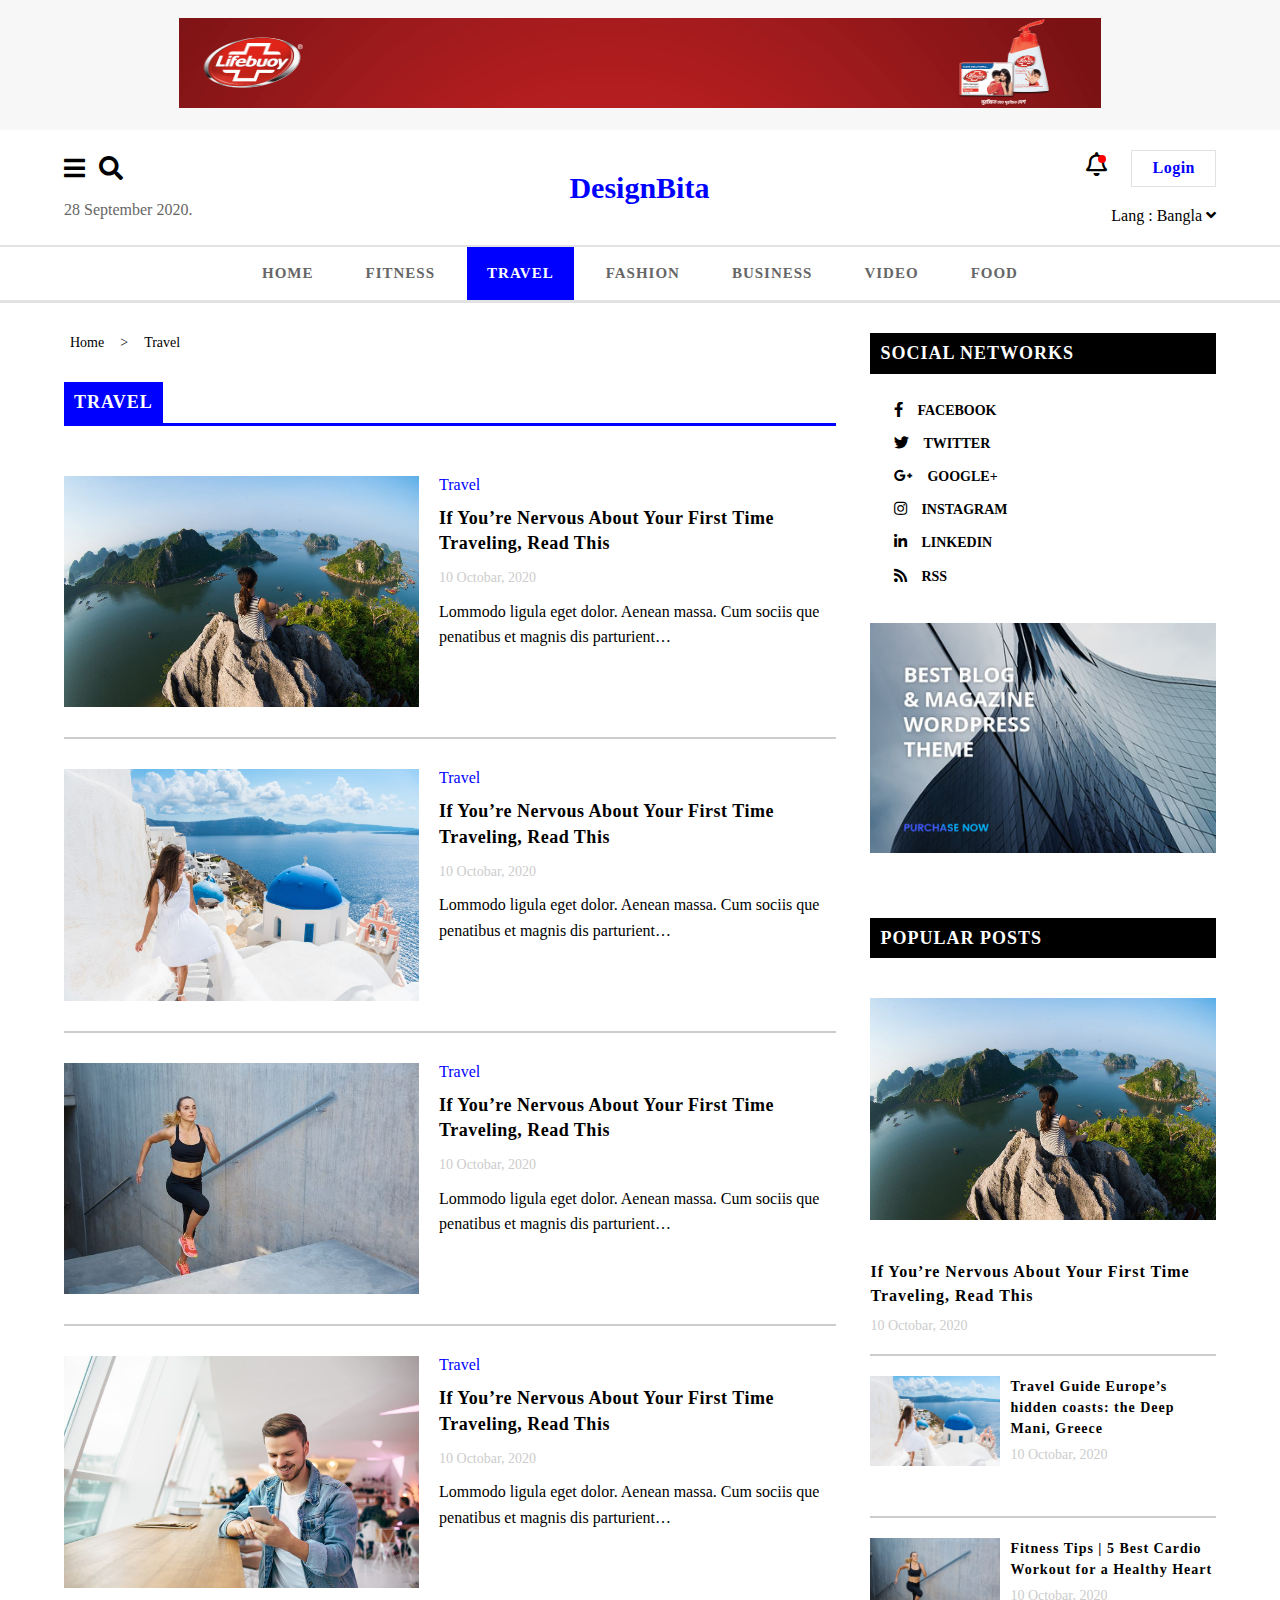
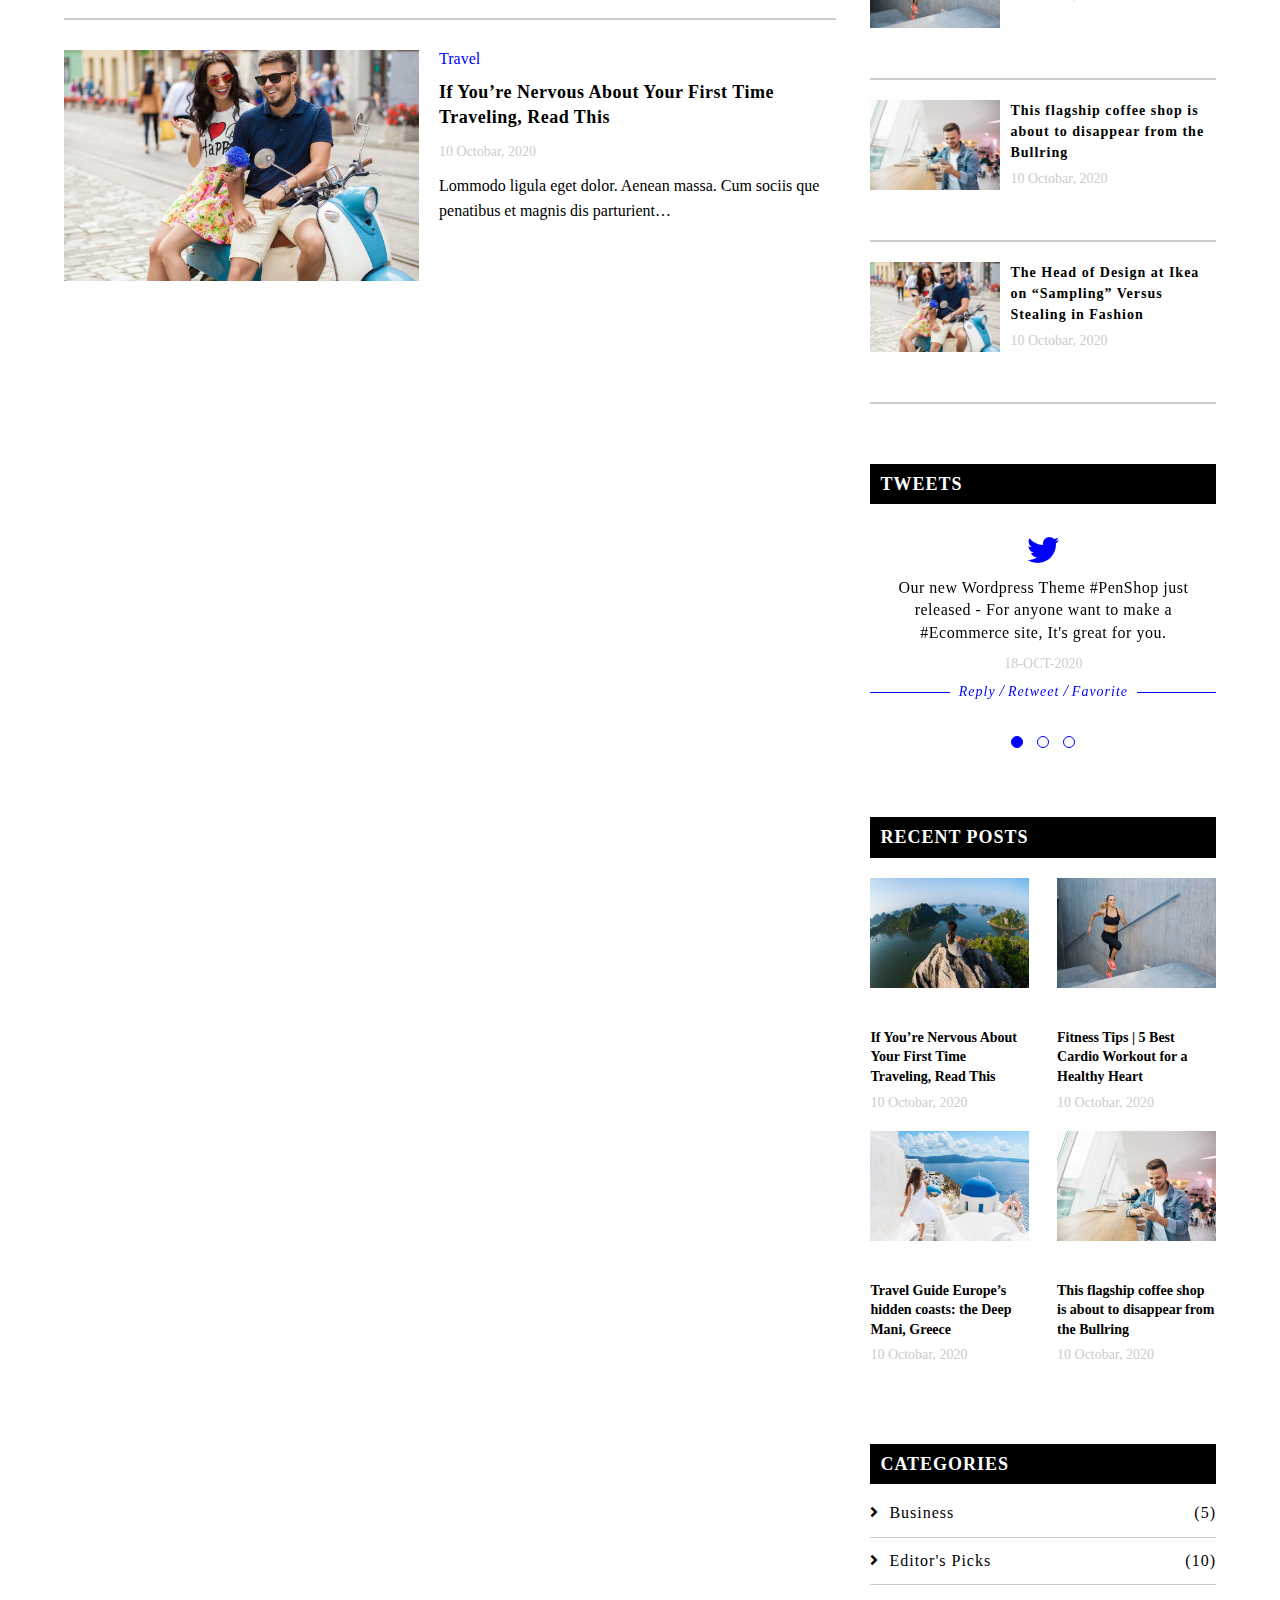
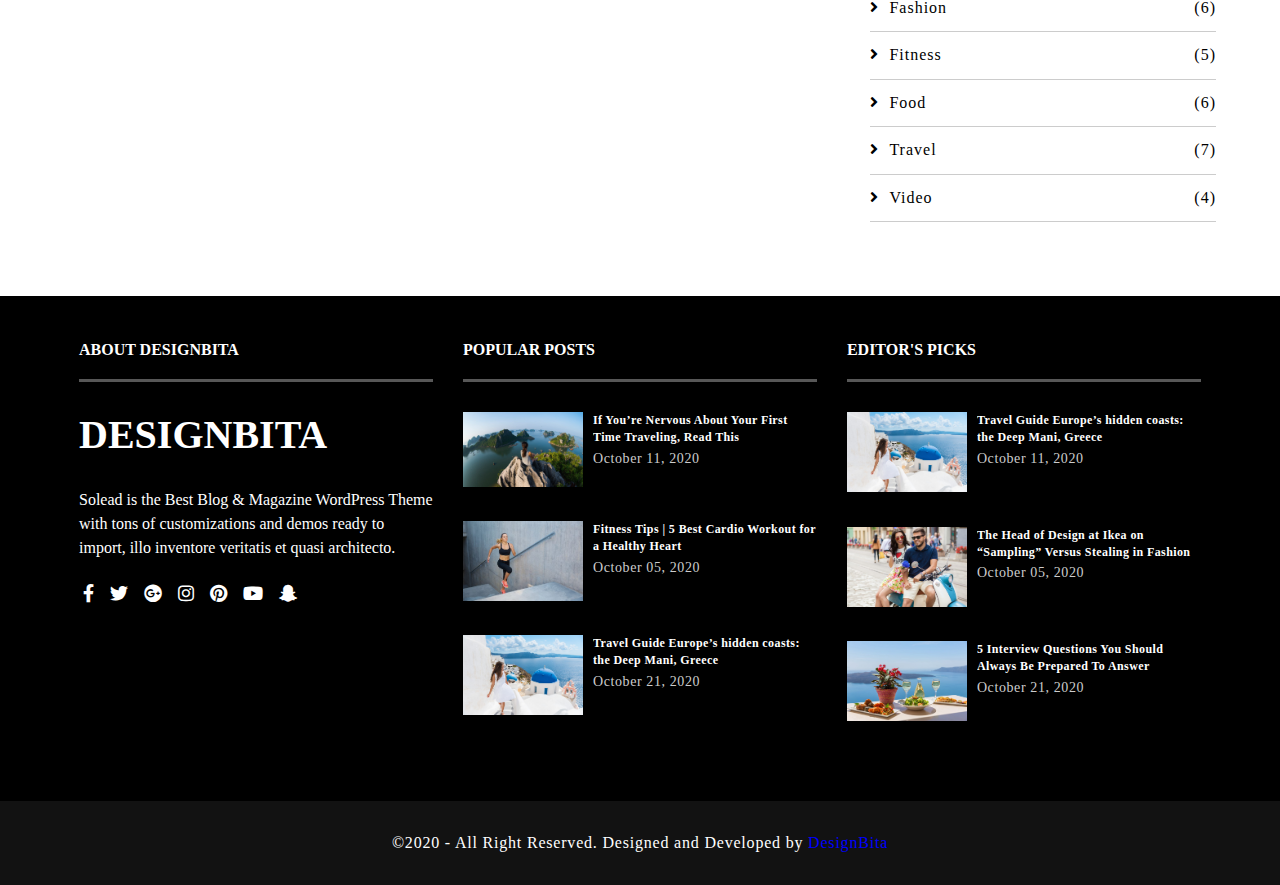
<file: page-travel.html>
<!DOCTYPE HTML>
<html lang="en-US">
<head>

	<!-----Meta info----->
	<meta charset="UTF-8">
	<meta name="viewport" content="width=device-width, initial-scale=1">
	<meta name="description" content="Write something about your website within 50-60 words." >
	<meta http-equiv="X-UA-Compatible" content="IE=edge">
	
	
	<title></title>
	
	<!-----Style sheets------>
	<link rel="stylesheet" href="css/all.css" />
	<link rel="stylesheet" href="css/normalize.css" />
	<link rel="stylesheet" href="css/owl.carousel.min.css" />
	<link rel="stylesheet" href="css/owl.theme.default.min.css" />
	
	<link rel="stylesheet" href="style.css" />
	
	<!-----Scripts Here----->
	<script src="js/modernizr.js" type="text/javascript"></script>
	
	
</head>
<body>

	<!--------Header-------->
	<header class="header">
		<!---google ads--->
		<div class="google-ads">
			<div class="container">
				<div class="ads-container">
					<img src="images/banner.gif" alt="bennar" />
				</div>
			</div>
		</div>
		<!---Log & Logo--->
		<div class="log-info">
			<div class="container">
				<div class="logs-container">
					<div class="date-time">
						<div class="menu-icon">
							<div class="bars-icon">
								<i class="fas fa-bars"></i>
							</div>
							<div class="search-icon">
								<i class="fas fa-search main-icon"></i>
								<form action="#">
									<input type="text" name="" id="" />
									<button type='submit'><i class="fas fa-search"></i></button>
								</form>
							</div>
						</div>
						<div class="times">
							<p>28 September 2020.</p>
						</div>
					</div>
					<div class="logo-area">
						<div class="logo">
							<h2>DesignBita</h2>
						</div>
					</div>
					<div class="login-area">
						<div class="login">
							<div class="notification">
								
								<i class="far fa-bell bell"></i>
								<i class="fas fa-user"></i>
								<div class="red-dot"></div>
								<div class="p-head">
									<div class="new-not">
										<div class="not-squre"></div>
										<ul>
											<li>
												<h4>5 Fitness Stars’ Top Advice on How to Start Working Out</h4>
												<span>2 hours ago</span>
											</li>
											<li>
												<h4>Is running ability down to effort or DNA? And can it be proved?</h4>
												<span>6 hours ago</span>
											</li>
											<li>
												<h4>Social media travel couples: It’s not all fun and romance</h4>
												<span>12 hours ago</span>
											</li>
										</ul>
										<div class="note-btn">
											<a href="#">see more</a>
										</div>
									</div>
								</div>
							</div>
							<a href="#">login</a>
						</div>
						<div class="language">
							<ul class="inp-group">
								<div class="select">
									<label for="lang">Lang :</label>
									<span id="lang">Bangla</span>
									<i class="fas fa-angle-down"></i>
								</div>
								<div class="option">
									
									<div class="angle-top">
										<div class="squre"></div>
										<li>
											<input type="radio" name="lang" id="bangla" /><label for="bangla">Bangla</label>
										</li>
										<li>
											<input type="radio" name="lang" id="en-uk" /><label for="en-uk">UK(English)</label>
										</li>
										<li>
											<input type="radio" name="lang" id="en-us" /><label for="en-us">US(English)</label>
										</li>
									</div>
								</div>
							</ul>
						</div>
					</div>
				</div>
			</div>
		</div>
		<!-----Main Menu----->
		<div class="main-menu">
			<nav>
				<div class="container">
					<div class="menu">
						<ul>
							<li id="index" class=""><a  href="index.html">home</a></li>
							<li id="fitness" class=""><a href="page-fitness.html">fitness</a></li>
							<li id="travel" class=""><a href="page-travel.html">travel</a></li>
							<li id="fashion" class=""><a href="page-fashion.html">fashion</a></li>
							<li id="business" class=""><a href="page-business.html">business</a></li>
							<li id="video" class=""><a href="page-video.html">video</a></li>
							<li id="food" class=""><a href="page-food.html">food</a></li>
						</ul>
					</div>
				</div>
			</nav>
		</div>
	
	</header>
	<!---------Fixed Menu--------->
	<div class="fixed-menu ">
		<div class="menu-wrapper">
			<div class="crossBtn">
				<i class="fas fa-times"></i>
			</div>
			
			<div class="fixed-about-us">
				<h2>DesignBita</h2>
				<div class="fixed-categories">
					<ul>
						<li>
							<a href="#"><i class="fas fa-angle-right"></i>business
							<span>(5)</span></a>
						</li>
						<li>
							<a href="#"><i class="fas fa-angle-right"></i>editor's picks
							<span>(10)</span></a>
						</li>
						<li>
							<a href="#"><i class="fas fa-angle-right"></i>fashion
							<span>(6)</span></a>
						</li>
						<li>
							<a href="#"><i class="fas fa-angle-right"></i>fitness
							<span>(5)</span></a>
						</li>
						<li>
							<a href="#"><i class="fas fa-angle-right"></i>food
							<span>(6)</span></a>
						</li>
						<li>
							<a href="#"><i class="fas fa-angle-right"></i>travel
							<span>(7)</span></a>
						</li>
						<li>
							<a href="#"><i class="fas fa-angle-right"></i>video
							<span>(4)</span></a>
						</li>
					</ul>
				</div>
			</div>
			<div class="fixed-follow">
				<h4>follow us</h4>
				<div class="about-social">
					<p>Solead is the Best Blog & Magazine WordPress Theme with tons of customizations and demos ready to import, illo inventore veritatis et quasi architecto.</p>
					<ul>
						<li><a href="#"><i class="fab fa-facebook-f"></i></a></li>
						<li><a href="#"><i class="fab fa-twitter"></i></a></li>
						<li><a href="#"><i class="fab fa-google-plus"></i></a></li>
						<li><a href="#"><i class="fab fa-instagram"></i></a></li>
						<li><a href="#"><i class="fab fa-pinterest"></i></a></li>
						<li><a href="#"><i class="fab fa-youtube"></i></a></li>
						<li><a href="#"><i class="fab fa-snapchat-ghost"></i></a></li>
					</ul>
				</div>
			</div>
			<div class="copyBar">
				<p>©2020 - All Right Reserved. Designed and Developed by <a href="#">DesignBita</a></p>
			</div>
		
		</div>
	</div>
	
	
	<!----------Body ---------->
	<section class="main-body">
	
		<div class="container">
		
			<div class="body-row">
			
				<div class="body-left">
				
					<div class="breadcumb">
						<ul>
							<li>Home</li>
							<li>></li>
							<li>Travel</li>
						</ul>
					</div>
				
					<section class="travel-page-post">
						<div class="travel-page">
							<h3><a href="#">travel</a></h3>
							<ul>
								<li>
									<div class="post-media">
										<a href="#"></a>
									</div>
									<div class="post-title">
										<p class="cat">Travel</p>
										<h4><a href="#">If You’re Nervous About Your First Time Traveling, Read This</a></h4>
										<span>10 Octobar, 2020</span>
										<p  class="content">Lommodo ligula eget dolor. Aenean massa. Cum sociis que penatibus et magnis dis parturient…</p>
									</div>
								</li>
								<li>
									<div class="post-media">
										<a href="#"></a>
									</div>
									<div class="post-title">
										<p class="cat">Travel</p>
										<h4><a href="#">If You’re Nervous About Your First Time Traveling, Read This</a></h4>
										<span>10 Octobar, 2020</span>
										<p class="content">Lommodo ligula eget dolor. Aenean massa. Cum sociis que penatibus et magnis dis parturient…</p>
									</div>
								</li>
								<li>
									<div class="post-media">
										<a href="#"></a>
									</div>
									<div class="post-title">
										<p class="cat">Travel</p>
										<h4><a href="#">If You’re Nervous About Your First Time Traveling, Read This</a></h4>
										<span>10 Octobar, 2020</span>
										<p class="content">Lommodo ligula eget dolor. Aenean massa. Cum sociis que penatibus et magnis dis parturient…</p>
									</div>
								</li>
								<li>
									<div class="post-media">
										<a href="#"></a>
									</div>
									<div class="post-title">
										<p class="cat">Travel</p>
										<h4><a href="#">If You’re Nervous About Your First Time Traveling, Read This</a></h4>
										<span>10 Octobar, 2020</span>
										<p class="content">Lommodo ligula eget dolor. Aenean massa. Cum sociis que penatibus et magnis dis parturient…</p>
									</div>
								</li>
								<li>
									<div class="post-media">
										<a href="#"></a>
									</div>
									<div class="post-title">
										<p class="cat">Travel</p>
										<h4><a href="#">If You’re Nervous About Your First Time Traveling, Read This</a></h4>
										<span>10 Octobar, 2020</span>
										<p class="content">Lommodo ligula eget dolor. Aenean massa. Cum sociis que penatibus et magnis dis parturient…</p>
									</div>
								</li>
							</ul>
						</div>
					</section>
				
				</div>
				
	
	<!-----------Sidebar------------->
				<div class="body-right">
					<!------Social Bar------->
					<div class="social-holder">
						<div class="social-box">
							<h3>social networks</h3>
							<div class="social-icon">
								<a href="#"><i class="fab fa-facebook-f"></i>facebook</a>
								<a href="#"><i class="fab fa-twitter"></i>twitter</a>
								<a href="#"><i class="fab fa-google-plus-g"></i>google+</a>
								<a href="#"><i class="fab fa-instagram"></i>instagram</a>
								<a href="#"><i class="fab fa-linkedin-in"></i>linkedin</a>
								<a href="#"><i class="fa fa-rss"></i>rss</a>
							</div>
						</div>
					</div>
					<!-----google ads----->
					<div class="side-ad">
						<a href="#">
							<img src="images/side-ad.jpg" alt="" />
						</a>
					</div>
					<!------Popular post----->
					<div class="popular-post">
						<div class="post">
							<h3>popular posts</h3>
							<ul>
								<li>
									<div class="post-media">
										<a href=""></a>
									</div>
									<div class="post-title">
										<h4><a href="#">If You’re Nervous About Your First Time Traveling, Read This</a></h4>
										<p>10 Octobar, 2020</p>
									</div>
								</li>
								<li>
									<div class="post-media">
										<a href=""></a>
									</div>
									<div class="post-title">
										<h4><a href="#">Travel Guide Europe’s hidden coasts: the Deep Mani, Greece</a></h4>
										<p>10 Octobar, 2020</p>
									</div>
								</li>
								<li>
									<div class="post-media">
										<a href=""></a>
									</div>
									<div class="post-title">
										<h4><a href="#">Fitness Tips | 5 Best Cardio Workout for a Healthy Heart</a></h4>
										<p>10 Octobar, 2020</p>
									</div>
								</li>
								<li>
									<div class="post-media">
										<a href=""></a>
									</div>
									<div class="post-title">
										<h4><a href="#">This flagship coffee shop is about to disappear from the Bullring</a></h4>
										<p>10 Octobar, 2020</p>
									</div>
								</li>
								<li>
									<div class="post-media">
										<a href=""></a>
									</div>
									<div class="post-title">
										<h4><a href="#">The Head of Design at Ikea on “Sampling” Versus Stealing in Fashion</a></h4>
										<p>10 Octobar, 2020</p>
									</div>
								</li>
							</ul>
						</div>
					</div>
					<!-------Tweets----------->
					<div class="tweets-post">
						<div class="tweets">
							<h3>tweets</h3>
							<div class="owl-carousel owl-theme">
								<div class="item">
									<div class="text">
										<i class="fab fa-twitter"></i>
										<p> Our new Wordpress Theme #PenShop just released - For anyone want to make a #Ecommerce site, It's great for you. </p>
										<span>18-OCT-2020</span>
									</div>
									<div class="tweet-bar">
										<div class="tweet">
											<p><a href="#">reply</a> / <a href="#">retweet</a> / <a href="#">favorite</a></p>
										</div>
									</div>
								</div>
								<div class="item">
									<div class="text">
										<i class="fab fa-twitter"></i>
										<p> Our new Wordpress Theme #PenShop just released - For anyone want to make a #Ecommerce site, It's great for you. </p>
										<span>18-OCT-2020</span>
									</div>
									<div class="tweet-bar">
										<div class="tweet">
											<p><a href="#">reply</a> / <a href="#">retweet</a> / <a href="#">favorite</a></p>
										</div>
									</div>
								</div>
								<div class="item">
									<div class="text">
										<i class="fab fa-twitter"></i>
										<p> Our new Wordpress Theme #PenShop just released - For anyone want to make a #Ecommerce site, It's great for you. </p>
										<span>18-OCT-2020</span>
									</div>
									<div class="tweet-bar">
										<div class="tweet">
											<p><a href="#">reply</a> / <a href="#">retweet</a> / <a href="#">favorite</a></p>
										</div>
									</div>
								</div>
							</div>
							<!------Custom dots
							<div class="dotted">
								<ul>
									<li><div><span></span></div></li>
									<li><div><span></span></div></li>
									<li><div><span></span></div></li>
								</ul>
							</div>
							------->
						</div>
					</div>
					<!-------Recent Post-------->
					<div class="recent-post">
						<div class="post">
							<h3>recent posts</h3>
							<ul>
								<li>
									<div class="post-media">
										<a href=""></a>
									</div>
									<div class="post-title">
										<h4><a href="#">If You’re Nervous About Your First Time Traveling, Read This</a></h4>
										<p>10 Octobar, 2020</p>
									</div>
								</li>
								<li>
									<div class="post-media">
										<a href=""></a>
									</div>
									<div class="post-title">
										<h4><a href="#">Fitness Tips | 5 Best Cardio Workout for a Healthy Heart</a></h4>
										<p>10 Octobar, 2020</p>
									</div>
								</li>
								<li>
									<div class="post-media">
										<a href=""></a>
									</div>
									<div class="post-title">
										<h4><a href="#">Travel Guide Europe’s hidden coasts: the Deep Mani, Greece
										</a></h4>
										<p>10 Octobar, 2020</p>
									</div>
								</li>
								<li>
									<div class="post-media">
										<a href=""></a>
									</div>
									<div class="post-title">
										<h4><a href="#">This flagship coffee shop is about to disappear from the Bullring</a></h4>
										<p>10 Octobar, 2020</p>
									</div>
								</li>
							</ul>
						</div>
					</div>
					
					<!-------Categories--------->
					<div class="categories">
						<div class="category">
							<h3>categories</h3>
							<ul>
								<li>
									<a href="#"><i class="fas fa-angle-right"></i>business
									<span>(5)</span></a>
								</li>
								<li>
									<a href="#"><i class="fas fa-angle-right"></i>editor's picks
									<span>(10)</span></a>
								</li>
								<li>
									<a href="#"><i class="fas fa-angle-right"></i>fashion
									<span>(6)</span></a>
								</li>
								<li>
									<a href="#"><i class="fas fa-angle-right"></i>fitness
									<span>(5)</span></a>
								</li>
								<li>
									<a href="#"><i class="fas fa-angle-right"></i>food
									<span>(6)</span></a>
								</li>
								<li>
									<a href="#"><i class="fas fa-angle-right"></i>travel
									<span>(7)</span></a>
								</li>
								<li>
									<a href="#"><i class="fas fa-angle-right"></i>video
									<span>(4)</span></a>
								</li>
							</ul>
						</div>
					</div>
				</div>
			
			</div>
		
		</div>
	
	</section>
	
	
	






		<!-------Footer-------->
	<footer class="footer">
	
		<div class="container">
		
			<div class="widget-wrapper">
				<div class="widget-holder">
					<div class="about">
						<h3>about DesignBita</h3>
						<h2>DesignBita</h2>
						<p>Solead is the Best Blog & Magazine WordPress Theme with tons of customizations and demos ready to import, illo inventore veritatis et quasi architecto.</p>
						<ul>
							<li><a href="#"><i class="fab fa-facebook-f"></i></a></li>
							<li><a href="#"><i class="fab fa-twitter"></i></a></li>
							<li><a href="#"><i class="fab fa-google-plus"></i></a></li>
							<li><a href="#"><i class="fab fa-instagram"></i></a></li>
							<li><a href="#"><i class="fab fa-pinterest"></i></a></li>
							<li><a href="#"><i class="fab fa-youtube"></i></a></li>
							<li><a href="#"><i class="fab fa-snapchat-ghost"></i></a></li>
						</ul>
					</div>
				</div>
				<div class="widget-holder">
					<div class="popular">
						<h3>popular posts</h3>
						<ul>
							<li>
								<div class="full-post">
									<div class="img">
										<img src="images/travel1.jpg" alt="travel" />
									</div>
									<div class="content">
										<h4><a href="#">If You’re Nervous About Your First Time Traveling, Read This</a></h4>
										<p>October 11, 2020</p>
									</div>
								</div>
							</li>
							<li>
								<div class="full-post">
									<div class="img">
										<img src="images/cardio.jpg" alt="travel" />
									</div>
									<div class="content">
										<h4><a href="#">Fitness Tips | 5 Best Cardio Workout for a Healthy Heart</a></h4>
										<p>October 05, 2020</p>
									</div>
								</div>
							</li>
							<li>
								<div class="full-post">
									<div class="img">
										<img src="images/featured1.jpg" alt="travel" />
									</div>
									<div class="content">
										<h4><a href="#">Travel Guide Europe’s hidden coasts: the Deep Mani, Greece</a></h4>
										<p>October 21, 2020</p>
									</div>
								</div>
							</li>
						</ul>
					</div>
				</div>
				<div class="widget-holder">
					<div class="editor">
						<h3>editor's picks</h3>
						<ul>
							<li>
								<div class="full-post">
									<div class="img">
										<img src="images/featured1.jpg" alt="travel" />
									</div>
									<div class="content">
										<h4><a href="#">Travel Guide Europe’s hidden coasts: the Deep Mani, Greece</a></h4>
										<p>October 11, 2020</p>
									</div>
								</div>
							</li>
							<li>
								<div class="full-post">
									<div class="img">
										<img src="images/featured2.jpg" alt="travel" />
									</div>
									<div class="content">
										<h4><a href="#">The Head of Design at Ikea on “Sampling” Versus Stealing in Fashion</a></h4>
										<p>October 05, 2020</p>
									</div>
								</div>
							</li>
							<li>
								<div class="full-post">
									<div class="img">
										<img src="images/featured5.jpg" alt="travel" />
									</div>
									<div class="content">
										<h4><a href="#">5 Interview Questions You Should Always Be Prepared To Answer</a></h4>
										<p>October 21, 2020</p>
									</div>
								</div>
							</li>
						</ul>
					</div>
				</div>
			
			</div>
		
		</div>
	
	</footer>
	<footer class="copyright">
	
		<div class="container">
		
			<div class="copy">
				<p>&copy;2020 - All Right Reserved. Designed and Developed by <a href="#">DesignBita</a></p>
			</div>
		
		</div>
	
	</footer>

<!------All Script-------->
	
	<script type="text/javascript" src="js/jquery.js"></script>
	<script type="text/javascript" src="js/owl.carousel.min.js"></script>
	<script type="text/javascript" src="js/jquery.sticky-kit.js"></script>
	<script type="text/javascript" src="js/custom.js"></script>

	
</body>
</html>
</file>
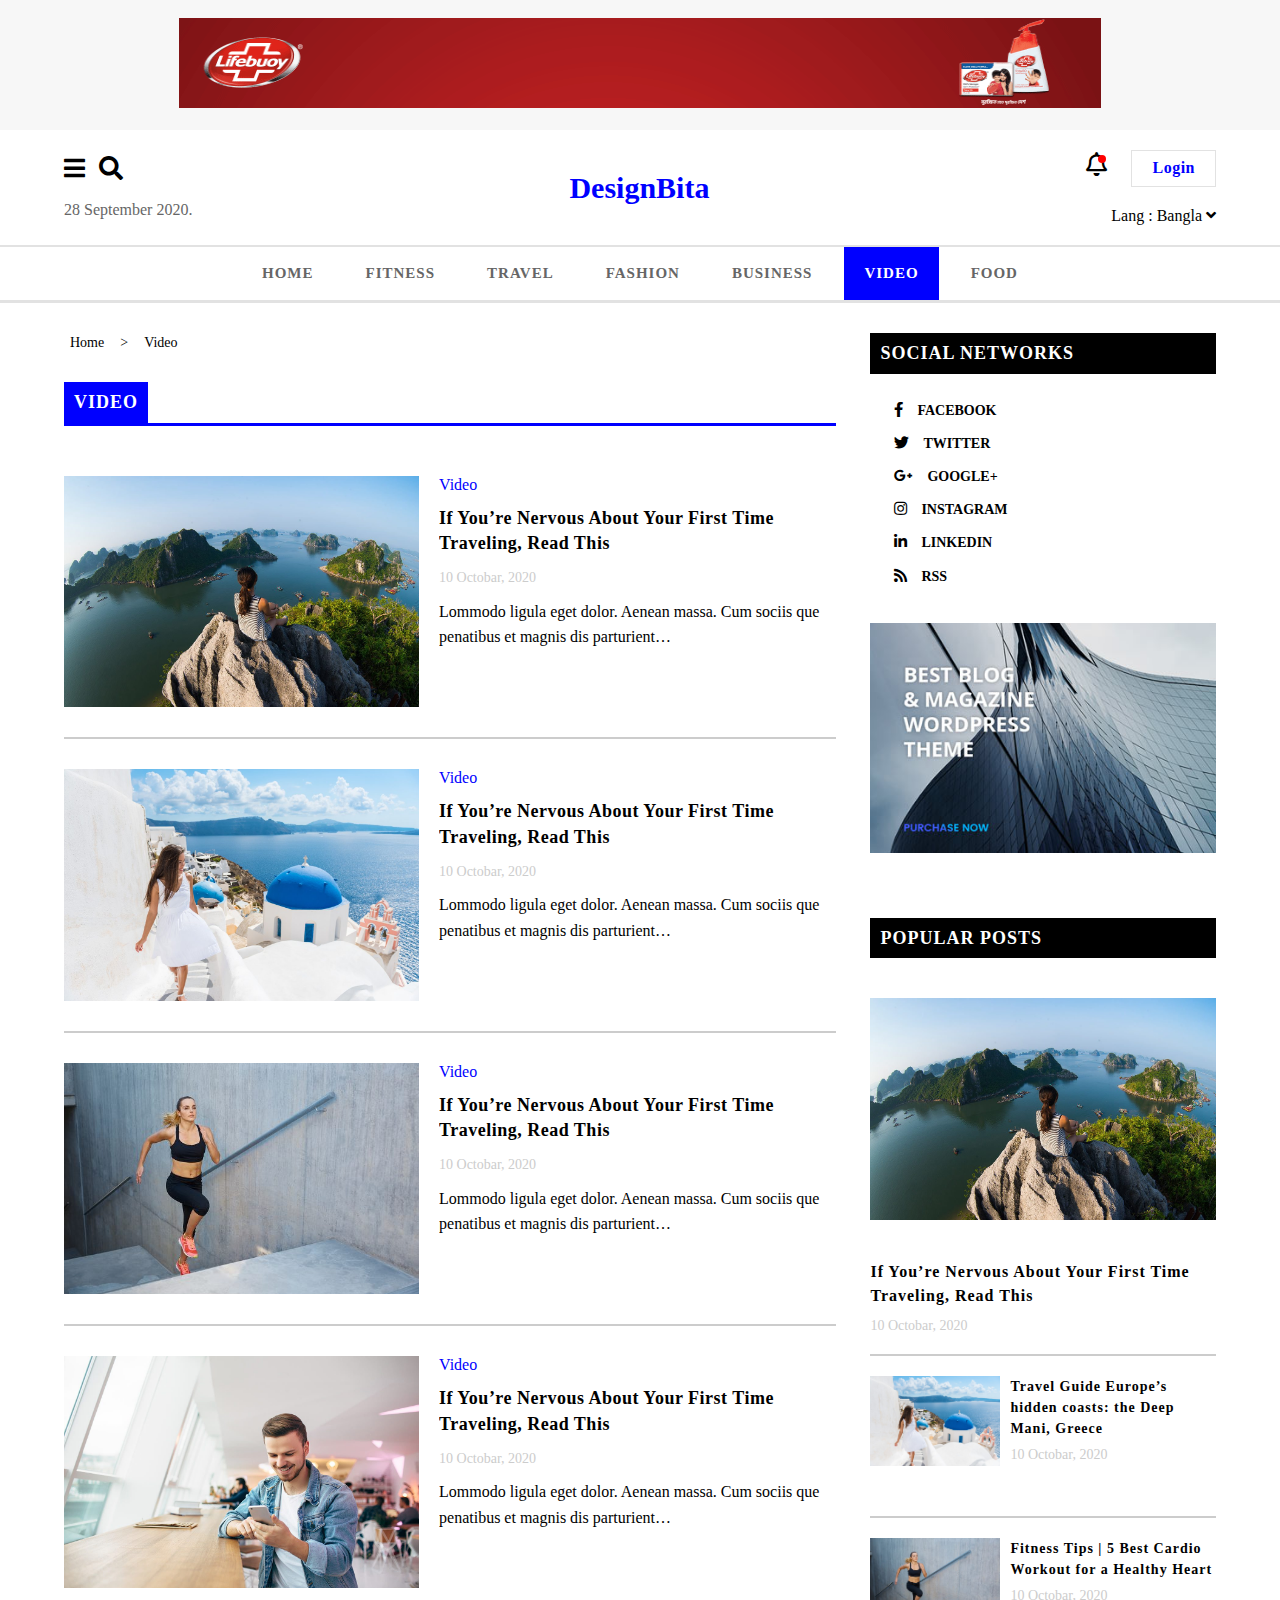
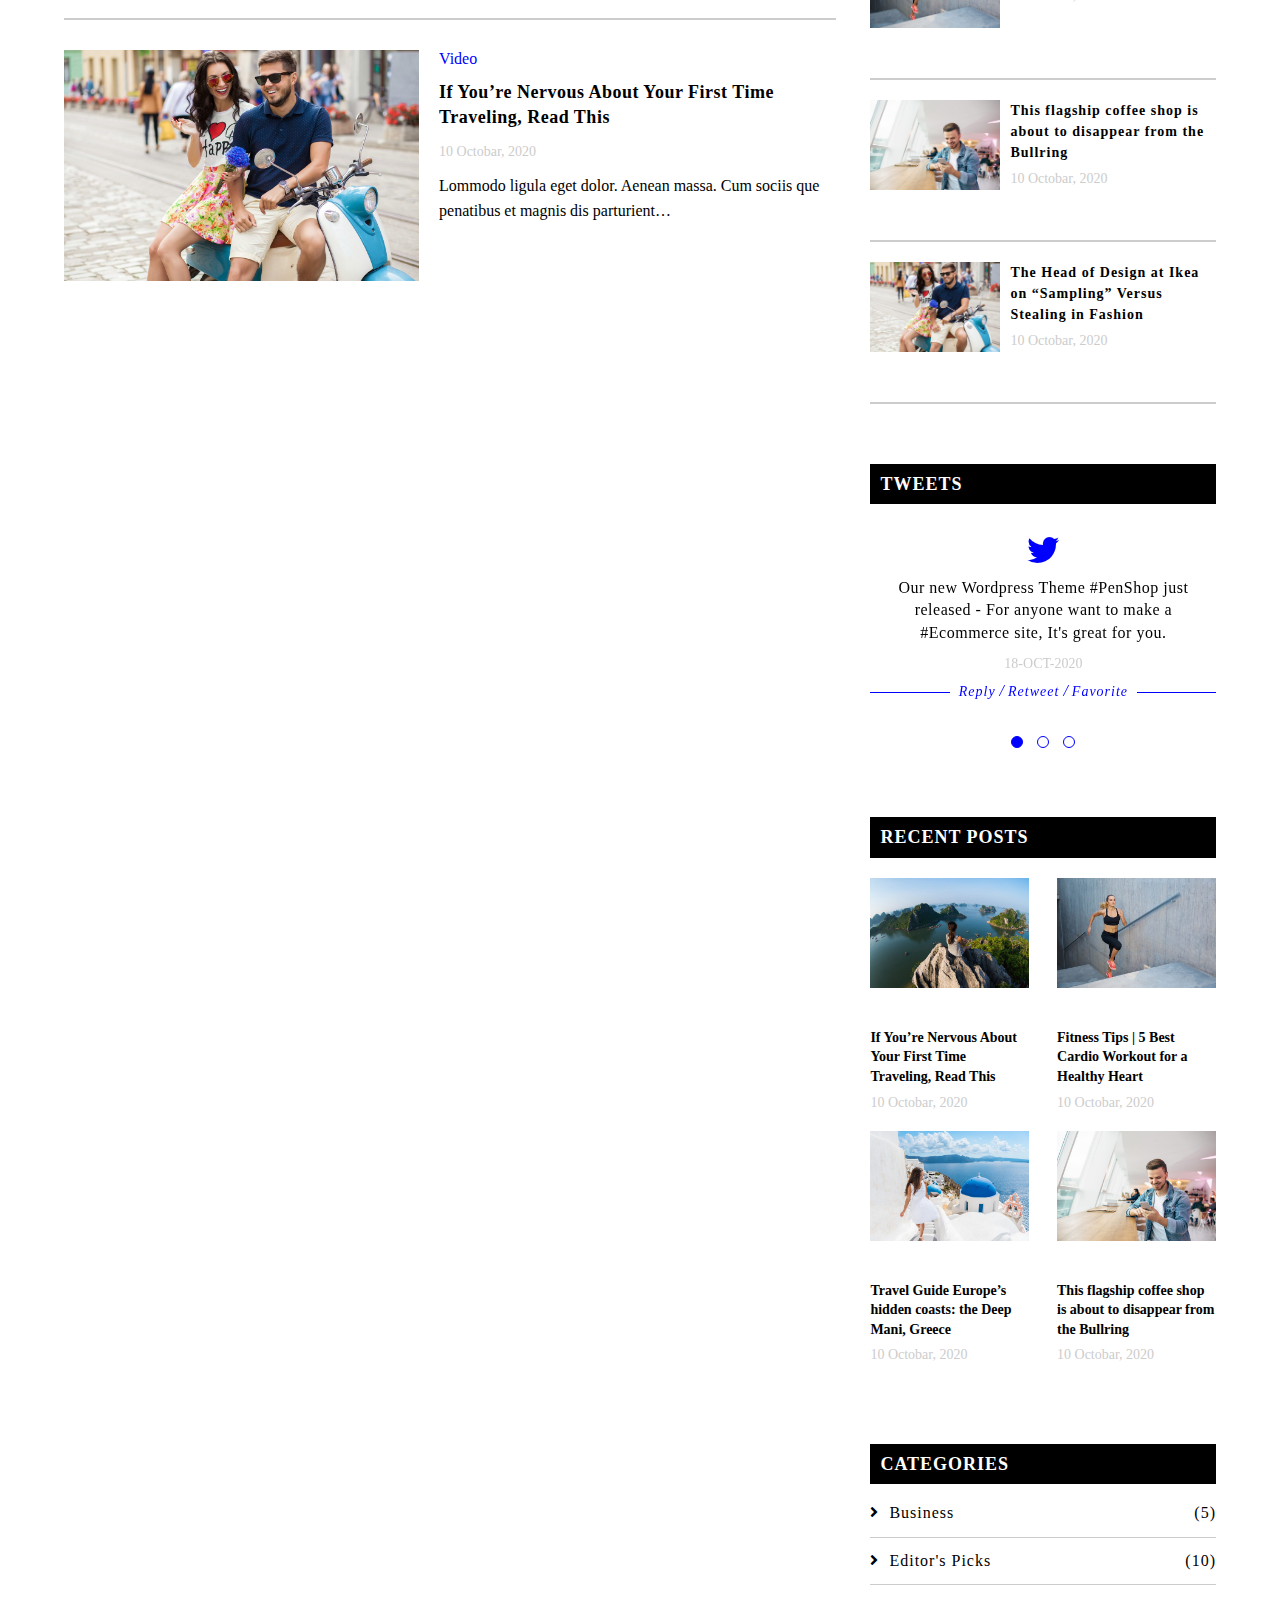
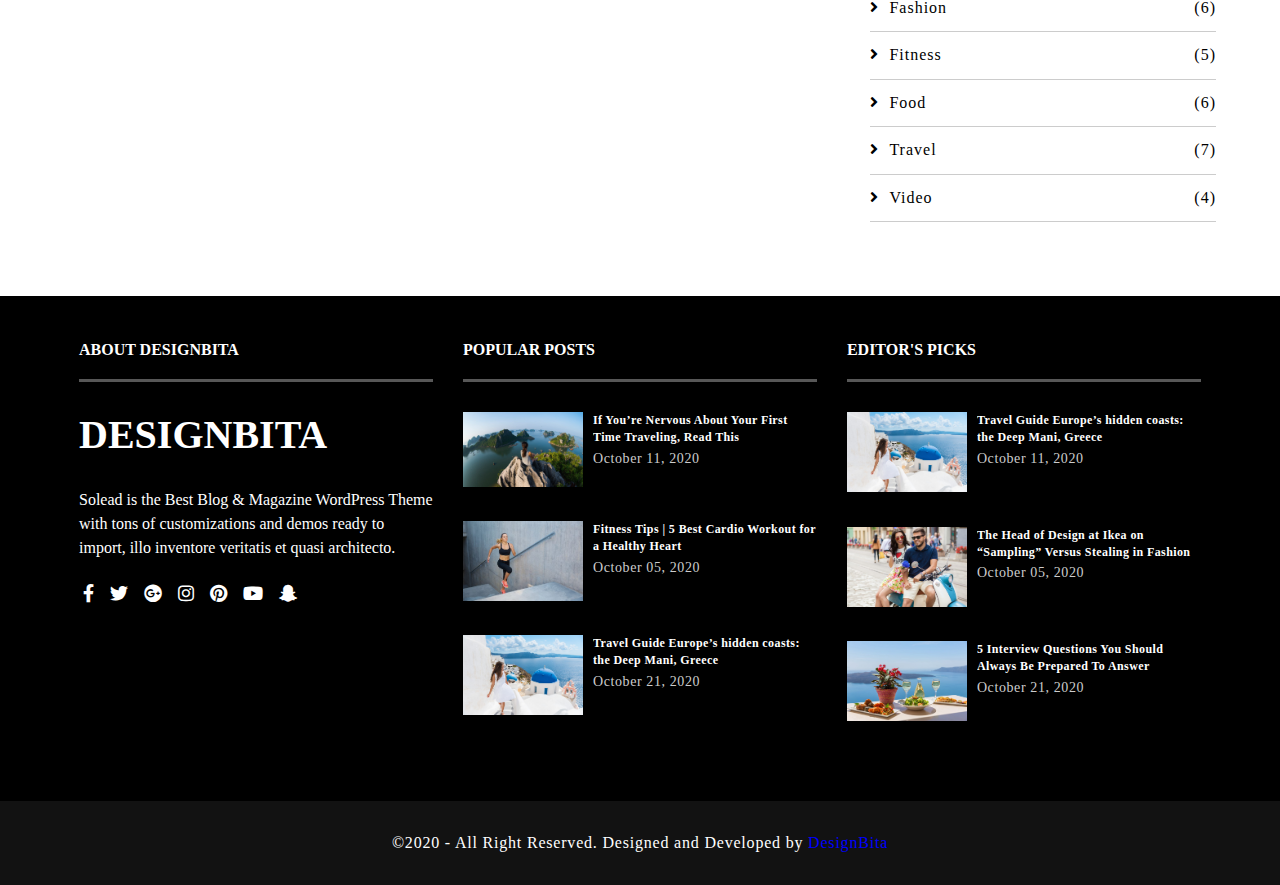
<file: page-video.html>
<!DOCTYPE HTML>
<html lang="en-US">
<head>

	<!-----Meta info----->
	<meta charset="UTF-8">
	<meta name="viewport" content="width=device-width, initial-scale=1">
	<meta name="description" content="Write something about your website within 50-60 words." >
	<meta http-equiv="X-UA-Compatible" content="IE=edge">
	
	
	<title></title>
	
	<!-----Style sheets------>
	<link rel="stylesheet" href="css/all.css" />
	<link rel="stylesheet" href="css/normalize.css" />
	<link rel="stylesheet" href="css/owl.carousel.min.css" />
	<link rel="stylesheet" href="css/owl.theme.default.min.css" />
	
	<link rel="stylesheet" href="style.css" />
	
	<!-----Scripts Here----->
	<script src="js/modernizr.js" type="text/javascript"></script>
	
	
</head>
<body>

	<!--------Header-------->
	<header class="header">
		<!---google ads--->
		<div class="google-ads">
			<div class="container">
				<div class="ads-container">
					<img src="images/banner.gif" alt="bennar" />
				</div>
			</div>
		</div>
		<!---Log & Logo--->
		<div class="log-info">
			<div class="container">
				<div class="logs-container">
					<div class="date-time">
						<div class="menu-icon">
							<div class="bars-icon">
								<i class="fas fa-bars"></i>
							</div>
							<div class="search-icon">
								<i class="fas fa-search main-icon"></i>
								<form action="#">
									<input type="text" name="" id="" />
									<button type='submit'><i class="fas fa-search"></i></button>
								</form>
							</div>
						</div>
						<div class="times">
							<p>28 September 2020.</p>
						</div>
					</div>
					<div class="logo-area">
						<div class="logo">
							<h2>DesignBita</h2>
						</div>
					</div>
					<div class="login-area">
						<div class="login">
							<div class="notification">
								
								<i class="far fa-bell bell"></i>
								<i class="fas fa-user"></i>
								<div class="red-dot"></div>
								<div class="p-head">
									<div class="new-not">
										<div class="not-squre"></div>
										<ul>
											<li>
												<h4>5 Fitness Stars’ Top Advice on How to Start Working Out</h4>
												<span>2 hours ago</span>
											</li>
											<li>
												<h4>Is running ability down to effort or DNA? And can it be proved?</h4>
												<span>6 hours ago</span>
											</li>
											<li>
												<h4>Social media travel couples: It’s not all fun and romance</h4>
												<span>12 hours ago</span>
											</li>
										</ul>
										<div class="note-btn">
											<a href="#">see more</a>
										</div>
									</div>
								</div>
							</div>
							<a href="#">login</a>
						</div>
						<div class="language">
							<ul class="inp-group">
								<div class="select">
									<label for="lang">Lang :</label>
									<span id="lang">Bangla</span>
									<i class="fas fa-angle-down"></i>
								</div>
								<div class="option">
									
									<div class="angle-top">
										<div class="squre"></div>
										<li>
											<input type="radio" name="lang" id="bangla" /><label for="bangla">Bangla</label>
										</li>
										<li>
											<input type="radio" name="lang" id="en-uk" /><label for="en-uk">UK(English)</label>
										</li>
										<li>
											<input type="radio" name="lang" id="en-us" /><label for="en-us">US(English)</label>
										</li>
									</div>
								</div>
							</ul>
						</div>
					</div>
				</div>
			</div>
		</div>
		<!-----Main Menu----->
		<div class="main-menu">
			<nav>
				<div class="container">
					<div class="menu">
						<ul>
							<li id="index" class=""><a  href="index.html">home</a></li>
							<li id="fitness" class=""><a href="page-fitness.html">fitness</a></li>
							<li id="travel" class=""><a href="page-travel.html">travel</a></li>
							<li id="fashion" class=""><a href="page-fashion.html">fashion</a></li>
							<li id="business" class=""><a href="page-business.html">business</a></li>
							<li id="video" class=""><a href="page-video.html">video</a></li>
							<li id="food" class=""><a href="page-food.html">food</a></li>
						</ul>
					</div>
				</div>
			</nav>
		</div>
	
	</header>
	<!---------Fixed Menu--------->
	<div class="fixed-menu ">
		<div class="menu-wrapper">
			<div class="crossBtn">
				<i class="fas fa-times"></i>
			</div>
			
			<div class="fixed-about-us">
				<h2>DesignBita</h2>
				<div class="fixed-categories">
					<ul>
						<li>
							<a href="#"><i class="fas fa-angle-right"></i>business
							<span>(5)</span></a>
						</li>
						<li>
							<a href="#"><i class="fas fa-angle-right"></i>editor's picks
							<span>(10)</span></a>
						</li>
						<li>
							<a href="#"><i class="fas fa-angle-right"></i>fashion
							<span>(6)</span></a>
						</li>
						<li>
							<a href="#"><i class="fas fa-angle-right"></i>fitness
							<span>(5)</span></a>
						</li>
						<li>
							<a href="#"><i class="fas fa-angle-right"></i>food
							<span>(6)</span></a>
						</li>
						<li>
							<a href="#"><i class="fas fa-angle-right"></i>travel
							<span>(7)</span></a>
						</li>
						<li>
							<a href="#"><i class="fas fa-angle-right"></i>video
							<span>(4)</span></a>
						</li>
					</ul>
				</div>
			</div>
			<div class="fixed-follow">
				<h4>follow us</h4>
				<div class="about-social">
					<p>Solead is the Best Blog & Magazine WordPress Theme with tons of customizations and demos ready to import, illo inventore veritatis et quasi architecto.</p>
					<ul>
						<li><a href="#"><i class="fab fa-facebook-f"></i></a></li>
						<li><a href="#"><i class="fab fa-twitter"></i></a></li>
						<li><a href="#"><i class="fab fa-google-plus"></i></a></li>
						<li><a href="#"><i class="fab fa-instagram"></i></a></li>
						<li><a href="#"><i class="fab fa-pinterest"></i></a></li>
						<li><a href="#"><i class="fab fa-youtube"></i></a></li>
						<li><a href="#"><i class="fab fa-snapchat-ghost"></i></a></li>
					</ul>
				</div>
			</div>
			<div class="copyBar">
				<p>©2020 - All Right Reserved. Designed and Developed by <a href="#">DesignBita</a></p>
			</div>
		
		</div>
	</div>
	
	
	<!----------Body ---------->
	<section class="main-body">
	
		<div class="container">
		
			<div class="body-row">
			
				<div class="body-left">
				
					<div class="breadcumb">
						<ul>
							<li>Home</li>
							<li>></li>
							<li>Video</li>
						</ul>
					</div>
				
					<section class="video-page-post">
						<div class="video-page">
							<h3><a href="#">Video</a></h3>
							<ul>
								<li>
									<div class="post-media">
										<a href="#"></a>
									</div>
									<div class="post-title">
										<p class="cat">Video</p>
										<h4><a href="#">If You’re Nervous About Your First Time Traveling, Read This</a></h4>
										<span>10 Octobar, 2020</span>
										<p  class="content">Lommodo ligula eget dolor. Aenean massa. Cum sociis que penatibus et magnis dis parturient…</p>
									</div>
								</li>
								<li>
									<div class="post-media">
										<a href="#"></a>
									</div>
									<div class="post-title">
										<p class="cat">Video</p>
										<h4><a href="#">If You’re Nervous About Your First Time Traveling, Read This</a></h4>
										<span>10 Octobar, 2020</span>
										<p class="content">Lommodo ligula eget dolor. Aenean massa. Cum sociis que penatibus et magnis dis parturient…</p>
									</div>
								</li>
								<li>
									<div class="post-media">
										<a href="#"></a>
									</div>
									<div class="post-title">
										<p class="cat">Video</p>
										<h4><a href="#">If You’re Nervous About Your First Time Traveling, Read This</a></h4>
										<span>10 Octobar, 2020</span>
										<p class="content">Lommodo ligula eget dolor. Aenean massa. Cum sociis que penatibus et magnis dis parturient…</p>
									</div>
								</li>
								<li>
									<div class="post-media">
										<a href="#"></a>
									</div>
									<div class="post-title">
										<p class="cat">Video</p>
										<h4><a href="#">If You’re Nervous About Your First Time Traveling, Read This</a></h4>
										<span>10 Octobar, 2020</span>
										<p class="content">Lommodo ligula eget dolor. Aenean massa. Cum sociis que penatibus et magnis dis parturient…</p>
									</div>
								</li>
								<li>
									<div class="post-media">
										<a href="#"></a>
									</div>
									<div class="post-title">
										<p class="cat">Video</p>
										<h4><a href="#">If You’re Nervous About Your First Time Traveling, Read This</a></h4>
										<span>10 Octobar, 2020</span>
										<p class="content">Lommodo ligula eget dolor. Aenean massa. Cum sociis que penatibus et magnis dis parturient…</p>
									</div>
								</li>
							</ul>
						</div>
					</section>
				
				</div>
				
	
	<!-----------Sidebar------------->
				<div class="body-right">
					<!------Social Bar------->
					<div class="social-holder">
						<div class="social-box">
							<h3>social networks</h3>
							<div class="social-icon">
								<a href="#"><i class="fab fa-facebook-f"></i>facebook</a>
								<a href="#"><i class="fab fa-twitter"></i>twitter</a>
								<a href="#"><i class="fab fa-google-plus-g"></i>google+</a>
								<a href="#"><i class="fab fa-instagram"></i>instagram</a>
								<a href="#"><i class="fab fa-linkedin-in"></i>linkedin</a>
								<a href="#"><i class="fa fa-rss"></i>rss</a>
							</div>
						</div>
					</div>
					<!-----google ads----->
					<div class="side-ad">
						<a href="#">
							<img src="images/side-ad.jpg" alt="" />
						</a>
					</div>
					<!------Popular post----->
					<div class="popular-post">
						<div class="post">
							<h3>popular posts</h3>
							<ul>
								<li>
									<div class="post-media">
										<a href=""></a>
									</div>
									<div class="post-title">
										<h4><a href="#">If You’re Nervous About Your First Time Traveling, Read This</a></h4>
										<p>10 Octobar, 2020</p>
									</div>
								</li>
								<li>
									<div class="post-media">
										<a href=""></a>
									</div>
									<div class="post-title">
										<h4><a href="#">Travel Guide Europe’s hidden coasts: the Deep Mani, Greece</a></h4>
										<p>10 Octobar, 2020</p>
									</div>
								</li>
								<li>
									<div class="post-media">
										<a href=""></a>
									</div>
									<div class="post-title">
										<h4><a href="#">Fitness Tips | 5 Best Cardio Workout for a Healthy Heart</a></h4>
										<p>10 Octobar, 2020</p>
									</div>
								</li>
								<li>
									<div class="post-media">
										<a href=""></a>
									</div>
									<div class="post-title">
										<h4><a href="#">This flagship coffee shop is about to disappear from the Bullring</a></h4>
										<p>10 Octobar, 2020</p>
									</div>
								</li>
								<li>
									<div class="post-media">
										<a href=""></a>
									</div>
									<div class="post-title">
										<h4><a href="#">The Head of Design at Ikea on “Sampling” Versus Stealing in Fashion</a></h4>
										<p>10 Octobar, 2020</p>
									</div>
								</li>
							</ul>
						</div>
					</div>
					<!-------Tweets----------->
					<div class="tweets-post">
						<div class="tweets">
							<h3>tweets</h3>
							<div class="owl-carousel owl-theme">
								<div class="item">
									<div class="text">
										<i class="fab fa-twitter"></i>
										<p> Our new Wordpress Theme #PenShop just released - For anyone want to make a #Ecommerce site, It's great for you. </p>
										<span>18-OCT-2020</span>
									</div>
									<div class="tweet-bar">
										<div class="tweet">
											<p><a href="#">reply</a> / <a href="#">retweet</a> / <a href="#">favorite</a></p>
										</div>
									</div>
								</div>
								<div class="item">
									<div class="text">
										<i class="fab fa-twitter"></i>
										<p> Our new Wordpress Theme #PenShop just released - For anyone want to make a #Ecommerce site, It's great for you. </p>
										<span>18-OCT-2020</span>
									</div>
									<div class="tweet-bar">
										<div class="tweet">
											<p><a href="#">reply</a> / <a href="#">retweet</a> / <a href="#">favorite</a></p>
										</div>
									</div>
								</div>
								<div class="item">
									<div class="text">
										<i class="fab fa-twitter"></i>
										<p> Our new Wordpress Theme #PenShop just released - For anyone want to make a #Ecommerce site, It's great for you. </p>
										<span>18-OCT-2020</span>
									</div>
									<div class="tweet-bar">
										<div class="tweet">
											<p><a href="#">reply</a> / <a href="#">retweet</a> / <a href="#">favorite</a></p>
										</div>
									</div>
								</div>
							</div>
							<!------Custom dots
							<div class="dotted">
								<ul>
									<li><div><span></span></div></li>
									<li><div><span></span></div></li>
									<li><div><span></span></div></li>
								</ul>
							</div>
							------->
						</div>
					</div>
					<!-------Recent Post-------->
					<div class="recent-post">
						<div class="post">
							<h3>recent posts</h3>
							<ul>
								<li>
									<div class="post-media">
										<a href=""></a>
									</div>
									<div class="post-title">
										<h4><a href="#">If You’re Nervous About Your First Time Traveling, Read This</a></h4>
										<p>10 Octobar, 2020</p>
									</div>
								</li>
								<li>
									<div class="post-media">
										<a href=""></a>
									</div>
									<div class="post-title">
										<h4><a href="#">Fitness Tips | 5 Best Cardio Workout for a Healthy Heart</a></h4>
										<p>10 Octobar, 2020</p>
									</div>
								</li>
								<li>
									<div class="post-media">
										<a href=""></a>
									</div>
									<div class="post-title">
										<h4><a href="#">Travel Guide Europe’s hidden coasts: the Deep Mani, Greece
										</a></h4>
										<p>10 Octobar, 2020</p>
									</div>
								</li>
								<li>
									<div class="post-media">
										<a href=""></a>
									</div>
									<div class="post-title">
										<h4><a href="#">This flagship coffee shop is about to disappear from the Bullring</a></h4>
										<p>10 Octobar, 2020</p>
									</div>
								</li>
							</ul>
						</div>
					</div>
					
					<!-------Categories--------->
					<div class="categories">
						<div class="category">
							<h3>categories</h3>
							<ul>
								<li>
									<a href="#"><i class="fas fa-angle-right"></i>business
									<span>(5)</span></a>
								</li>
								<li>
									<a href="#"><i class="fas fa-angle-right"></i>editor's picks
									<span>(10)</span></a>
								</li>
								<li>
									<a href="#"><i class="fas fa-angle-right"></i>fashion
									<span>(6)</span></a>
								</li>
								<li>
									<a href="#"><i class="fas fa-angle-right"></i>fitness
									<span>(5)</span></a>
								</li>
								<li>
									<a href="#"><i class="fas fa-angle-right"></i>food
									<span>(6)</span></a>
								</li>
								<li>
									<a href="#"><i class="fas fa-angle-right"></i>travel
									<span>(7)</span></a>
								</li>
								<li>
									<a href="#"><i class="fas fa-angle-right"></i>video
									<span>(4)</span></a>
								</li>
							</ul>
						</div>
					</div>
				</div>
			
			</div>
		
		</div>
	
	</section>
	
	
	






		<!-------Footer-------->
	<footer class="footer">
	
		<div class="container">
		
			<div class="widget-wrapper">
				<div class="widget-holder">
					<div class="about">
						<h3>about DesignBita</h3>
						<h2>DesignBita</h2>
						<p>Solead is the Best Blog & Magazine WordPress Theme with tons of customizations and demos ready to import, illo inventore veritatis et quasi architecto.</p>
						<ul>
							<li><a href="#"><i class="fab fa-facebook-f"></i></a></li>
							<li><a href="#"><i class="fab fa-twitter"></i></a></li>
							<li><a href="#"><i class="fab fa-google-plus"></i></a></li>
							<li><a href="#"><i class="fab fa-instagram"></i></a></li>
							<li><a href="#"><i class="fab fa-pinterest"></i></a></li>
							<li><a href="#"><i class="fab fa-youtube"></i></a></li>
							<li><a href="#"><i class="fab fa-snapchat-ghost"></i></a></li>
						</ul>
					</div>
				</div>
				<div class="widget-holder">
					<div class="popular">
						<h3>popular posts</h3>
						<ul>
							<li>
								<div class="full-post">
									<div class="img">
										<img src="images/travel1.jpg" alt="travel" />
									</div>
									<div class="content">
										<h4><a href="#">If You’re Nervous About Your First Time Traveling, Read This</a></h4>
										<p>October 11, 2020</p>
									</div>
								</div>
							</li>
							<li>
								<div class="full-post">
									<div class="img">
										<img src="images/cardio.jpg" alt="travel" />
									</div>
									<div class="content">
										<h4><a href="#">Fitness Tips | 5 Best Cardio Workout for a Healthy Heart</a></h4>
										<p>October 05, 2020</p>
									</div>
								</div>
							</li>
							<li>
								<div class="full-post">
									<div class="img">
										<img src="images/featured1.jpg" alt="travel" />
									</div>
									<div class="content">
										<h4><a href="#">Travel Guide Europe’s hidden coasts: the Deep Mani, Greece</a></h4>
										<p>October 21, 2020</p>
									</div>
								</div>
							</li>
						</ul>
					</div>
				</div>
				<div class="widget-holder">
					<div class="editor">
						<h3>editor's picks</h3>
						<ul>
							<li>
								<div class="full-post">
									<div class="img">
										<img src="images/featured1.jpg" alt="travel" />
									</div>
									<div class="content">
										<h4><a href="#">Travel Guide Europe’s hidden coasts: the Deep Mani, Greece</a></h4>
										<p>October 11, 2020</p>
									</div>
								</div>
							</li>
							<li>
								<div class="full-post">
									<div class="img">
										<img src="images/featured2.jpg" alt="travel" />
									</div>
									<div class="content">
										<h4><a href="#">The Head of Design at Ikea on “Sampling” Versus Stealing in Fashion</a></h4>
										<p>October 05, 2020</p>
									</div>
								</div>
							</li>
							<li>
								<div class="full-post">
									<div class="img">
										<img src="images/featured5.jpg" alt="travel" />
									</div>
									<div class="content">
										<h4><a href="#">5 Interview Questions You Should Always Be Prepared To Answer</a></h4>
										<p>October 21, 2020</p>
									</div>
								</div>
							</li>
						</ul>
					</div>
				</div>
			
			</div>
		
		</div>
	
	</footer>
	<footer class="copyright">
	
		<div class="container">
		
			<div class="copy">
				<p>&copy;2020 - All Right Reserved. Designed and Developed by <a href="#">DesignBita</a></p>
			</div>
		
		</div>
	
	</footer>

<!------All Script-------->
	
	<script type="text/javascript" src="js/jquery.js"></script>
	<script type="text/javascript" src="js/owl.carousel.min.js"></script>
	<script type="text/javascript" src="js/jquery.sticky-kit.js"></script>
	<script type="text/javascript" src="js/custom.js"></script>

	
</body>
</html>
</file>
<file: style.css>
/*--------------------------------
----------------------------------

Template Name: Magazine;
Template URI:http://www.magazine.com;
Author Name:Tanjir Ahmed;
Author URI:http://tanjir.com;
Description:A magazine is always a periodical publication which is printed in gloss-coated and 
			matte paper or electronically published .
Licence:
Licence URI:
Verson:1.0;

-----------------------------------
-----------------------------------

	1. Typography
	2. Header
		2.1 Logo-area
		2.2 Main-Menu
		
		
		
		
-----------------------------------
-----------------------------------*/

*{
	margin:0;
	padding:0;
	box-sizing:border-box;
	font-family:tahoma;
}
.container{
	width:90%;
	margin:auto;
}



/*-------------Header----------*/

.header{
	width:100%;
}

/*--Google Adsence--*/
.google-ads{
	background:#f7f7f7;
	padding:18px 0;
}
.google-ads .ads-container{
	width:80%;
	margin:auto;
}
.google-ads .ads-container img{
	width:100%;
	min-height:90px;
}
/*----Log info----*/
.log-info{
	padding:0px 0;
	border-bottom:2px solid #e2e2e2;
}
.logs-container{
	width:100%;
	display:flex;
	justify-content:space-between;
	align-items:center;
}
.date-time .menu-icon{
	margin-bottom:20px;
	padding-top:20px;
}











.menu-icon .bars-icon,
.menu-icon .search-icon{
	display:inline-block;
}
.menu-icon .search-icon{
	position:relative;
}
.menu-icon .search-icon form{
	margin-top: -8px;
    position: absolute;
    top: -20px;
    left: 0;
    width: 255px;
	display:none;
}
.menu-icon .search-icon form.show-bar{
	margin-top: -8px;
    position: absolute;
    top:0px;
    left: 0;
    width: 255px;
	display:inline-block;
}
.menu-icon .search-icon form input[type="text"]{
	padding:8px 6px;
	outline:none;
	border:1px solid silver;
}
.menu-icon .search-icon form button{
	padding:6px 8px 8px 8px;
	border:1px solid silver;
	outline:none;
	margin-left:-10px;
}
.menu-icon .search-icon form button i{
	font-size:20px;
	margin-left:6px;
}

.date-time .menu-icon i{
	font-size:24px;
	margin-right:10px;
	
}

.date-time .menu-icon i.main-icon{
	font-size:24px;
	margin-right:10px;
	display:inline-block;
}
.date-time .menu-icon i.main-icon.show{
	opacity:0;
}
.date-time .times{
	margin-top:20px;
	padding-bottom:20px;
}
.date-time .times p{
	color:#666666;
}

.logo-area .logo h2{
	color:blue;
	font-size:30px;
}



.login-area .login{
	margin-bottom:20px;
	padding-top:20px;
}
.login-area .login .notification{
	position:relative;
	display:inline-block;
}
.red-dot{
	position:absolute;
	top:3px;
	right:1px;
	width:8px;
	height:8px;
	background:red;
	border-radius:50%;
}
.login-area .login .notification .p-head{
	display:none;
	position:absolute;
	top:45px;
	right:-20px;
	width:330px;
	background:#FFF;
	border-radius:12px;
	z-index:8888;
	box-shadow: 0px 0px 11px 0 rgba(0,0,0,.55);
}
.login-area .login .notification .p-head.show-not{
	display:block;
}
.login-area .login .notification .p-head .new-not{
	position:relative;
	padding:26px;
	
}
.not-squre{
	position:absolute;
	right:20px;
	top:-10px;
	width:20px;
	height:20px;
	background:#FFF;
	z-index:8;
	transform:rotate(135deg);
	box-shadow:-9px 5px 6px 0 rgba(0,0,0,.15);
}
.login-area .login .notification .p-head .new-not ul{
	list-style:none;
}
.login-area .login .notification .p-head .new-not ul li{
	padding:16px 0;
	border-bottom:1px solid silver;
}
.login-area .login .notification .p-head .new-not ul li h4{
	line-height:1.3em;
	margin-bottom:6px;
	color:#666666;
}
.login-area .login .notification .p-head .new-not ul li span{
	font-size:14px;
	color:#CCCCCC;
}
.login-area .login .notification .p-head .new-not .note-btn{
	text-align:center;
	margin-top:16px;
}
.login-area .login .notification .p-head .new-not a{
	display:inline-block;
	text-align:center;
}

.login-area .login i{
	font-size:24px;
}
.login-area .login i:nth-child(2){
	display:none;
}
.login-area .login a{
	display:inline-block;
	text-decoration:none;
	text-transform:capitalize;
	font-weight:bold;
	color:blue;
	padding:8px 20px;
	border:1px solid #e2e2e2;
	margin-left:20px;
	letter-spacing:0.5px;
}
.language{
	padding-bottom:20px;
}

.language .inp-group{
	list-style:none;
	position:relative;
	text-align:right;
}
.language .inp-group .option{
	display:none;
	position:absolute;
	right:-4px;
	top:180%;
	width:160px;
	z-index:8888;
}
.language:hover .inp-group .option{
	display:block;
}
.language .inp-group .option .squre{
	position:absolute;
	width:15px;
	height:15px;
	border:1 px solid #000;
	background:red;
	opacity:9999;
}
.language .inp-group .option .angle-top{
	position:relative;
	padding:16px;
	background:#FFF;
	text-align:left;
	box-shadow:0px 0px 12px 0 rgba(0,0,0,.45);
}
.language .inp-group .option .squre{
	position: absolute;
    right: 12px;
    top: -8px;
    width: 15px;
    height: 15px;
    background: white;
    z-index: 9;
    transform: rotate(135deg);
    box-shadow:-4px 4px 5px 0 rgba(0,0,0,.15)
}

.language .inp-group .option li{
	margin-bottom:10px;
}
.language .inp-group .option li:last-child{
	margin-bottom:0px;
}
.language .inp-group .option li input{
	margin-right:10px;
}


/*--------Main Menu--------*/
.main-menu{
	padding:0px 0;
	border-bottom:3px solid #e2e2e2;
}
.main-menu nav.fixed{
	display:block;
	position:fixed;
	top:0;
	left:0;
	width:100%;
	background:#FFF;
	z-index:9999;
	box-shadow:0px 0px 14px 0 rgba(0,0,0,.25);
}
.main-menu .fixed ul{
	text-align:left !important;
	transition:1s;
}

.main-menu nav{
	width:100%;
	
}
.main-menu nav .menu{
	
}
.main-menu nav .menu ul{
	list-style:none;
	margin:0;
	padding:0;
	text-align:center;
}
.main-menu nav .menu ul li{
	display:inline;
	margin:0 4px;
}
.main-menu nav .menu ul li a{
	text-decoration:none;
	display:inline-block;
	text-transform:uppercase;
	font-weight:bold;
	font-size:15px;
	letter-spacing:1px;
	padding:18px 20px;
	color:#666666;
	transition:0.5s;
}
.main-menu nav .menu ul li a:hover{
	background:blue;
	color:#FFFFFF;
}
.main-menu nav .menu ul li.active a{
	background:blue;
	color:#FFFFFF;
}
/*------------Fixed Menu----------------*/
.fixed-menu{
	position:fixed;
	top:0;
	left:-350px;
	width:350px;
	z-index:9999;
	background:#FFFFFF;
	transition:0.5s;
}
.fixed-menu-show{
	left:0px;
}
.menu-wrapper{
	width:90%;
	margin:auto;
}
.menu-wrapper .crossBtn{
	position:absolute;
	top:10px;
	right:12px;
}
.menu-wrapper .crossBtn i{
	font-size:24px;
	text-align:center;
}
.fixed-about-us{
	overflow:hidden;
	margin:30px 0;
}
.fixed-about-us h2{
	font-size:36px;
	text-align:center;
	text-transform:uppercase;
	padding:30px 0;
}
.fixed-categories{
	
}
.fixed-categories ul{
	list-style:none;
	margin:0;
	padding:0;
}

.fixed-categories ul li{
	margin-bottom:14px;
	padding-bottom:14px;
	border-bottom:1px solid #CCCCCC;
}
.fixed-categories ul li a{
	text-decoration:none;
	text-transform:capitalize;
	color:#000000;
	letter-spacing:1px;
}
.fixed-categories ul li a:hover{
	color:blue;
	text-decoration:underline;
}
.fixed-categories ul li a:hover span{
	color:#000000;
}
.fixed-categories ul li a i{
	margin-right:10px;
}
.fixed-categories ul li a span{
	float:right;
}
.fixed-follow h4{
	text-align:center;
	background:#000000;
	color:#FFFFFF;
	text-transform:uppercase;
	font-size:18px;
	margin-bottom:10px;
	padding:12px 0;
}
.fixed-follow .about-social{
	text-align:center;
	margin-top:10px;
	margin-bottom:20px;
}
.fixed-follow .about-social p{
	margin:10px 0;
}

.fixed-follow .about-social ul{
	list-style:none;
}
.fixed-follow .about-social ul li{
	display:inline;
}
.fixed-follow .about-social ul li a{
	text-decoration:none;
	padding:4px;
}
.fixed-follow .about-social ul li a i{
	font-size:18px;
}
.menu-wrapper .copyBar{
	padding:20px 0;
	text-align:center;
	border-top:2px solid silver;
	margin-bottom:30px;
}
.menu-wrapper .copyBar p{
	line-height:1.4em;
}
.menu-wrapper .copyBar p a{
	text-decoration:none;
	color:blue;
}





/*---------------Feature start-------------*/
.feature .row{
	overflow:hidden;
}
.feature .row .overlay{
	background-image: linear-gradient(to top, #0000006b , #ffffff00 );
}
.feature .slider{
	position:relative;
}
.feature .slider .arrow{
	position:absolute;
	top:0;
	bottom:0;
	right:0;
	left:0;
	display:flex;
	align-items:center;
	justify-content:space-between;
	opacity:9999;
	
}
.feature .slider .arrow i{
	background:#ffffff87;
	padding:12px;
	z-index:888;
	border-radius:50%;
}
.feature .slider .arrow i:hover{
	background:#FFFFFF;
}
.feature .slider .arrow i:nth-child(1){
	margin-left:20px;
}
.feature .slider .arrow i:nth-child(2){
	margin-right:20px;
}
.feature .slider .feature-left{
	width:50%;
	float:left;
}

/*---slide1---*/
.slide1 .row .feature-right{
	overflow:hidden;
}
.slide1 .featured1{
	position:relative;
	width:99%;
	margin:0.5% .5%;
	padding:38% 0 !important;
	background:url('images/featured1.jpg');
	background-size:cover;
	background-position:center center;
}
.slide1 .featured1 .overlay{
	position:absolute;
	top:0;
	left:0;
	right:0;
	bottom:0;
}
.slide1 .featured1 .overlay a.post-link{
	position:absolute;
	top:0;
	left:0;
	right:0;
	bottom:0;
}
.slide1 .featured1 .overlay .content{
	position:absolute;
	left:20px;
	right:20px;
	bottom:10px;
}
.slide1 .featured1 .overlay .content h3{
	
}
.slide1 .featured1 .overlay .content h3 a{
	text-decoration:none;
	color:#FFFFFF;
	font-size:22px;
	line-height:1.6em;
}
.slide1 .featured-wrapper{
	overflow:hidden;
}
.slide1 .featured-wrapper .col-6{
	width:50%;
	float:left;
	overflow:hidden;
}
.slide1 .featured2{
	position:relative;
	width:98%;
	margin:1%;
	padding:37.5% 0;
	background:url('images/featured2.jpg');
	
	background-size:cover;
}
.slide1 .featured2 .overlay{
	position:absolute;
	top:0;
	left:0;
	right:0;
	bottom:0;
}
.slide1 .featured2 .overlay a.post-link{
	position:absolute;
	top:0;
	left:0;
	right:0;
	bottom:0;
}
.slide1 .featured2 .overlay .content{
	position:absolute;
	left:20px;
	right:20px;
	bottom:10px;
}
.slide1 .featured2 .overlay .content h3{
	
}
.slide1 .featured2 .overlay .content h3 a{
	text-decoration:none;
	color:#FFFFFF;
	font-size:16px;
	line-height:1.6em;
}



.slide1 .featured3{
	position:relative;
	width:98%;
	margin:1%;
	padding:37.5% 0;
	background:url('images/featured3.jpg');
	
	background-size:cover;
}
.slide1 .featured3 .overlay{
	position:absolute;
	top:0;
	left:0;
	right:0;
	bottom:0;
}
.slide1 .featured3 .overlay a.post-link{
	position:absolute;
	top:0;
	left:0;
	right:0;
	bottom:0;
}
.slide1 .featured3 .overlay .content{
	position:absolute;
	left:20px;
	right:20px;
	bottom:10px;
}
.slide1 .featured3 .overlay .content h3{

}
.slide1 .featured3 .overlay .content h3 a{
	text-decoration:none;
	color:#FFFFFF;
	font-size:16px;
	line-height:1.6em;
}









.slide1 .featured4{
	position:relative;
	width:98%;
	margin:1%;
	padding:37.5% 0;
	background:url('images/featured4.jpg');
	background-size:cover;
}
.slide1 .featured4 .overlay{
	position:absolute;
	top:0;
	left:0;
	right:0;
	bottom:0;
}
.slide1 .featured4 .overlay a.post-link{
	position:absolute;
	top:0;
	left:0;
	right:0;
	bottom:0;
}
.slide1 .featured4 .overlay .content{
	position:absolute;
	left:20px;
	right:20px;
	bottom:10px;
}
.slide1 .featured4 .overlay .content h3{
	
}
.slide1 .featured4 .overlay .content h3 a{
	text-decoration:none;
	color:#FFFFFF;
	font-size:16px;
	line-height:1.6em;
}





.slide1 .featured5{
	position:relative;
	width:98%;
	margin:1%;
	padding:37.5% 0;
	background:url('images/featured5.jpg');
	background-size:cover;
	
}
.slide1 .featured5 .overlay{
	position:absolute;
	top:0;
	left:0;
	right:0;
	bottom:0;
}
.slide1 .featured5 .overlay a.post-link{
	position:absolute;
	top:0;
	left:0;
	right:0;
	bottom:0;
}
.slide1 .featured5 .overlay .content{
	position:absolute;
	left:20px;
	right:20px;
	bottom:10px;
}
.slide1 .featured5 .overlay .content h3{
	
}
.slide1 .featured5 .overlay .content h3 a{
	text-decoration:none;
	color:#FFFFFF;
	font-size:16px;
	line-height:1.6em;
}

/*-----Slide2-------*/
.slide2 .row .feature-right{
	overflow:hidden;
}
.slide2 .featured1{
	position:relative;
	width:99%;
	margin:0.5% .5%;
	padding:38% 0 !important;
	background:url('images/fashion-kids.jpg');
	background-size:cover;
	background-position:center center;
}
.slide2 .featured1 .overlay{
	position:absolute;
	top:0;
	left:0;
	right:0;
	bottom:0;
}
.slide2 .featured1 .overlay a.post-link{
	position:absolute;
	top:0;
	left:0;
	right:0;
	bottom:0;
}
.slide2 .featured1 .overlay .content{
	position:absolute;
	left:20px;
	right:20px;
	bottom:10px;
}
.slide2 .featured1 .overlay .content h3{
	
}
.slide2 .featured1 .overlay .content h3 a{
	text-decoration:none;
	color:#FFFFFF;
	font-size:22px;
	line-height:1.6em;
}
.slide2 .featured-wrapper{
	overflow:hidden;
}
.slide2 .featured-wrapper .col-6{
	width:50%;
	float:left;
	overflow:hidden;
}
.slide2 .featured2{
	position:relative;
	width:98%;
	margin:1%;
	padding:37.5% 0;
	background:url('images/business-2.jpg');
	
	background-size:cover;
}
.slide2 .featured2 .overlay{
	position:absolute;
	top:0;
	left:0;
	right:0;
	bottom:0;
}
.slide2 .featured2 .overlay a.post-link{
	position:absolute;
	top:0;
	left:0;
	right:0;
	bottom:0;
}
.slide2 .featured2 .overlay .content{
	position:absolute;
	left:20px;
	right:20px;
	bottom:10px;
}
.slide2 .featured2 .overlay .content h3{
	
}
.slide2 .featured2 .overlay .content h3 a{
	text-decoration:none;
	color:#FFFFFF;
	font-size:16px;
	line-height:1.6em;
}



.slide2 .featured3{
	position:relative;
	width:98%;
	margin:1%;
	padding:37.5% 0;
	background:url('images/fitness.jpg');
	
	background-size:cover;
}
.slide2 .featured3 .overlay{
	position:absolute;
	top:0;
	left:0;
	right:0;
	bottom:0;
}
.slide2 .featured3 .overlay a.post-link{
	position:absolute;
	top:0;
	left:0;
	right:0;
	bottom:0;
}
.slide2 .featured3 .overlay .content{
	position:absolute;
	left:20px;
	right:20px;
	bottom:10px;
}
.slide2 .featured3 .overlay .content h3{
	
}
.slide2 .featured3 .overlay .content h3 a{
	text-decoration:none;
	color:#FFFFFF;
	font-size:16px;
	line-height:1.6em;
}









.slide2 .featured4{
	position:relative;
	width:98%;
	margin:1%;
	padding:37.5% 0;
	background:url('images/travel-beauty.jpg');
	background-size:cover;
}
.slide2 .featured4 .overlay{
	position:absolute;
	top:0;
	left:0;
	right:0;
	bottom:0;
}
.slide2 .featured4 .overlay a.post-link{
	position:absolute;
	top:0;
	left:0;
	right:0;
	bottom:0;
}
.slide2 .featured4 .overlay .content{
	position:absolute;
	left:20px;
	right:20px;
	bottom:10px;
}
.slide2 .featured4 .overlay .content h3{
	
}
.slide2 .featured4 .overlay .content h3 a{
	text-decoration:none;
	color:#FFFFFF;
	font-size:16px;
	line-height:1.6em;
}





.slide2 .featured5{
	position:relative;
	width:98%;
	margin:1%;
	padding:37.5% 0;
	background:url('images/drink-balcony.jpg');
	background-size:cover;
	
}
.slide2 .featured5 .overlay{
	position:absolute;
	top:0;
	left:0;
	right:0;
	bottom:0;
}
.slide2 .featured5 .overlay a.post-link{
	position:absolute;
	top:0;
	left:0;
	right:0;
	bottom:0;
}
.slide2 .featured5 .overlay .content{
	position:absolute;
	left:20px;
	right:20px;
	bottom:10px;
}
.slide2 .featured5 .overlay .content h3{
	
}
.slide2 .featured5 .overlay .content h3 a{
	text-decoration:none;
	color:#FFFFFF;
	font-size:16px;
	line-height:1.6em;
}




/*---------------Feature end-------------*/

/*----------------main-body---------------*/
.main-body{
	padding:30px 0;
}
.body-row{
	overflow:hidden;
}
.body-row .body-left{
	width:67%;
	margin-right:3%;
	float:left;
}
/*-----------Fitness----------*/
.fitness-section{
	overflow:hidden;
}
.fitness h3{
	text-transform:uppercase;
	border-bottom:3px solid blue;
	font-size:18px;
}
.fitness h3 a{
	display:inline-block;
	text-decoration:none;
	background:blue;
	color:#FFFFFF;
	padding:10px 10px;
	letter-spacing:1px;
}
.fit-row .fit-left{
	width:46%;
	margin-right:4%;
	float:left;
	padding:30px 0;
}
.fit-row .fit-right{
	overflow:hidden;
	padding:30px 0;
	margin-left:4%;
}

.fit-row .fit-left .fit-media{
	position:relative;
	width:100%;
	padding:34%;
	background:url('images/cardio.jpg');
	background-size:cover;
	background-position:center center;
	background-repeat:no-repeat;
}
.fit-row .fit-left .fit-media a{
	position:absolute;
	left:0;
	right:0;
	top:0;
	bottom:0;
}
.fit-row .fit-left .fit-title h4{
	font-size:16px;
	letter-spacing:0.5px;
	line-height:1.4em;
	padding-top:15px;
}
.fit-row .fit-left .fit-title h4 a{
	text-decoration:none;
	color:#000000;
}

.fit-row .fit-left .fit-title .author{
	display:inline-block;
	margin:10px 0;
	font-size:14px;
	color:#CCCCCC;
}
.fit-row .fit-left .fit-title .author a{
	text-decoration:none;
	text-transform:capitalize;
	color:#666666;
}
.fit-row .fit-left .fit-title .author a:hover{
	color:blue;
}
.fit-row .fit-left .fit-title p{
	margin:10px 0;
	letter-spacing:1px;
	line-height:1.5em;
}

.fit-right{
	
}
.fit-right ul{
	margin:0;
	list-style:none;
	padding:0;
}
.fit-right ul li{
	overflow:hidden;
	padding:10px 0;
	display:block;
	border-bottom:1px solid #CCCCCC;
}
.fit-right ul li:nth-child(1){
	margin-top:0;
	padding-top:0;
}
.fit-right ul li:nth-child(4){
	border-bottom:none;
}
.fit-right ul li .post-media{
	float:left;
	position:relative;
	width:130px;
	padding:45px 0;
	margin-right:10px;
	background:url('images/travel1.jpg');
	background-size:cover;
	background-position:center center;
	background-repeat:no-repeat;
}
.fit-right ul li:nth-child(1) .post-media{
	background:url('images/fit.jpg');
	background-size:cover;
	background-position:center center;
	background-repeat:no-repeat;
}
.fit-right ul li:nth-child(1) .post-media a{
	position:absolute;
	left:0;
	top:0;
	right:0;
	bottom:0;
}
.fit-right ul li:nth-child(2) .post-media{
	background:url('images/workout.jpg');
	background-size:cover;
	background-position:center center;
	background-repeat:no-repeat;
}
.fit-right ul li:nth-child(2) .post-media a{
	position:absolute;
	left:0;
	top:0;
	right:0;
	bottom:0;
}
.fit-right ul li:nth-child(3) .post-media{
	background:url('images/fitness.jpg');
	background-size:cover;
	background-position:center center;
	background-repeat:no-repeat;
}
.fit-right ul li:nth-child(3) .post-media a{
	position:absolute;
	left:0;
	top:0;
	right:0;
	bottom:0;
}
.fit-right ul li:nth-child(4) .post-media{
	background:url('images/running.jpg');
	background-size:cover;
	background-position:center center;
	background-repeat:no-repeat;
}
.fit-right ul li:nth-child(4) .post-media a{
	position:absolute;
	left:0;
	top:0;
	right:0;
	bottom:0;
}


.fit-right ul li .post-title{
	overflow:hidden;
}

.fit-right ul li .post-title h4{
	letter-spacing:1px;
	font-size:14px;
	margin-bottom:8px;
	line-height:1.5em;
}
.fit-right ul li .post-title h4 a{
	text-decoration:none;
	color:#000000;
} 
.fit-right ul li .post-title p{
	color:#CCCCCC;
	font-size:14px;
}
/*--------------------Travel----------------*/

.travel-section{
	padding:20px 0;
}
.travel h3{
	text-transform:uppercase;
	border-bottom:3px solid blue;
	font-size:18px;
}
.travel h3 a{
	display:inline-block;
	text-decoration:none;
	background:blue;
	color:#FFFFFF;
	padding:10px 10px;
	letter-spacing:1px;
}

.travel .travel-box:nth-child(2){
	display:inline-block;
	width:47.5%;
	margin-right:2%;
	padding:20px 0;
	border-bottom:2px solid #CCCCCC;
}
.travel .travel-box:nth-child(2) .tra-midea{
	position:relative;
	width:100%;
	padding:34% 0;
	background:url('images/travel1.jpg');
	background-size:cover;
	background-position:center center;
	background-repeat:no-repeat;
}
.travel .travel-box:nth-child(2) .tra-midea a{
	position:absolute;
	left:0;
	top:0;
	right:0;
	bottom:0;
}
.travel .travel-box:nth-child(2) .tra-title{
	margin:13px 0;
}
.travel .travel-box:nth-child(2) .tra-title h4{
	font-size:18px;
}
.travel .travel-box:nth-child(2) .tra-title h4 a{
	text-decoration:none;
	color:#000000;
}
.travel .travel-box:nth-child(2) .tra-title h4 a:hover{
	color:blue;
}
.travel .travel-box:nth-child(2) .tra-title p{
	font-size:14px;
	color:#CCCCCC;
	margin:10px 0;
}
.travel .travel-box:nth-child(2) .tra-title p a{
	text-decoration:none;
	color:#CCCCCC;
	text-transform:capitalize;
}
.travel .travel-box:nth-child(2) .tra-title p a:hover{
	color:blue;
}
.travel .travel-box:nth-child(2) .tra-body p{
	line-height:1.5em;
	letter-spacing:1px;
}

.travel .travel-box:nth-child(3){
	margin-top:20px;
	display:inline-block;
	width:47.5%;
	margin-left:2%;
	padding:20px 0;
	border-bottom:2px solid #CCCCCC;
}
.travel .travel-box:nth-child(3) .tra-midea{
	position:relative;
	width:100%;
	padding:34% 0;
	background:url('images/featured1.jpg');
	background-size:cover;
	background-position:center center;
	background-repeat:no-repeat;
}
.travel .travel-box:nth-child(3) .tra-midea a{
	position:absolute;
	left:0;
	top:0;
	right:0;
	bottom:0;
}
.travel .travel-box:nth-child(3) .tra-title{
	margin:13px 0;
}
.travel .travel-box:nth-child(3) .tra-title h4{
	font-size:18px;
}
.travel .travel-box:nth-child(3) .tra-title h4 a{
	text-decoration:none;
	color:#000000;
}
.travel .travel-box:nth-child(3) .tra-title h4 a:hover{
	color:blue;
}
.travel .travel-box:nth-child(3) .tra-title p{
	font-size:14px;
	color:#CCCCCC;
	margin:10px 0;
}
.travel .travel-box:nth-child(3) .tra-title p a{
	text-decoration:none;
	color:#CCCCCC;
	text-transform:capitalize;
}
.travel .travel-box:nth-child(3) .tra-title p a:hover{
	color:blue;
}
.travel .travel-box:nth-child(3) .tra-body p{
	line-height:1.5em;
	letter-spacing:1px;
}

.travel .travel-box:nth-child(4){
	display:inline-block;
	overflow:hidden;
	width:47.5%;
	margin-right:2%;
	padding:20px 0;
}
.travel .travel-box:nth-child(4) .tra-midea{
	position:relative;
	float:left;
	margin-right:10px;
	width:130px;
	padding:45px 0;
	background:url('images/featured4.jpg');
	background-size:cover;
	background-position:center center;
	background-repeat:no-repeat;
}
.travel .travel-box:nth-child(4) .tra-midea a{
	position:absolute;
	left:0;
	top:0;
	right:0;
	bottom:0;
}
.travel .travel-box:nth-child(4) .tra-title{
	overflow:hidden;
}
.travel .travel-box:nth-child(4) .tra-title h4{
	font-size:16px;
	line-height:1.4em;
	margin-bottom:8px;
}
.travel .travel-box:nth-child(4) .tra-title h4 a{
	color:#000000;
	text-decoration:none;
}
.travel .travel-box:nth-child(4) .tra-title h4 a:hover{
	color:blue;
	text-decoration:none;
}
.travel .travel-box:nth-child(4) .tra-title p{
	font-size:14px;
	color:#CCCCCC;
}

.travel .travel-box:nth-child(5){
	width:47.5%;
	display:inline-block;
	overflow:hidden;
	margin-left:2%;
	padding:20px 0;
}
.travel .travel-box:nth-child(5) .tra-midea{
	position:relative;
	float:left;
	margin-right:10px;
	width:130px;
	padding:45px 0;
	background:url('images/travel5.jpg');
	background-size:cover;
	background-position:center center;
	background-repeat:no-repeat;
}
.travel .travel-box:nth-child(5) .tra-midea a{
	position:absolute;
	left:0;
	top:0;
	right:0;
	bottom:0;
}
.travel .travel-box:nth-child(5) .tra-title{
	overflow:hidden;
}
.travel .travel-box:nth-child(5) .tra-title h4{
	font-size:16px;
	line-height:1.4em;
	margin-bottom:8px;
}
.travel .travel-box:nth-child(5) .tra-title h4 a{
	color:#000000;
	text-decoration:none;
}
.travel .travel-box:nth-child(5) .tra-title h4 a:hover{
	color:blue;
	text-decoration:none;
}
.travel .travel-box:nth-child(5) .tra-title p{
	font-size:14px;
	color:#CCCCCC;
}


.travel .travel-box:nth-child(6){
	display:inline-block;
	overflow:hidden;
	width:47.5%;
	margin-right:2%;
	padding:20px 0;
}
.travel .travel-box:nth-child(6) .tra-midea{
	position:relative;
	float:left;
	margin-right:10px;
	width:130px;
	padding:45px 0;
	background:url('images/travel4.jpg');
	background-size:cover;
	background-position:center center;
	background-repeat:no-repeat;
}
.travel .travel-box:nth-child(6) .tra-midea a{
	position:absolute;
	left:0;
	top:0;
	right:0;
	bottom:0;
}
.travel .travel-box:nth-child(6) .tra-title{
	overflow:hidden;
}
.travel .travel-box:nth-child(6) .tra-title h4{
	font-size:16px;
	line-height:1.4em;
	margin-bottom:8px;
}
.travel .travel-box:nth-child(6) .tra-title h4 a{
	color:#000000;
	text-decoration:none;
}
.travel .travel-box:nth-child(6) .tra-title h4 a:hover{
	color:blue;
	text-decoration:none;
}
.travel .travel-box:nth-child(6) .tra-title p{
	font-size:14px;
	color:#CCCCCC;
}

.travel .travel-box:nth-child(7){
	width:47.5%;
	display:inline-block;
	overflow:hidden;
	margin-left:2%;
	padding:20px 0;
}
.travel .travel-box:nth-child(7) .tra-midea{
	position:relative;
	float:left;
	margin-right:10px;
	width:130px;
	padding:45px 0;
	background:url('images/rome.jpg');
	background-size:cover;
	background-position:center center;
	background-repeat:no-repeat;
}
.travel .travel-box:nth-child(7) .tra-midea a{
	position:absolute;
	left:0;
	top:0;
	right:0;
	bottom:0;
}
.travel .travel-box:nth-child(7) .tra-title{
	overflow:hidden;
}
.travel .travel-box:nth-child(7) .tra-title h4{
	font-size:16px;
	line-height:1.4em;
	margin-bottom:8px;
}
.travel .travel-box:nth-child(7) .tra-title h4 a{
	color:#000000;
	text-decoration:none;
}
.travel .travel-box:nth-child(7) .tra-title h4 a:hover{
	color:blue;
	text-decoration:none;
}
.travel .travel-box:nth-child(7) .tra-title p{
	font-size:14px;
	color:#CCCCCC;
}
/*---------------------Fashion/business-------------*/
.fas-bus{
	padding:30px 0;
}
.fas-bus .row{
	overflow:hidden;
}
.row .fashion-area{
	width:48%;
	margin-right:2%;
	float:left;
}
.row .business-area{
	display:inline-block;
	width:48%;
	overflow:hidden;
	margin-left:2%;
}
/*----------fashion----------*/
.fashion h3{
	text-transform:uppercase;
	border-bottom:3px solid blue;
	font-size:18px;
}
.fashion h3 a{
	display:inline-block;
	text-decoration:none;
	background:blue;
	color:#FFFFFF;
	padding:10px 10px;
	letter-spacing:1px;
}
.fashion ul{
	margin:0;
	list-style:none;
	padding:0;
}
.fashion ul li{
	overflow:hidden;
}
.fashion ul li .post-media{
	float:left;
	position:relative;
	width:130px;
	padding:45px 0;
	margin-right:10px;
	background:url('images/travel1.jpg');
	background-size:cover;
	background-position:center center;
	background-repeat:no-repeat;
}
.fashion ul li:nth-child(1) .post-media{
	background:url('images/featured2.jpg');
	background-size:cover;
	background-position:center center;
	background-repeat:no-repeat;
}
.fashion ul li:nth-child(1) .post-media a{
	position:absolute;
	left:0;
	top:0;
	right:0;
	bottom:0;
}
.fashion ul li:nth-child(2) .post-media{
	background:url('images/fit.jpg');
	background-size:cover;
	background-position:center center;
	background-repeat:no-repeat;
}
.fashion ul li:nth-child(2) .post-media a{
	position:absolute;
	left:0;
	top:0;
	right:0;
	bottom:0;
}
.fashion ul li:nth-child(3) .post-media{
	background:url('images/summer.jpg');
	background-size:cover;
	background-position:center center;
	background-repeat:no-repeat;
}
.fashion ul li:nth-child(3) .post-media a{
	position:absolute;
	left:0;
	top:0;
	right:0;
	bottom:0;
}
.fashion ul li:nth-child(4) .post-media{
	background:url('images/fashion-kids.jpg');
	background-size:cover;
	background-position:center center;
	background-repeat:no-repeat;
}
.fashion ul li:nth-child(4) .post-media a{
	position:absolute;
	left:0;
	top:0;
	right:0;
	bottom:0;
}
.fashion ul li:nth-child(5) .post-media{
	background:url('images/featured2.jpg');
	background-size:cover;
	background-position:center center;
	background-repeat:no-repeat;
}

.fashion ul li:nth-child(5) .post-media a{
	position:absolute;
	left:0;
	top:0;
	right:0;
	bottom:0;
}
.fashion ul li .post-title{
	overflow:hidden;
}
.fashion ul li{
	padding:20px 0;
	display:block;
	border-bottom:2px solid #CCCCCC;
}
.fashion ul li:last-child{
	border-bottom:0;
}
.fashion ul li .post-title h4{
	letter-spacing:1px;
	font-size:14px;
	margin-bottom:8px;
	line-height:1.5em;
}
.fashion ul li .post-title h4 a{
	text-decoration:none;
	color:#000000;
} 
.fashion ul li .post-title p{
	color:#CCCCCC;
	font-size:14px;
}
.fashion ul li:nth-child(1) .post-media{
	float:none;
	width:100%;
	padding:32% 0;
}
.fashion ul li:nth-child(1) .post-title h4{
	font-size:16px;
	margin:10px 0;
}












/*----------business-----------*/
.business h3{
	text-transform:uppercase;
	border-bottom:3px solid blue;
	font-size:18px;
}
.business h3 a{
	display:inline-block;
	text-decoration:none;
	background:blue;
	color:#FFFFFF;
	padding:10px 10px;
	letter-spacing:1px;
}
.business ul{
	margin:0;
	list-style:none;
	padding:0;
}
.business ul li{
	overflow:hidden;
}
.business ul li .post-media{
	float:left;
	position:relative;
	width:130px;
	padding:45px 0;
	margin-right:10px;
	background:url('images/travel1.jpg');
	background-size:cover;
	background-position:center center;
	background-repeat:no-repeat;
}
.business ul li:nth-child(1) .post-media{
	background:url('images/coffeeshop.jpg');
	background-size:cover;
	background-position:center center;
	background-repeat:no-repeat;
}
.business ul li:nth-child(1) .post-media a{
	position:absolute;
	left:0;
	top:0;
	right:0;
	bottom:0;
}
.business ul li:nth-child(2) .post-media{
	background:url('images/featured3.jpg');
	background-size:cover;
	background-position:center center;
	background-repeat:no-repeat;
}
.business ul li:nth-child(2) .post-media a{
	position:absolute;
	left:0;
	top:0;
	right:0;
	bottom:0;
}
.business ul li:nth-child(3) .post-media{
	background:url('images/startup.jpg');
	background-size:cover;
	background-position:center center;
	background-repeat:no-repeat;
}
.business ul li:nth-child(3) .post-media a{
	position:absolute;
	left:0;
	top:0;
	right:0;
	bottom:0;
}
.business ul li:nth-child(4) .post-media{
	background:url('images/business-2.jpg');
	background-size:cover;
	background-position:center center;
	background-repeat:no-repeat;
}
.business ul li:nth-child(4) .post-media a{
	position:absolute;
	left:0;
	top:0;
	right:0;
	bottom:0;
}
.business ul li:nth-child(5) .post-media{
	background:url('images/featured2.jpg');
	background-size:cover;
	background-position:center center;
	background-repeat:no-repeat;
}

.business ul li:nth-child(5) .post-media a{
	position:absolute;
	left:0;
	top:0;
	right:0;
	bottom:0;
}
.business ul li .post-title{
	overflow:hidden;
}
.business ul li{
	padding:20px 0;
	display:block;
	border-bottom:2px solid #CCCCCC;
}
.business ul li:last-child{
	border-bottom:0;
}
.business ul li .post-title h4{
	letter-spacing:1px;
	font-size:14px;
	margin-bottom:8px;
	line-height:1.5em;
}
.business ul li .post-title h4 a{
	text-decoration:none;
	color:#000000;
} 
.business ul li .post-title p{
	color:#CCCCCC;
	font-size:14px;
}
.business ul li:nth-child(1) .post-media{
	float:none;
	width:100%;
	padding:32% 0;
}
.business ul li:nth-child(1) .post-title h4{
	font-size:16px;
	margin:10px 0;
}

/*--------------------Video Area-----------------*/
.vdo-area{
	padding:30px 0;
}
.vdo{
	overflow:hidden;
}
.vdo-box{
	width:50%;
	float:left;
	overflow:hidden;
}
.vdo-area h3{
	text-transform:uppercase;
	border-bottom:3px solid blue;
	font-size:18px;
	margin-bottom:20px;
}
.vdo-area h3 a{
	display:inline-block;
	text-decoration:none;
	background:blue;
	color:#FFFFFF;
	padding:10px 10px;
	letter-spacing:1px;
}
.vdo-photo {
	padding:0 5px;
}
.vdo-photo:nth-child(1),
.vdo-photo:nth-child(2){
	margin-bottom:10px;
}


.vdo-box:nth-child(1) .vdo-photo .vdo-media{
	position:relative;
	width:100%;
	padding:32% 0;
	background-image:url('images/cardio.jpg');
	background-size:cover;
	background-position:center center;
	background-repeat:no-repeat;
}


.vdo-box:nth-child(1) .vdo-photo .vdo-media .vdo-title{
	position:absolute;
	left:0;
	right:0;
	top:50%;
	transform:translateX(-50%);
	transform:translateY(-50%);
	display:flex;
	flex-direction:column;
	justify-content:center;
	align-items:center;
	text-align:center;
	padding:0 10px;
}

.vdo-box:nth-child(1) .vdo-photo .vdo-media .vdo-title h4{
	font-size:18px;
	line-height:1.4em;
	letter-spacing:1px;
}

.vdo-box:nth-child(1) .vdo-photo .vdo-media .vdo-title h4 a{
	text-decoration:none;
	color:#FFFFFF;
	opacity:888;
	transition:0.3s;
}
.vdo-box:nth-child(1) .vdo-photo .vdo-media .vdo-title h4 a:hover{
	color:blue;
}
.vdo-box:nth-child(1) .vdo-photo .vdo-media .vdo-title p{
	font-size:12px;
	color:#FFFFFF;
	margin:10px 0;
}
.vdo-box:nth-child(1) .vdo-photo .vdo-media .vdo-title p a{
	text-decoration:none;
	color:#FFFFFF;
	letter-spacing:1px;
	opacity:888;
	transition:0.3s;
}
.vdo-box:nth-child(1) .vdo-photo .vdo-media .vdo-title p a:hover{
	color:blue;
	opacity:9999;
}
.vdo-box:nth-child(1) .vdo-photo .vdo-media .over-lay{
	position:absolute;
	left:0;
	right:0;
	top:0;
	bottom:0;
	transition:0.3s;
}
.vdo-box:nth-child(1) .vdo-photo:hover .vdo-media .over-lay{
	background:#0000009e;
}


.vdo-box:nth-child(2) .vdo-photo .vdo-media{
	position:relative;
	width:100%;
	padding:32% 0;
	background-image:url('images/urban.jpg');
	background-size:cover;
	background-position:center center;
	background-repeat:no-repeat;
}


.vdo-box:nth-child(2) .vdo-photo .vdo-media .vdo-title{
	position:absolute;
	left:0;
	right:0;
	top:50%;
	transform:translateX(-50%);
	transform:translateY(-50%);
	display:flex;
	flex-direction:column;
	justify-content:center;
	align-items:center;
	text-align:center;
	padding:0 10px;
}

.vdo-box:nth-child(2) .vdo-photo .vdo-media .vdo-title h4{
	font-size:18px;
	line-height:1.4em;
	letter-spacing:1px;
}

.vdo-box:nth-child(2) .vdo-photo .vdo-media .vdo-title h4 a{
	text-decoration:none;
	color:#FFFFFF;
	opacity:888;
	transition:0.3s;
}
.vdo-box:nth-child(2) .vdo-photo .vdo-media .vdo-title h4 a:hover{
	color:blue;
}
.vdo-box:nth-child(2) .vdo-photo .vdo-media .vdo-title p{
	font-size:12px;
	color:#FFFFFF;
	margin:10px 0;
}
.vdo-box:nth-child(2) .vdo-photo .vdo-media .vdo-title p a{
	text-decoration:none;
	color:#FFFFFF;
	letter-spacing:1px;
	opacity:888;
	transition:0.3s;
}
.vdo-box:nth-child(2) .vdo-photo .vdo-media .vdo-title p a:hover{
	color:blue;
	opacity:9999;
}
.vdo-box:nth-child(2) .vdo-photo .vdo-media .over-lay{
	position:absolute;
	left:0;
	right:0;
	top:0;
	bottom:0;
	transition:0.3s;
}
.vdo-box:nth-child(2) .vdo-photo:hover .vdo-media .over-lay{
	background:#0000009e;
}

.vdo-box:nth-child(3) .vdo-photo .vdo-media{
	position:relative;
	width:100%;
	padding:32% 0;
	background-image:url('images/summer.jpg');
	background-size:cover;
	background-position:center center;
	background-repeat:no-repeat;
}


.vdo-box:nth-child(3) .vdo-photo .vdo-media .vdo-title{
	position:absolute;
	left:0;
	right:0;
	top:50%;
	transform:translateX(-50%);
	transform:translateY(-50%);
	display:flex;
	flex-direction:column;
	justify-content:center;
	align-items:center;
	text-align:center;
	padding:0 10px;
}

.vdo-box:nth-child(3) .vdo-photo .vdo-media .vdo-title h4{
	font-size:18px;
	line-height:1.4em;
	letter-spacing:1px;
}

.vdo-box:nth-child(3) .vdo-photo .vdo-media .vdo-title h4 a{
	text-decoration:none;
	color:#FFFFFF;
	opacity:888;
	transition:0.3s;
}
.vdo-box:nth-child(3) .vdo-photo .vdo-media .vdo-title h4 a:hover{
	color:blue;
}
.vdo-box:nth-child(3) .vdo-photo .vdo-media .vdo-title p{
	font-size:12px;
	color:#FFFFFF;
	margin:10px 0;
}
.vdo-box:nth-child(3) .vdo-photo .vdo-media .vdo-title p a{
	text-decoration:none;
	color:#FFFFFF;
	letter-spacing:1px;
	opacity:888;
	transition:0.3s;
}
.vdo-box:nth-child(3) .vdo-photo .vdo-media .vdo-title p a:hover{
	color:blue;
	opacity:9999;
}
.vdo-box:nth-child(3) .vdo-photo .vdo-media .over-lay{
	position:absolute;
	left:0;
	right:0;
	top:0;
	bottom:0;
	transition:0.3s;
}
.vdo-box:nth-child(3) .vdo-photo:hover .vdo-media .over-lay{
	background:#0000009e;
}

.vdo-box:nth-child(4) .vdo-photo .vdo-media{
	position:relative;
	width:100%;
	padding:32% 0;
	background-image:url('images/travel5.jpg');
	background-size:cover;
	background-position:center center;
	background-repeat:no-repeat;
}


.vdo-box:nth-child(4) .vdo-photo .vdo-media .vdo-title{
	position:absolute;
	left:0;
	right:0;
	top:50%;
	transform:translateX(-50%);
	transform:translateY(-50%);
	display:flex;
	flex-direction:column;
	justify-content:center;
	align-items:center;
	text-align:center;
	padding:0 10px;
}

.vdo-box:nth-child(4) .vdo-photo .vdo-media .vdo-title h4{
	font-size:18px;
	line-height:1.4em;
	letter-spacing:1px;
}

.vdo-box:nth-child(4) .vdo-photo .vdo-media .vdo-title h4 a{
	text-decoration:none;
	color:#FFFFFF;
	opacity:888;
	transition:0.3s;
}
.vdo-box:nth-child(4) .vdo-photo .vdo-media .vdo-title h4 a:hover{
	color:blue;
}
.vdo-box:nth-child(4) .vdo-photo .vdo-media .vdo-title p{
	font-size:12px;
	color:#FFFFFF;
	margin:10px 0;
}
.vdo-box:nth-child(4) .vdo-photo .vdo-media .vdo-title p a{
	text-decoration:none;
	color:#FFFFFF;
	letter-spacing:1px;
	opacity:888;
	transition:0.3s;
}
.vdo-box:nth-child(4) .vdo-photo .vdo-media .vdo-title p a:hover{
	color:blue;
	opacity:9999;
}
.vdo-box:nth-child(4) .vdo-photo .vdo-media .over-lay{
	position:absolute;
	left:0;
	right:0;
	top:0;
	bottom:0;
	transition:0.3s;
}
.vdo-box:nth-child(4) .vdo-photo:hover .vdo-media .over-lay{
	background:#0000009e;
}

/*-------------latest post--------------*/
.latest-post{
	padding:30px 0;
}
.latest h3{
	text-transform:uppercase;
	border-bottom:3px solid blue;
	font-size:18px;
	margin-bottom:20px;
}
.latest h3 a{
	display:inline-block;
	text-decoration:none;
	background:blue;
	color:#FFFFFF;
	padding:10px 10px;
	letter-spacing:1px;
}




.latest ul{
	margin:0;
	list-style:none;
	padding:0;
}
.latest ul li{
	overflow:hidden;
}
.latest ul li .post-media{
	float:left;
	position:relative;
	width:46%;
	padding:15% 0;
	margin-right:20px;
	background:url('images/travel1.jpg');
	background-size:cover;
	background-position:center center;
	background-repeat:no-repeat;
}
.latest ul li:nth-child(1) .post-media{
	background:url('images/travel1.jpg');
	background-size:cover;
	background-position:center center;
	background-repeat:no-repeat;
}
.latest ul li:nth-child(2) .post-media{
	background:url('images/cardio.jpg');
	background-size:cover;
	background-position:center center;
	background-repeat:no-repeat;
}
.latest ul li:nth-child(3) .post-media{
	background:url('images/featured1.jpg');
	background-size:cover;
	background-position:center center;
	background-repeat:no-repeat;
}
.latest ul li:nth-child(4) .post-media{
	background:url('images/coffeeshop.jpg');
	background-size:cover;
	background-position:center center;
	background-repeat:no-repeat;
}
.latest ul li:nth-child(5) .post-media{
	background:url('images/featured2.jpg');
	background-size:cover;
	background-position:center center;
	background-repeat:no-repeat;
}


.latest ul li:nth-child(1) .post-media a{
	position:absolute;
	left:0;
	top:0;
	right:0;
	bottom:0;
}
.latest ul li:nth-child(2) .post-media a{
	position:absolute;
	left:0;
	top:0;
	right:0;
	bottom:0;
}
.latest ul li:nth-child(3) .post-media a{
	position:absolute;
	left:0;
	top:0;
	right:0;
	bottom:0;
}
.latest ul li:nth-child(4) .post-media a{
	position:absolute;
	left:0;
	top:0;
	right:0;
	bottom:0;
}
.latest ul li:nth-child(5) .post-media a{
	position:absolute;
	left:0;
	top:0;
	right:0;
	bottom:0;
}
.latest ul li .post-title{
	overflow:hidden;
}
.latest ul li{
	padding:20px 0;
	display:block;
	border-bottom:2px solid #CCCCCC;
}
.latest ul li .post-title h4{
	letter-spacing:0.5px;
	font-size:18px;
	margin:8px 0;
	line-height:1.4em;
}
.latest ul li .post-title h4 a{
	text-decoration:none;
	color:#000000;
} 
.latest ul li .post-title p{
	color:#CCCCCC;
	font-size:14px;
}
.latest ul li .post-title .cat{
	color:blue;
}
.latest ul li:last-child{
	border-bottom:none;
}








/*---------------Body-Left/Right-sidebar------------*/

.body-row .body-right{
	overflow:hidden;
	width:30%;
	float:right !important;
}
.social-holder .social-box h3{
	text-transform:uppercase;
	background:#000000;
	color:#FFFFFF;
	padding:10px;
	font-size:18px;
	letter-spacing:1px;
	margin-bottom:20px;
}
.social-holder .social-box .social-icon a{
	display:inline-block;
	width:49%;
	padding:8px 0;
	text-decoration:none;
	text-transform:uppercase;
	font-size:14px;
	font-weight:bold;
	color:#000000;
}
.social-holder .social-box .social-icon a:hover{
	color:blue;
}
.social-holder .social-box .social-icon a i{
	margin-right:14px;
	font-size:15px;
}

/*----------Side ads----------*/

.side-ad{
	padding:30px 0;
}
.side-ad a{
	text-decoration:none;
}
.side-ad a img{
	width:100%;
}
/*------------Popular post-----------*/
.popular-post{
	padding:30px 0;
}
.popular-post .post h3{
	text-transform:uppercase;
	background:#000000;
	color:#FFFFFF;
	padding:10px;
	font-size:18px;
	letter-spacing:1px;
	margin-bottom:20px;
}

.popular-post .post ul{
	margin:0;
	list-style:none;
	padding:0;
}
.popular-post .post ul li{
	overflow:hidden;
}
.popular-post .post ul li .post-media{
	float:left;
	position:relative;
	width:130px;
	padding:45px 0;
	margin-right:10px;
	background:url('images/travel1.jpg');
	background-size:cover;
	background-position:center center;
	background-repeat:no-repeat;
}
.popular-post .post ul li:nth-child(2) .post-media{
	background:url('images/featured1.jpg');
	background-size:cover;
	background-position:center center;
	background-repeat:no-repeat;
}
.popular-post .post ul li:nth-child(3) .post-media{
	background:url('images/cardio.jpg');
	background-size:cover;
	background-position:center center;
	background-repeat:no-repeat;
}
.popular-post .post ul li:nth-child(4) .post-media{
	background:url('images/coffeeshop.jpg');
	background-size:cover;
	background-position:center center;
	background-repeat:no-repeat;
}
.popular-post .post ul li:nth-child(5) .post-media{
	background:url('images/featured2.jpg');
	background-size:cover;
	background-position:center center;
	background-repeat:no-repeat;
}


.popular-post .post ul li:nth-child(2) .post-media a{
	position:absolute;
	left:0;
	top:0;
	right:0;
	bottom:0;
}
.popular-post .post ul li .post-title{
	overflow:hidden;
}
.popular-post .post ul li{
	padding:20px 0;
	display:block;
	border-bottom:2px solid #CCCCCC;
}
.popular-post .post ul li .post-title h4{
	letter-spacing:1px;
	font-size:14px;
	margin-bottom:8px;
	line-height:1.5em;
}
.popular-post .post ul li .post-title h4 a{
	text-decoration:none;
	color:#000000;
} 
.popular-post .post ul li .post-title p{
	color:#CCCCCC;
	font-size:14px;
}
.popular-post .post ul li:nth-child(1) .post-media{
	float:none;
	width:100%;
	padding:32% 0;
}
.popular-post .post ul li:nth-child(1) .post-title h4{
	font-size:16px;
	margin:10px 0;
}
/*------------Tweets---------------*/
.tweets-post{
	padding:30px 0;
}
.tweets-post .tweets h3{
	text-transform:uppercase;
	background:#000000;
	color:#FFFFFF;
	padding:10px;
	font-size:18px;
	letter-spacing:1px;
	margin-bottom:20px;
}
.tweets-post .tweets .item .text{
	text-align:center;
	padding:10px 0;
}
.tweets-post .tweets .item  .text i{
	font-size:32px;
	color:blue;
}
.tweets-post .tweets .item .text p{
	margin:10px 0;
	letter-spacing:0.5px;
	line-height:1.4em;
}
.tweets-post .tweets .item .text span{
	font-size:14px;
	color:#CCCCCC;
}

.tweets .item .tweet-bar .tweet{
	position:relative;
	width:60%;
	margin:auto;
	text-align:center;
}
.tweets .item .tweet-bar .tweet:before{
	position:absolute;
	top:50%;
	right:100%;
	content:' ';
	width:100px;
	height:1px;
	background:blue;
	margin-right:-10px;
}
.tweets .item .tweet-bar .tweet:after{
	position:absolute;
	top:50%;
	left:100%;
	content:' ';
	width:100px;
	height:1px;
	background:blue;
	margin-left:-10px;
}
.tweets .item .tweet-bar .tweet p{
	color:blue;
	font-style:italic;
}
.tweets .item .tweet-bar .tweet a{
	text-decoration:none;
	font-size:14px;
	color:blue;
	letter-spacing:1px;
	text-transform:capitalize;
}

.owl-theme .owl-nav.disabled+.owl-dots {
    margin-top: 30px;
}
.tweets .owl-theme .owl-dots .owl-dot span {
    width: 12px;
    height: 12px;
    margin: 5px 7px;
    background: #FFFFFF !important;
    display: block;
    -webkit-backface-visibility: visible;
    transition: opacity .2s ease;
    border-radius: 30px;
	border:1px solid blue;
}
.tweets .owl-theme .owl-dots .owl-dot.active span, 
.tweets .owl-theme .owl-dots .owl-dot:hover span {
    background:blue !important;
}
.tweets .owl-carousel .owl-nav button.owl-next, 
.tweets .owl-carousel .owl-nav button.owl-prev, 
.tweets .owl-carousel button.owl-dot {
    background:inherit;
    color: inherit;
    border: none;
	outline:none;
    padding: 0!important;
    font: inherit;
}







/*-----This is custom dots---
.tweets .dotted{
	text-align:center;
	margin-top:20px;
}
.tweets .dotted ul{
	list-style:none;
}
.tweets .dotted ul li{
	display:inline;
	margin:0 4px;
}
.tweets .dotted ul li div{
	position:relative;
	display:inline-block;
	width:12px;
	height:12px;
}
.tweets .dotted ul li div span{
	position:absolute;
	top:0;
	left:0;
	right:0;
	bottom:0;
	border:1px solid blue;
	border-radius:50%;
}
.tweets .dotted ul li:nth-child(2) div span{
	background:blue;
}
-------------------*/


/*------------Recent post----------------*/

.recent-post{
	padding:30px 0;
}
.recent-post .post h3{
	text-transform:uppercase;
	background:#000000;
	color:#FFFFFF;
	padding:10px;
	font-size:18px;
	letter-spacing:1px;
	margin-bottom:20px;
}

.recent-post .post ul{
	margin:0;
	list-style:none;
	padding:0;
	overflow:hidden;
}
.recent-post .post ul li{
	width:46%;
	display:inline;
	float:left;
	margin-bottom:20px;
}
.recent-post .post ul li:nth-child(1){
	margin-right:8%;
}
.recent-post .post ul li:nth-child(3){
	margin-right:8%;
}
.recent-post .post ul li .post-media{
	position:relative;
	width:100%;
	padding:55px 0;
}
.recent-post .post ul li:nth-child(1) .post-media{
	background:url('images/travel1.jpg');
	background-size:cover;
	background-position:center center;
	background-repeat:no-repeat;
}
.recent-post .post ul li:nth-child(2) .post-media{
	background:url('images/cardio.jpg');
	background-size:cover;
	background-position:center center;
	background-repeat:no-repeat;
}
.recent-post .post ul li:nth-child(3) .post-media{
	background:url('images/featured1.jpg');
	background-size:cover;
	background-position:center center;
	background-repeat:no-repeat;
}
.recent-post .post ul li:nth-child(4) .post-media{
	background:url('images/coffeeshop.jpg');
	background-size:cover;
	background-position:center center;
	background-repeat:no-repeat;
}
.recent-post .post ul li .post-media a{
	position:absolute;
	top:0;
	left:0;
	right:0;
	bottom:0;
}
.recent-post .post ul li .post-title h4{
	padding-top:10px;
	font-size:14px;
	margin-bottom:8px;
	line-height:1.4em;
}
.recent-post .post ul li .post-title h4 a{
	color:#000000;
	text-decoration:none;
}
.recent-post .post ul li .post-title p{
	font-size:14px;
	color:#CCCCCC;
}








/*--------------Category--------------*/
.categories{
	padding:30px 0;
}
.category h3{
	text-transform:uppercase;
	background:#000000;
	color:#FFFFFF;
	padding:10px;
	font-size:18px;
	letter-spacing:1px;
	margin-bottom:20px;
}
.category ul{
	list-style:none;
	margin:0;
	padding:0;
}

.category ul li{
	margin-bottom:14px;
	padding-bottom:14px;
	border-bottom:1px solid #CCCCCC;
}
.category ul li a{
	text-decoration:none;
	text-transform:capitalize;
	color:#000000;
	letter-spacing:1px;
}
.category ul li a:hover{
	color:blue;
	text-decoration:underline;
}
.category ul li a:hover span{
	color:#000000;
}
.category ul li a i{
	margin-right:10px;
}
.categories .category ul li a span{
	float:right;
}
//*-----------------Blog single ---------------*//
.breadcumb ul{
	margin:0;
	padding:0;
}
.breadcumb ul li{
	list-style:none;
	display:inline;
	margin:0 6px;
	font-size:14px;
}
.single-post{
	margin-top:30px;
}
.post-meta{
	margin:16px 0;
}
.post-meta span{
	font-size:12px;
	margin-right:10px;
}
.post-media{
	margin-bottom:30px;
}
.post-content p{
	font-size:16px;
	line-height:1.6em;
}
.tag-share-box{
	text-align:center;
	margin:16px 0;
	padding:20px 0;
	border-top:2px solid silver;
	border-bottom:2px solid silver;
}
.comment{
	display:inline-block;
	padding:0px 16px;
	border-right:1px solid silver;
}
.share{
	display:inline-block;
	padding:0px 16px;
	border-right:1px solid silver;
}
.share span:first-child{
	font-style:italic;
	color:blue;
	margin-right:4px;
}
.social-icon{
	display:inline-block;
	padding:0px 16px;
	border-right:1px solid transparent;
}
.social-icon a{
	text-decoration:none;
	color:#000;
	margin:0 8px;
}
.author-box{
	border-bottom:2px solid silver;
	padding-bottom:16px;
}
.author-box-row{
	overflow:hidden;
}
.author-img{
	width:20%;
	float:left;
}
.author-img img{
	border-radius:50%;
}
.author-info{
	width:80%;
	overflow:hidden;
	padding-left:40px;
}
.author-info h4{
	margin-top:16px;
	margin-bottom:10px;
}
.author-info p{
	margin-bottom:10px;
	line-height:1.6em;
}
.author-social-box a{
	margin-right:6px;
	color:#000;
	text-decoration:none;
}
.single-post-pagination{
	padding:30px 0;
	border-bottom:2px solid silver;
}
.pagination-row{
	overflow:hidden;
}
.pagination-left{
	width:50%;
	float:left;
	overflow:hidden;
	text-align:left;
	padding-right:12px;
}
.pagination-left p{
	margin-bottom:10px;
}
.pagination-left h4{
	line-height:1.4em;
}
.pagination-left h4:hover{
	color:blue;
}
.pagination-right{
	width:50%;
	float:right;
	overflow:hidden;
	text-align:right;
	padding-left:12px;
}
.pagination-right p{
	margin-bottom:10px;
}
.pagination-right h4{
	line-height:1.4em;
}
.pagination-right h4:hover{
	color:blue;
}




.related-article{
	padding:30px 0;
	border-bottom:2px solid silver;
}
.related-article h3{
	text-align:center;
	text-transform:uppercase;
	margin-bottom:16px;
}
.slider-row{
	overflow:hidden;
}
.slider-row .slide{
	width:33.33%;
	float:left;
	overflow:hidden;
	text-align:center;
}
.slider-row .slide h5{
	font-size:14px;
	line-height:1.4em;
	margin:10px 0;
}
.slider-row .slide span{
	font-size:14px;
}
.slider-row .slide:nth-child(1){
	padding-right:16px;
}
.slider-row .slide:nth-child(2){
	padding:0 8px;
}
.slider-row .slide:nth-child(3){
	padding-left:16px;
}
.slider-row .slide img{
	width:100%;
}

.related-article .dotted{
	text-align:center;
	margin-top:30px;
	
}
.related-article .dotted ul{
	list-style:none;
}
.related-article .dotted ul li{
	display:inline;
	margin:0 4px;
}
.related-article .dotted ul li div{
	position:relative;
	display:inline-block;
	width:12px;
	height:12px;
}
.related-article .dotted ul li div span{
	position:absolute;
	top:0;
	left:0;
	right:0;
	bottom:0;
	border:1px solid blue;
	border-radius:50%;
}
.related-article .dotted ul li:nth-child(2) div span{
	background:blue;
}

/*--------Single-page..Comment Box-----*/

.comment-box{
	padding:40px 0;
}
.comment-box h3{
	text-align:center;
	text-transform:uppercase;
	margin-bottom:26px;
}
.m-comment{
	list-style:none;
}
.m-comment ul{
	list-style:none;
	margin-left:100px;
	margin-top:20px;
}
.m-comment li{
	margin-bottom:20px;
}
.commentor-box-row{
	overflow:hidden;
}
.commentor{
}
.commentor-img{
	width:10%;
	float:left;
}
.commentor-img img{
	border-radius:50%;
}
.commentor-info{
	width:90%;
	float:right;
	overflow:hidden;
	padding-left:30px;
	padding-bottom:20px;
	border-bottom:2px solid silver;
}

.commentor-info h4{
	margin-top:10px;
	margin-bottom:10px;
}
.commentor-info p{
	font-size:16px;
	margin:10px 0;
	line-height:1.6em;
}


.comment-form{
	padding:40px 0px;
}
.comment-form form{
	margin:0;
	padding:0;
}
.comment-form h3{
	text-transform:uppercase;
	text-align:center;
	margin-bottom:26px;
}

.comment-form #textarea{
	width:99%;
	margin-bottom:26px;
	padding:8px;
	outline:none;
}
.comment-form #name{
	width:31.33%;
	margin-right:1%;
	padding:8px;
	outline:none;
}
.comment-form #email{
	width:31.33%;
	margin-left:1%;
	margin-right:1%;
	padding:8px;
	outline:none;
}
.comment-form #website{
	width:31.33%;
	margin-left:1%;
	padding:8px;
	outline:none;
}
.comment-form #check{
	margin-top:26px;
}
.comment-form form p{
	text-align:center;
}
.comment-form input[type='submit']{
	margin-top:26px;
	align-items:center;
	padding:10px 24px;
	font-weight:bold;
	border-color:inherit;
	letter-spacing:1px;
	transition:0.5s;
}
.comment-form input[type='submit']:hover{
	background:blue;
	color:#FFF;
}

/*----------------Fashion Page---------*/
.fashion-page-post{
	padding:30px 0;
}
.fashion-page h3{
	text-transform:uppercase;
	border-bottom:3px solid blue;
	font-size:18px;
	margin-bottom:20px;
}
.fashion-page h3 a{
	display:inline-block;
	text-decoration:none;
	background:blue;
	color:#FFFFFF;
	padding:10px 10px;
	letter-spacing:1px;
}




.fashion-page ul{
	margin:0;
	list-style:none;
	padding:0;
}
.fashion-page ul li{
	overflow:hidden;
}
.fashion-page ul li .post-media{
	float:left;
	position:relative;
	width:46%;
	padding:15% 0;
	margin-right:20px;
	margin-bottom:0;
	background:url('images/travel1.jpg');
	background-size:cover;
	background-position:center center;
	background-repeat:no-repeat;
}
.fashion-page ul li:nth-child(2) .post-media{
	background:url('images/featured1.jpg');
	background-size:cover;
	background-position:center center;
	background-repeat:no-repeat;
}
.fashion-page ul li:nth-child(3) .post-media{
	background:url('images/cardio.jpg');
	background-size:cover;
	background-position:center center;
	background-repeat:no-repeat;
}
.fashion-page ul li:nth-child(4) .post-media{
	background:url('images/coffeeshop.jpg');
	background-size:cover;
	background-position:center center;
	background-repeat:no-repeat;
}
.fashion-page ul li:nth-child(5) .post-media{
	background:url('images/featured2.jpg');
	background-size:cover;
	background-position:center center;
	background-repeat:no-repeat;
}


.fashion-page ul li:nth-child(1) .post-media a,
.fashion-page ul li:nth-child(2) .post-media a,
.fashion-page ul li:nth-child(3) .post-media a,
.fashion-page ul li:nth-child(4) .post-media a,
.fashion-page ul li:nth-child(5) .post-media a{
	position:absolute;
	left:0;
	top:0;
	right:0;
	bottom:0;
}
.fashion-page ul li .post-title{
	overflow:hidden;
}
.fashion-page ul li{
	padding:30px 0;
	display:block;
	border-bottom:2px solid #CCCCCC;
}
.fashion-page ul li .post-title h4{
	letter-spacing:0.5px;
	font-size:18px;
	margin:12px 0;
	line-height:1.4em;
}
.fashion-page ul li .post-title h4 a{
	text-decoration:none;
	color:#000000;
} 
.fashion-page ul li .post-title span{
	color:#CCCCCC;
	font-size:14px;
	
}
.fashion-page ul li .post-title .content{
	font-size:16px;
	line-height:1.6em;
	margin-top:12px;
}
.fashion-page ul li .post-title .cat{
	color:blue;
}
.fashion-page ul li:last-child{
	border-bottom:none;
}
/*---------------Travel Page------------*/
.travel-page-post{
	padding:30px 0;
}
.travel-page h3{
	text-transform:uppercase;
	border-bottom:3px solid blue;
	font-size:18px;
	margin-bottom:20px;
}
.travel-page h3 a{
	display:inline-block;
	text-decoration:none;
	background:blue;
	color:#FFFFFF;
	padding:10px 10px;
	letter-spacing:1px;
}




.travel-page ul{
	margin:0;
	list-style:none;
	padding:0;
}
.travel-page ul li{
	overflow:hidden;
}
.travel-page ul li .post-media{
	float:left;
	position:relative;
	width:46%;
	padding:15% 0;
	margin-right:20px;
	margin-bottom:0;
	background:url('images/travel1.jpg');
	background-size:cover;
	background-position:center center;
	background-repeat:no-repeat;
}
.travel-page ul li:nth-child(2) .post-media{
	background:url('images/featured1.jpg');
	background-size:cover;
	background-position:center center;
	background-repeat:no-repeat;
}
.travel-page ul li:nth-child(3) .post-media{
	background:url('images/cardio.jpg');
	background-size:cover;
	background-position:center center;
	background-repeat:no-repeat;
}
.travel-page ul li:nth-child(4) .post-media{
	background:url('images/coffeeshop.jpg');
	background-size:cover;
	background-position:center center;
	background-repeat:no-repeat;
}
.travel-page ul li:nth-child(5) .post-media{
	background:url('images/featured2.jpg');
	background-size:cover;
	background-position:center center;
	background-repeat:no-repeat;
}


.travel-page ul li:nth-child(1) .post-media a,
.travel-page ul li:nth-child(2) .post-media a,
.travel-page ul li:nth-child(3) .post-media a,
.travel-page ul li:nth-child(4) .post-media a,
.travel-page ul li:nth-child(5) .post-media a{
	position:absolute;
	left:0;
	top:0;
	right:0;
	bottom:0;
}
.travel-page ul li .post-title{
	overflow:hidden;
}
.travel-page ul li{
	padding:30px 0;
	display:block;
	border-bottom:2px solid #CCCCCC;
}
.travel-page ul li .post-title h4{
	letter-spacing:0.5px;
	font-size:18px;
	margin:12px 0;
	line-height:1.4em;
}
.travel-page ul li .post-title h4 a{
	text-decoration:none;
	color:#000000;
} 
.travel-page ul li .post-title span{
	color:#CCCCCC;
	font-size:14px;
	
}
.travel-page ul li .post-title .content{
	font-size:16px;
	line-height:1.6em;
	margin-top:12px;
}
.travel-page ul li .post-title .cat{
	color:blue;
}
.travel-page ul li:last-child{
	border-bottom:none;
}
/*-------------Video Page----------*/
.video-page-post{
	padding:30px 0;
}
.video-page h3{
	text-transform:uppercase;
	border-bottom:3px solid blue;
	font-size:18px;
	margin-bottom:20px;
}
.video-page h3 a{
	display:inline-block;
	text-decoration:none;
	background:blue;
	color:#FFFFFF;
	padding:10px 10px;
	letter-spacing:1px;
}




.video-page ul{
	margin:0;
	list-style:none;
	padding:0;
}
.video-page ul li{
	overflow:hidden;
}
.video-page ul li .post-media{
	float:left;
	position:relative;
	width:46%;
	padding:15% 0;
	margin-right:20px;
	margin-bottom:0;
	background:url('images/travel1.jpg');
	background-size:cover;
	background-position:center center;
	background-repeat:no-repeat;
}
.video-page ul li:nth-child(2) .post-media{
	background:url('images/featured1.jpg');
	background-size:cover;
	background-position:center center;
	background-repeat:no-repeat;
}
.video-page ul li:nth-child(3) .post-media{
	background:url('images/cardio.jpg');
	background-size:cover;
	background-position:center center;
	background-repeat:no-repeat;
}
.video-page ul li:nth-child(4) .post-media{
	background:url('images/coffeeshop.jpg');
	background-size:cover;
	background-position:center center;
	background-repeat:no-repeat;
}
.video-page ul li:nth-child(5) .post-media{
	background:url('images/featured2.jpg');
	background-size:cover;
	background-position:center center;
	background-repeat:no-repeat;
}


.video-page ul li:nth-child(1) .post-media a,
.video-page ul li:nth-child(2) .post-media a,
.video-page ul li:nth-child(3) .post-media a,
.video-page ul li:nth-child(4) .post-media a,
.video-page ul li:nth-child(5) .post-media a{
	position:absolute;
	left:0;
	top:0;
	right:0;
	bottom:0;
}
.video-page ul li .post-title{
	overflow:hidden;
}
.video-page ul li{
	padding:30px 0;
	display:block;
	border-bottom:2px solid #CCCCCC;
}
.video-page ul li .post-title h4{
	letter-spacing:0.5px;
	font-size:18px;
	margin:12px 0;
	line-height:1.4em;
}
.video-page ul li .post-title h4 a{
	text-decoration:none;
	color:#000000;
} 
.video-page ul li .post-title span{
	color:#CCCCCC;
	font-size:14px;
	
}
.video-page ul li .post-title .content{
	font-size:16px;
	line-height:1.6em;
	margin-top:12px;
}
.video-page ul li .post-title .cat{
	color:blue;
}
.video-page ul li:last-child{
	border-bottom:none;
}
/*-------------Food Page------------*/
.food-page-post{
	padding:30px 0;
}
.food-page h3{
	text-transform:uppercase;
	border-bottom:3px solid blue;
	font-size:18px;
	margin-bottom:20px;
}
.food-page h3 a{
	display:inline-block;
	text-decoration:none;
	background:blue;
	color:#FFFFFF;
	padding:10px 10px;
	letter-spacing:1px;
}




.food-page ul{
	margin:0;
	list-style:none;
	padding:0;
}
.food-page ul li{
	overflow:hidden;
}
.food-page ul li .post-media{
	float:left;
	position:relative;
	width:46%;
	padding:15% 0;
	margin-right:20px;
	margin-bottom:0;
	background:url('images/travel1.jpg');
	background-size:cover;
	background-position:center center;
	background-repeat:no-repeat;
}
.food-page ul li:nth-child(2) .post-media{
	background:url('images/featured1.jpg');
	background-size:cover;
	background-position:center center;
	background-repeat:no-repeat;
}
.food-page ul li:nth-child(3) .post-media{
	background:url('images/cardio.jpg');
	background-size:cover;
	background-position:center center;
	background-repeat:no-repeat;
}
.food-page ul li:nth-child(4) .post-media{
	background:url('images/coffeeshop.jpg');
	background-size:cover;
	background-position:center center;
	background-repeat:no-repeat;
}
.food-page ul li:nth-child(5) .post-media{
	background:url('images/featured2.jpg');
	background-size:cover;
	background-position:center center;
	background-repeat:no-repeat;
}


.food-page ul li:nth-child(1) .post-media a,
.food-page ul li:nth-child(2) .post-media a,
.food-page ul li:nth-child(3) .post-media a,
.food-page ul li:nth-child(4) .post-media a,
.food-page ul li:nth-child(5) .post-media a{
	position:absolute;
	left:0;
	top:0;
	right:0;
	bottom:0;
}
.food-page ul li .post-title{
	overflow:hidden;
}
.food-page ul li{
	padding:30px 0;
	display:block;
	border-bottom:2px solid #CCCCCC;
}
.food-page ul li .post-title h4{
	letter-spacing:0.5px;
	font-size:18px;
	margin:12px 0;
	line-height:1.4em;
}
.food-page ul li .post-title h4 a{
	text-decoration:none;
	color:#000000;
} 
.food-page ul li .post-title span{
	color:#CCCCCC;
	font-size:14px;
	
}
.food-page ul li .post-title .content{
	font-size:16px;
	line-height:1.6em;
	margin-top:12px;
}
.food-page ul li .post-title .cat{
	color:blue;
}
.food-page ul li:last-child{
	border-bottom:none;
}
/*-------------Business Page---------*/
.business-page-post{
	padding:30px 0;
}
.business-page h3{
	text-transform:uppercase;
	border-bottom:3px solid blue;
	font-size:18px;
	margin-bottom:20px;
}
.business-page h3 a{
	display:inline-block;
	text-decoration:none;
	background:blue;
	color:#FFFFFF;
	padding:10px 10px;
	letter-spacing:1px;
}




.business-page ul{
	margin:0;
	list-style:none;
	padding:0;
}
.business-page ul li{
	overflow:hidden;
}
.business-page ul li .post-media{
	float:left;
	position:relative;
	width:46%;
	padding:15% 0;
	margin-right:20px;
	margin-bottom:0;
	background:url('images/travel1.jpg');
	background-size:cover;
	background-position:center center;
	background-repeat:no-repeat;
}
.business-page ul li:nth-child(2) .post-media{
	background:url('images/featured1.jpg');
	background-size:cover;
	background-position:center center;
	background-repeat:no-repeat;
}
.business-page ul li:nth-child(3) .post-media{
	background:url('images/cardio.jpg');
	background-size:cover;
	background-position:center center;
	background-repeat:no-repeat;
}
.business-page ul li:nth-child(4) .post-media{
	background:url('images/coffeeshop.jpg');
	background-size:cover;
	background-position:center center;
	background-repeat:no-repeat;
}
.business-page ul li:nth-child(5) .post-media{
	background:url('images/featured2.jpg');
	background-size:cover;
	background-position:center center;
	background-repeat:no-repeat;
}


.business-page ul li:nth-child(1) .post-media a,
.business-page ul li:nth-child(2) .post-media a,
.business-page ul li:nth-child(3) .post-media a,
.business-page ul li:nth-child(4) .post-media a,
.business-page ul li:nth-child(5) .post-media a{
	position:absolute;
	left:0;
	top:0;
	right:0;
	bottom:0;
}
.business-page ul li .post-title{
	overflow:hidden;
}
.business-page ul li{
	padding:30px 0;
	display:block;
	border-bottom:2px solid #CCCCCC;
}
.business-page ul li .post-title h4{
	letter-spacing:0.5px;
	font-size:18px;
	margin:12px 0;
	line-height:1.4em;
}
.business-page ul li .post-title h4 a{
	text-decoration:none;
	color:#000000;
} 
.business-page ul li .post-title span{
	color:#CCCCCC;
	font-size:14px;
	
}
.business-page ul li .post-title .content{
	font-size:16px;
	line-height:1.6em;
	margin-top:12px;
}
.business-page ul li .post-title .cat{
	color:blue;
}
.business-page ul li:last-child{
	border-bottom:none;
}
/*------------Fitness Page------------*/
.fitness-page-post{
	padding:30px 0;
}
.fitness-page h3{
	text-transform:uppercase;
	border-bottom:3px solid blue;
	font-size:18px;
	margin-bottom:20px;
}
.fitness-page h3 a{
	display:inline-block;
	text-decoration:none;
	background:blue;
	color:#FFFFFF;
	padding:10px 10px;
	letter-spacing:1px;
}




.fitness-page ul{
	margin:0;
	list-style:none;
	padding:0;
}
.fitness-page ul li{
	overflow:hidden;
}
.fitness-page ul li .post-media{
	float:left;
	position:relative;
	width:46%;
	padding:15% 0;
	margin-right:20px;
	margin-bottom:0;
	background:url('images/travel1.jpg');
	background-size:cover;
	background-position:center center;
	background-repeat:no-repeat;
}
.fitness-page ul li:nth-child(2) .post-media{
	background:url('images/featured1.jpg');
	background-size:cover;
	background-position:center center;
	background-repeat:no-repeat;
}
.fitness-page ul li:nth-child(3) .post-media{
	background:url('images/cardio.jpg');
	background-size:cover;
	background-position:center center;
	background-repeat:no-repeat;
}
.fitness-page ul li:nth-child(4) .post-media{
	background:url('images/coffeeshop.jpg');
	background-size:cover;
	background-position:center center;
	background-repeat:no-repeat;
}
.fitness-page ul li:nth-child(5) .post-media{
	background:url('images/featured2.jpg');
	background-size:cover;
	background-position:center center;
	background-repeat:no-repeat;
}


.fitness-page ul li:nth-child(1) .post-media a,
.fitness-page ul li:nth-child(2) .post-media a,
.fitness-page ul li:nth-child(3) .post-media a,
.fitness-page ul li:nth-child(4) .post-media a,
.fitness-page ul li:nth-child(5) .post-media a{
	position:absolute;
	left:0;
	top:0;
	right:0;
	bottom:0;
}
.fitness-page ul li .post-title{
	overflow:hidden;
}
.fitness-page ul li{
	padding:30px 0;
	display:block;
	border-bottom:2px solid #CCCCCC;
}
.fitness-page ul li .post-title h4{
	letter-spacing:0.5px;
	font-size:18px;
	margin:12px 0;
	line-height:1.4em;
}
.fitness-page ul li .post-title h4 a{
	text-decoration:none;
	color:#000000;
} 
.fitness-page ul li .post-title span{
	color:#CCCCCC;
	font-size:14px;
	
}
.fitness-page ul li .post-title .content{
	font-size:16px;
	line-height:1.6em;
	margin-top:12px;
}
.fitness-page ul li .post-title .cat{
	color:blue;
}
.fitness-page ul li:last-child{
	border-bottom:none;
}



/*-----------------Footer--------------*/

img{
	width:100%;
}
.footer{
	padding:30px 0;
	background:#000000;
}

.widget-wrapper{
	overflow:hidden;
}
.widget-wrapper .widget-holder{
	width:33.33%;
	float:left;
	overflow:hidden;
}
.widget-holder .about{
	padding:15px;
}
.widget-holder .about h3{
	text-transform:uppercase;
	font-size:16px;
	color:#FFFFFF;
	border-bottom: 3px solid #f9f9f959;
    padding-bottom: 20px;
}
.widget-holder .about h2{
	font-size:40px;
	margin:30px 0;
	text-transform:uppercase;
	color:#FFFFFF;
}
.widget-holder .about p{
	line-height:1.5em;
	color:#FFFFFF;
}
.widget-holder .about ul{
	list-style:none;
	margin:20px 0;
	padding:0;
}
.widget-holder .about ul li{
	display:inline;
	margin-right:4px;
}
.widget-holder .about ul li a{
	text-decoration:none;
	display:inline-block;
	padding:4px;
	color:#FFFFFF;
}
.widget-holder .about ul li a i{
	font-size:18px;
	color:#FFFFFF;
}
.widget-holder .about ul li a i:hover{
	color:blue;
}

.widget-holder .popular{
	padding:15px;
}
.widget-holder .popular h3{
	text-transform:uppercase;
	font-size:16px;
	color:#FFFFFF;
	border-bottom: 3px solid #f9f9f959;
    padding-bottom: 20px;
}

.widget-holder .popular ul{
	list-style:none;
}
.widget-holder .popular ul li{
	margin:30px 0;
}

.widget-holder .popular ul li .full-post{
	overflow:hidden;
}

.widget-holder .popular ul li .full-post .img{
	width:120px;
	float:left;
	margin-right:10px;
}
.widget-holder .popular ul li .full-post .content{
	overflow:hidden;
}
.widget-holder .popular ul li .full-post .content h4{
	font-size:12px;
	line-height:1.4em;
	letter-spacing:0.4px;
	margin-bottom:5px;
	color:#FFFFFF;
}
.widget-holder .popular ul li .full-post .content h4 a{
	text-decoration:none;
	color:#FFFFFF;
}
.widget-holder .popular ul li .full-post .content p{
	font-size:14px;
	letter-spacing:0.6px;
	color:#CCCCCC;
}


.widget-holder .editor{
	padding:15px;
}
.widget-holder .editor h3{
	text-transform:uppercase;
	font-size:16px;
	color:#FFFFFF;
	border-bottom: 3px solid #f9f9f959;
    padding-bottom: 20px;
}

.widget-holder .editor ul{
	list-style:none;
}
.widget-holder .editor ul li{
	margin:30px 0;
}

.widget-holder .editor ul li .full-post{
	overflow:hidden;
}

.widget-holder .editor ul li .full-post .img{
	width:120px;
	float:left;
	margin-right:10px;
}
.widget-holder .editor ul li .full-post .content{
	overflow:hidden;
}
.widget-holder .editor ul li .full-post .content h4{
	font-size:12px;
	line-height:1.4em;
	letter-spacing:0.4px;
	margin-bottom:5px;
	color:#FFFFFF;
}
.widget-holder .editor ul li .full-post .content h4 a{
	text-decoration:none;
	color:#FFFFFF;
}
.widget-holder .editor ul li .full-post .content p{
	font-size:14px;
	letter-spacing:0.6px;
	color:#CCCCCC;
}
/*---------Copy Right--------------*/
.copyright{
	background:#000000ed;
	padding:30px 0;
}
.copyright .copy{
	text-align:center;
}
.copyright .copy p{
	color:#FFFFFF;
	letter-spacing:0.8px;
	line-height:1.5em;
}
.copyright .copy p a{
	text-decoration:none;
	color:blue;
}

/*-----------------Media Query--------------*/

@media screen and (max-width:1140px){
	.container{
		width:94%;
		margin:auto;
	}
	.body-row .body-left{
		float:none;
		width:100%;
	}
	.body-right{
		display:none;
	}
}

@media screen and (max-width:992px){
	
	
	/*-------Footer-------*/
	.widget-wrapper .widget-holder{
		width:100%;
		float:none;
	}
	
	/*--------Login info-------*/
	.logs-container{
		padding:26px 0;
	}
	.date-time .times{
		display:none;
	}
	.date-time .menu-icon{
		margin-bottom:0px;
		padding:0;
	}
	.date-time .menu-icon i:nth-child(2){
		display:none;
	}
	.login-area .language{
		display:none;
	}
	.login-area .login{
		margin-bottom:0;
		padding:0;
	}
	.login-area .login a{
		display:none;
	}
	.login-area .login i:nth-child(2){
		display:inline-block;
		margin-left:10px;
	}
	.red-dot{
		right:38px;
	}
	.login-area .login .notification .p-head {
		right:20px;
	}
	/*--------Main Menu--------*/
	.main-menu{
		display:none;
	}
	.f-single{
		float:none;
		width:100%;
	}
	.f-squad{
		overflow:hidden;
		width:100%;
	}
}


@media screen and (max-width:768px){
	
	/*--------google ads------*/
	.container{
		width:96%;
		margin:auto;
	}
	.google-ads{
	padding:12px 0;
	}
	.google-ads .ads-container{
		width:100%;
	}
	
	/*--------Login info-------*/
	.date-time .times{
		display:none;
	}
	.date-time .menu-icon{
		margin-bottom:0px;
	}
	.date-time .menu-icon i:nth-child(2){
		display:none;
	}
	.login-area .language{
		display:none;
	}
	.login-area .login{
		margin-bottom:0;
	}
	.login-area .login a{
		display:none;
	}
	.login-area .login i:nth-child(2){
		display:inline-block;
		margin-left:10px;
	}
	/*--------Main Menu--------*/
	.main-menu{
		display:none;
	}
	.f-single{
		float:none;
		width:100%;
	}
	.f-squad{
		overflow:hidden;
		width:100%;
	}
	/*----------Feature-----*/
	.feature .row .feature-left{
		width:100%;
		float:none;
	}
	.feature-left .featured1{
		padding:30% 0;
	}
	.featured1 .overlay .content{
		position:absolute;
		left:5px;
		right:5px;
		bottom:5px;
		text-align:center;
	}
	.featured2{
		padding:30% 0;
	}
	.featured2 .overlay .content{
		position:absolute;
		left:5px;
		right:5px;
		bottom:5px;
		text-align:center;
	}
	.featured3{
		padding:30% 0;
	}
	.featured3 .overlay .content{
		position:absolute;
		left:5px;
		right:5px;
		bottom:5px;
		text-align:center;
	}
	.featured4{
		padding:30% 0;
	}
	.featured4 .overlay .content{
		position:absolute;
		left:5px;
		right:5px;
		bottom:5px;
		text-align:center;
	}
	.featured5{
		padding:30% 0;
	}
	.featured5 .overlay .content{
		position:absolute;
		left:5px;
		right:5px;
		bottom:5px;
		text-align:center;
	}
	
	/*------Fitness------*/
	.fitness .fit-left{
		float:none;
		width:100%;
		padding-bottom:0;
	}
	.fitness .fit-right{
		margin-left:0px;
	}
	/*-------travel-------------*/
	
	.travel .travel-box:nth-child(2),
	.travel .travel-box:nth-child(3),
	.travel .travel-box:nth-child(4),
	.travel .travel-box:nth-child(5),
	.travel .travel-box:nth-child(6),
	.travel .travel-box:nth-child(7){
		display:block;
		width:100%;
		margin-right:0;
		margin-left: 0;
	}
	
	/*------fashion/business-------*/
	
	.row .fashion-area{
		padding-bottom:30px;
		width:100%;
		margin-right:0;
		float:none;
	}
	.row .business-area{
		width:100%;
		margin-left:0;
	}
	
	
	
	
	
	
	
	/*------footer-------*/
	.widget-wrapper .widget-holder{
		width:100%;
		float:none;
	}
	
}


@media screen and (max-width:600px){
	
}
</file>
